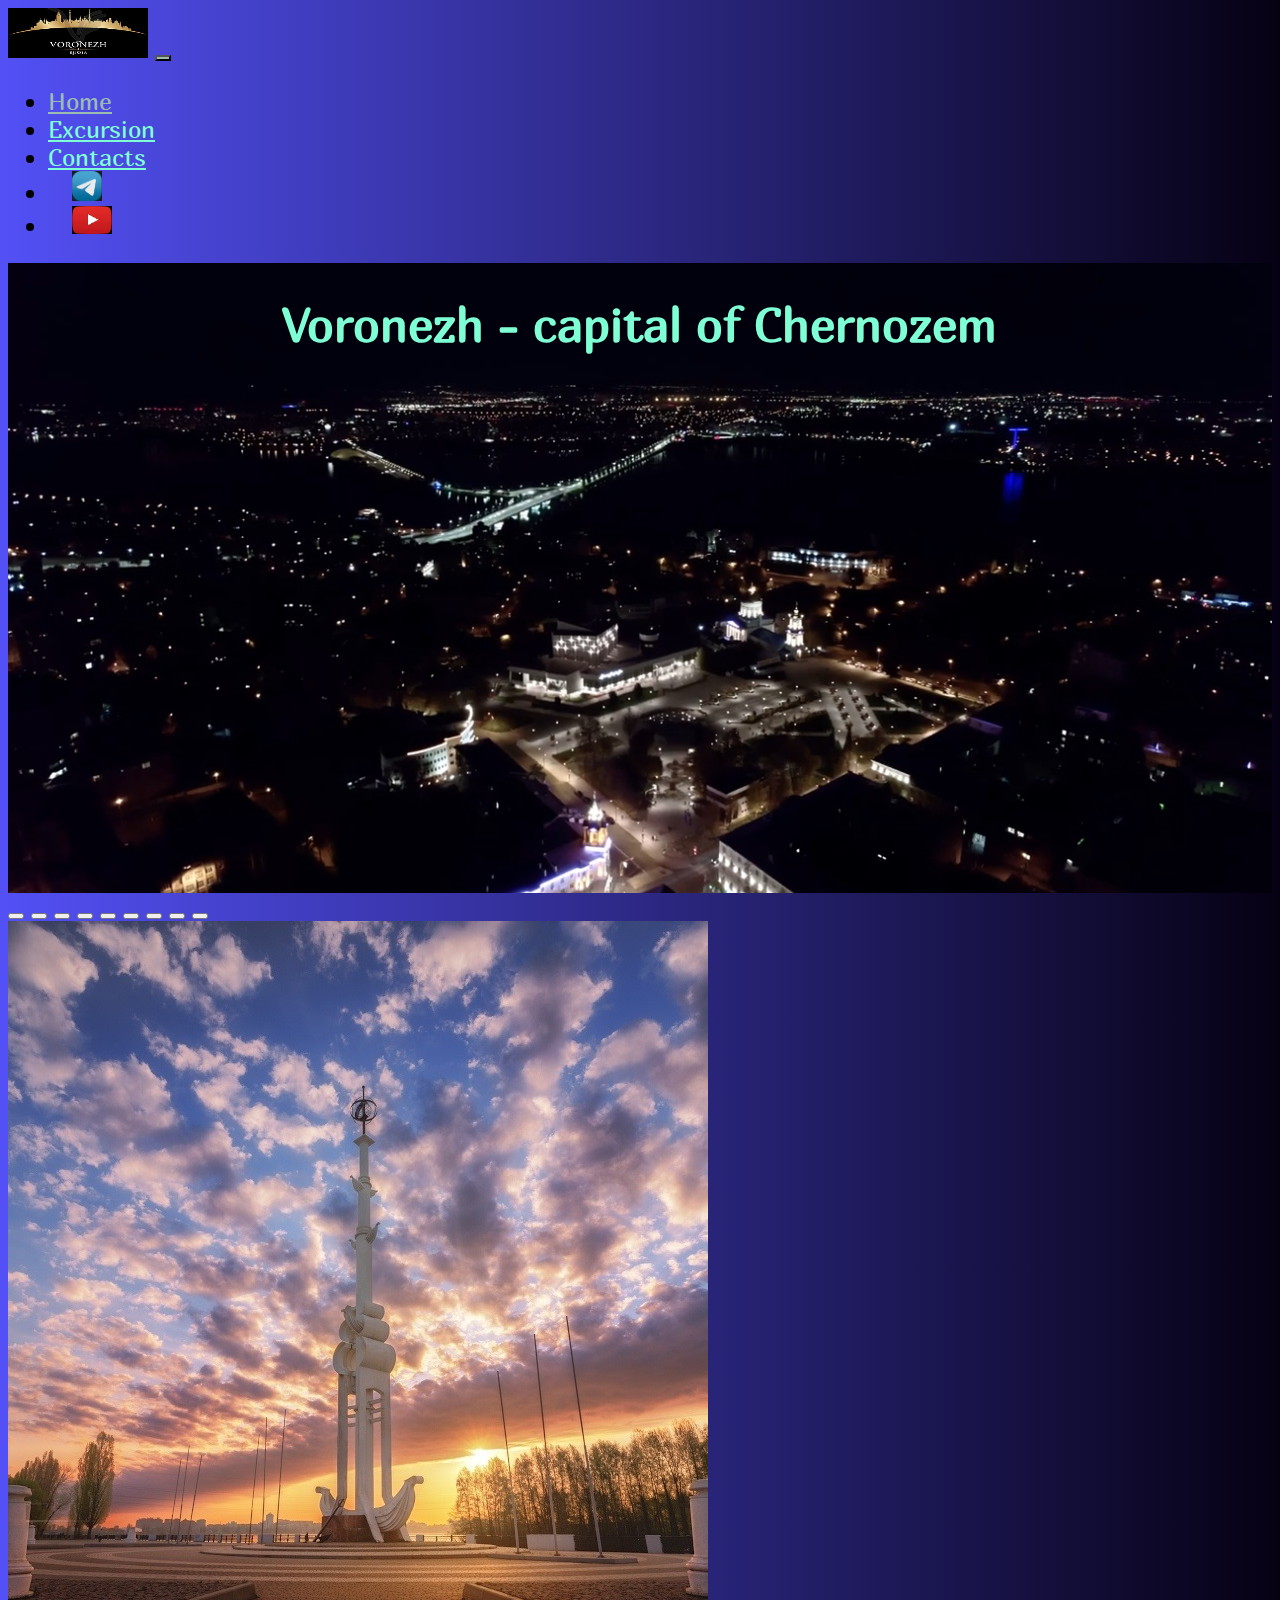
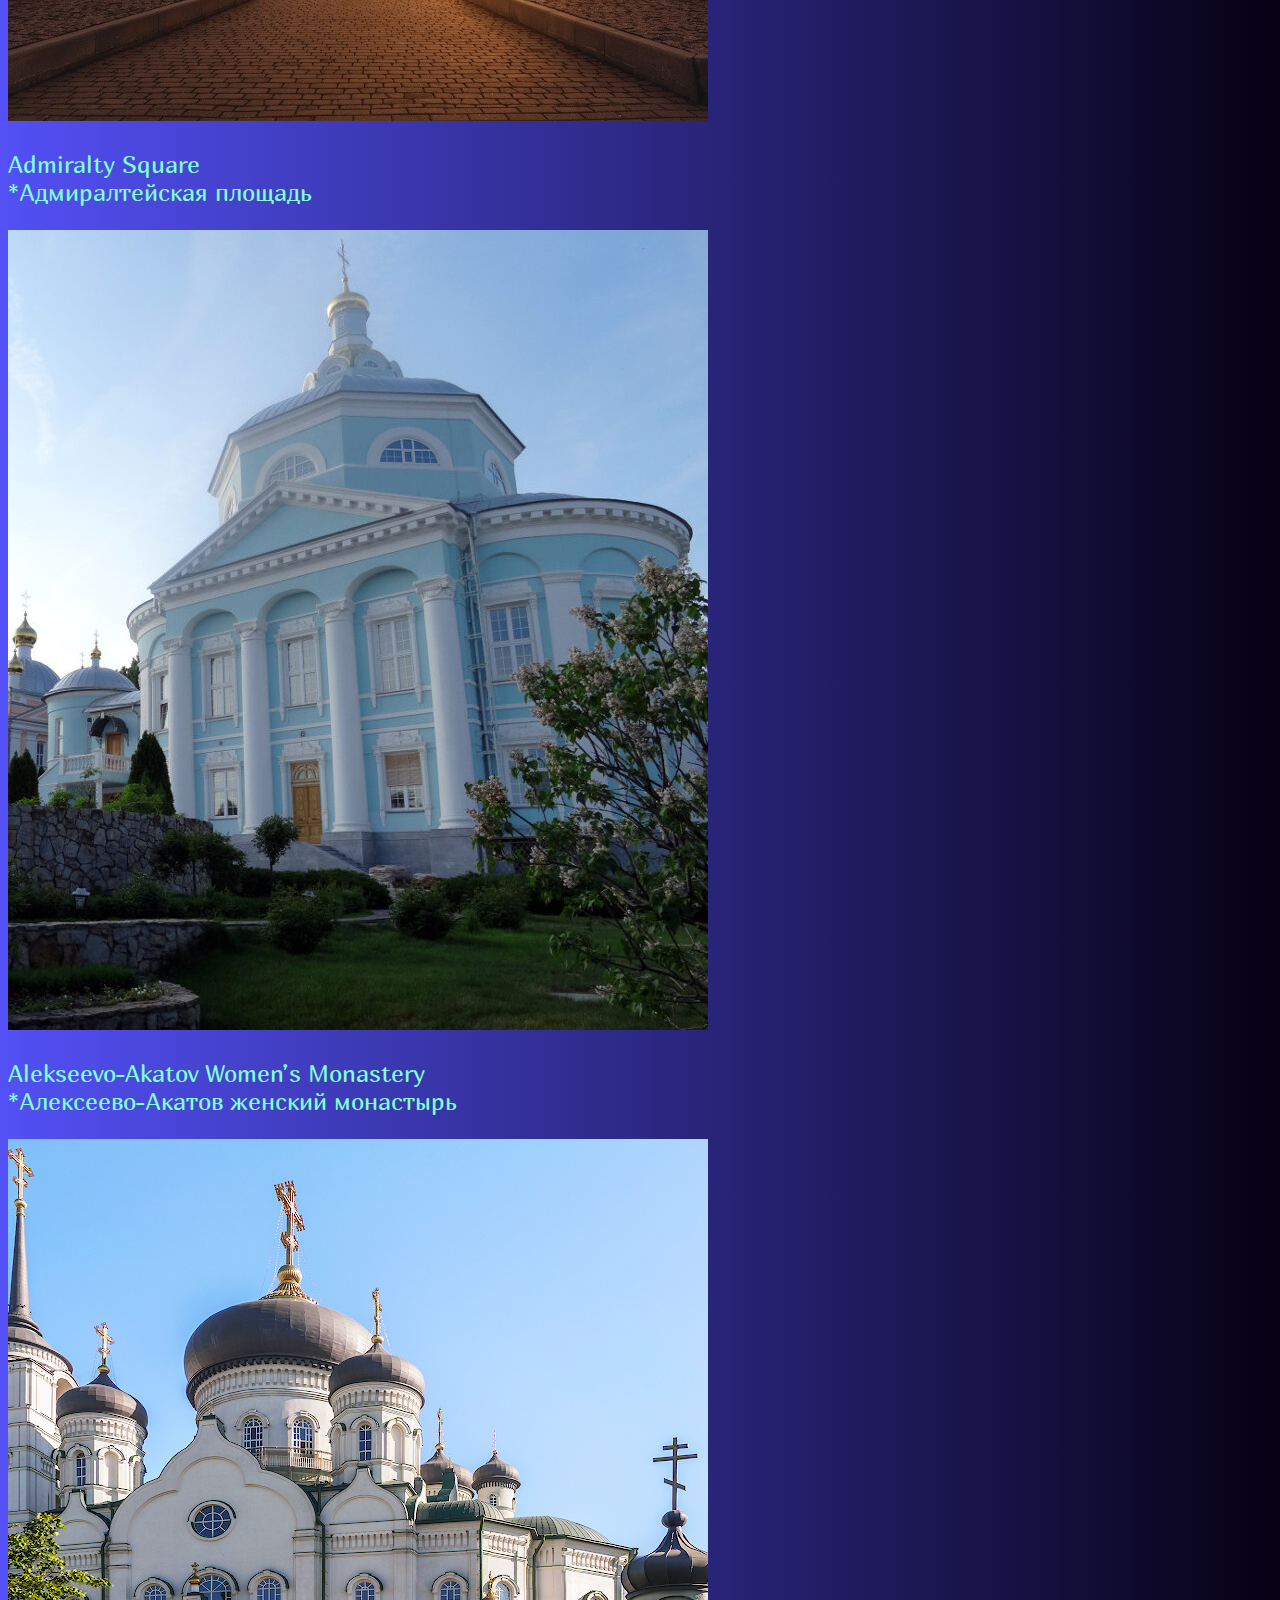
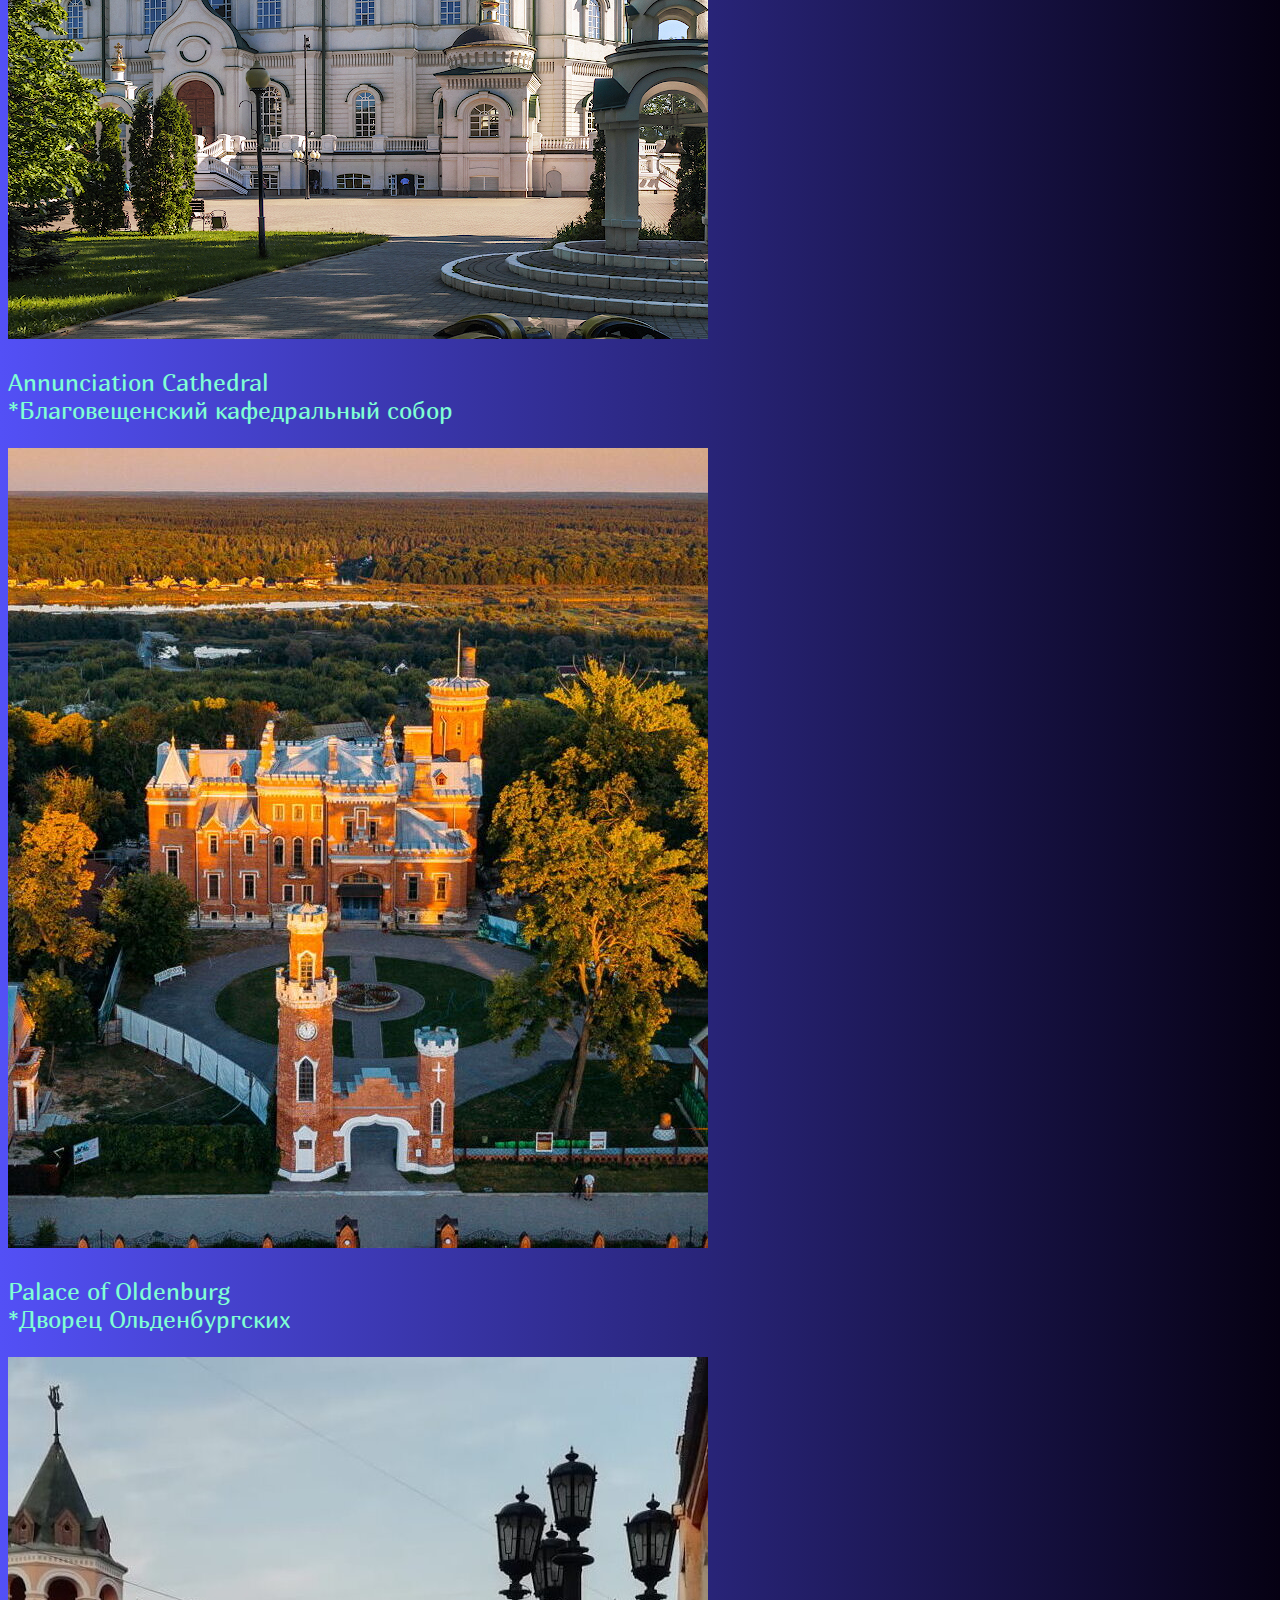
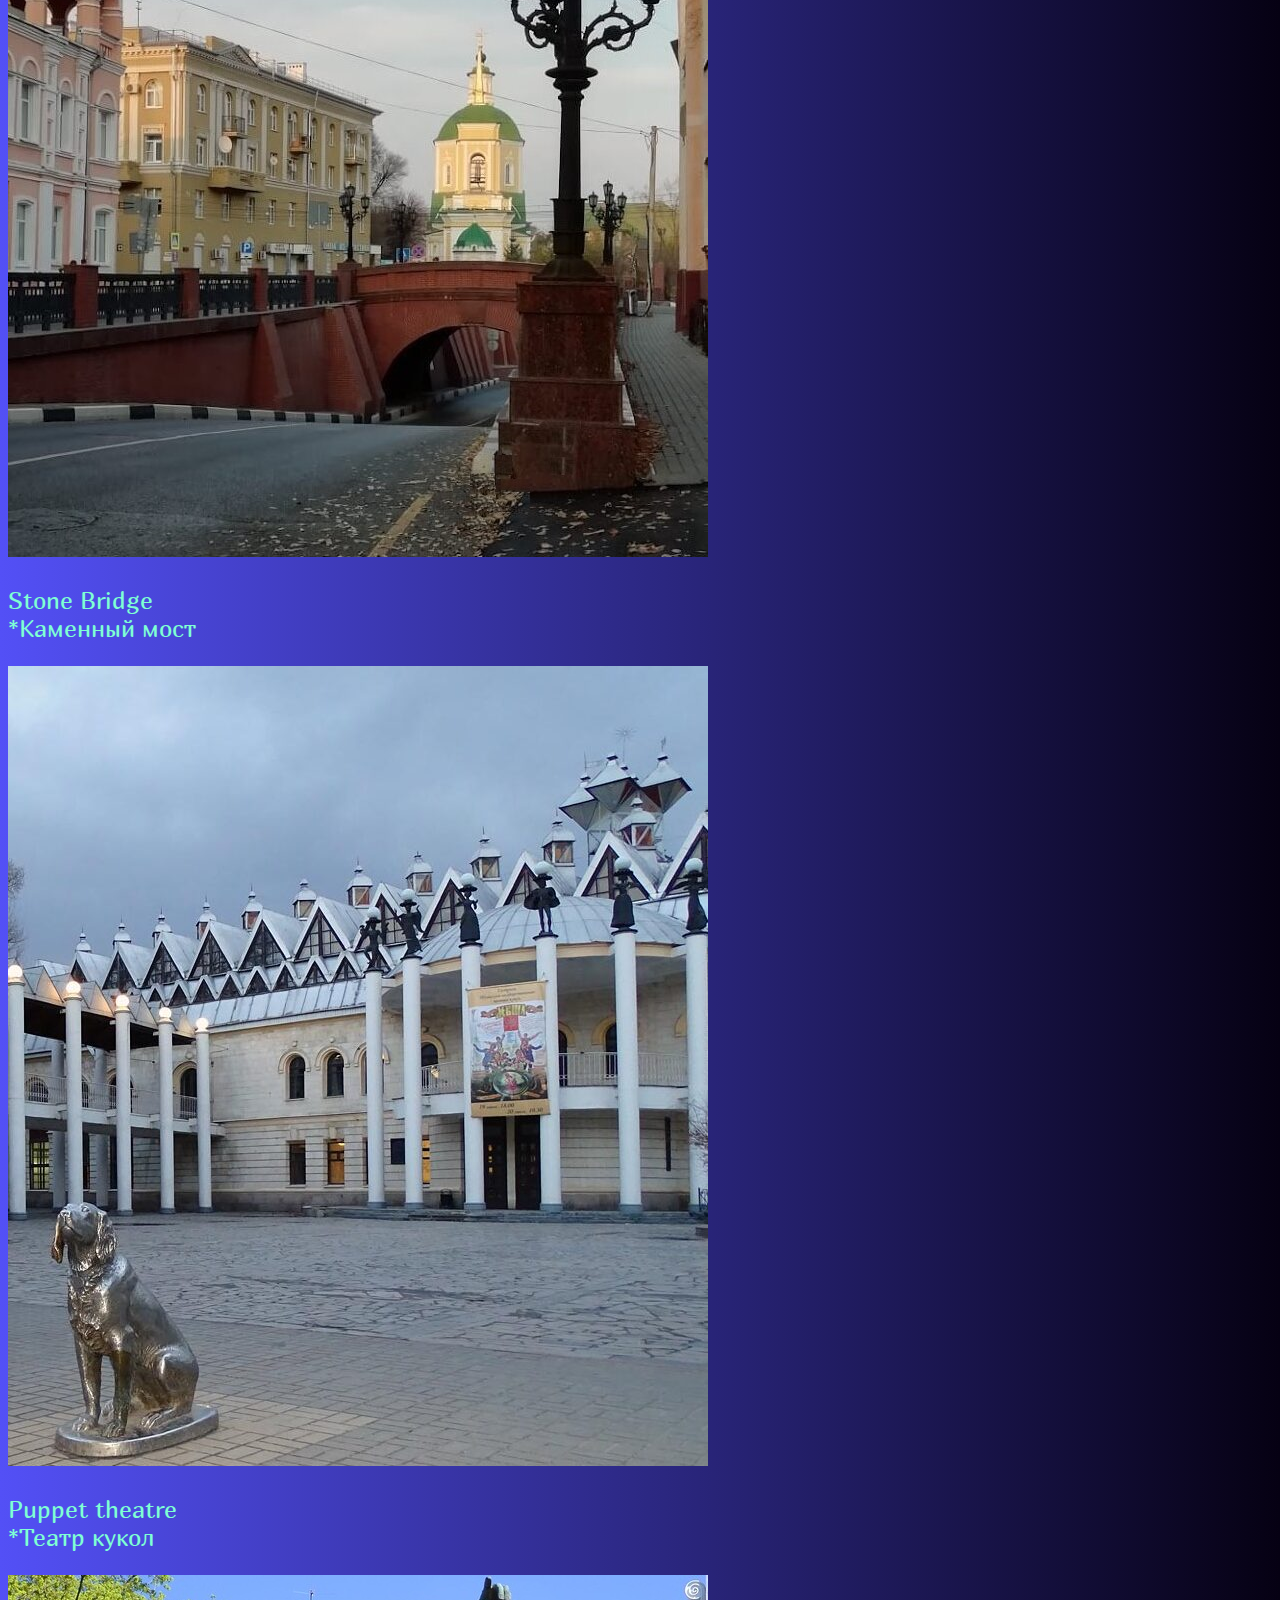
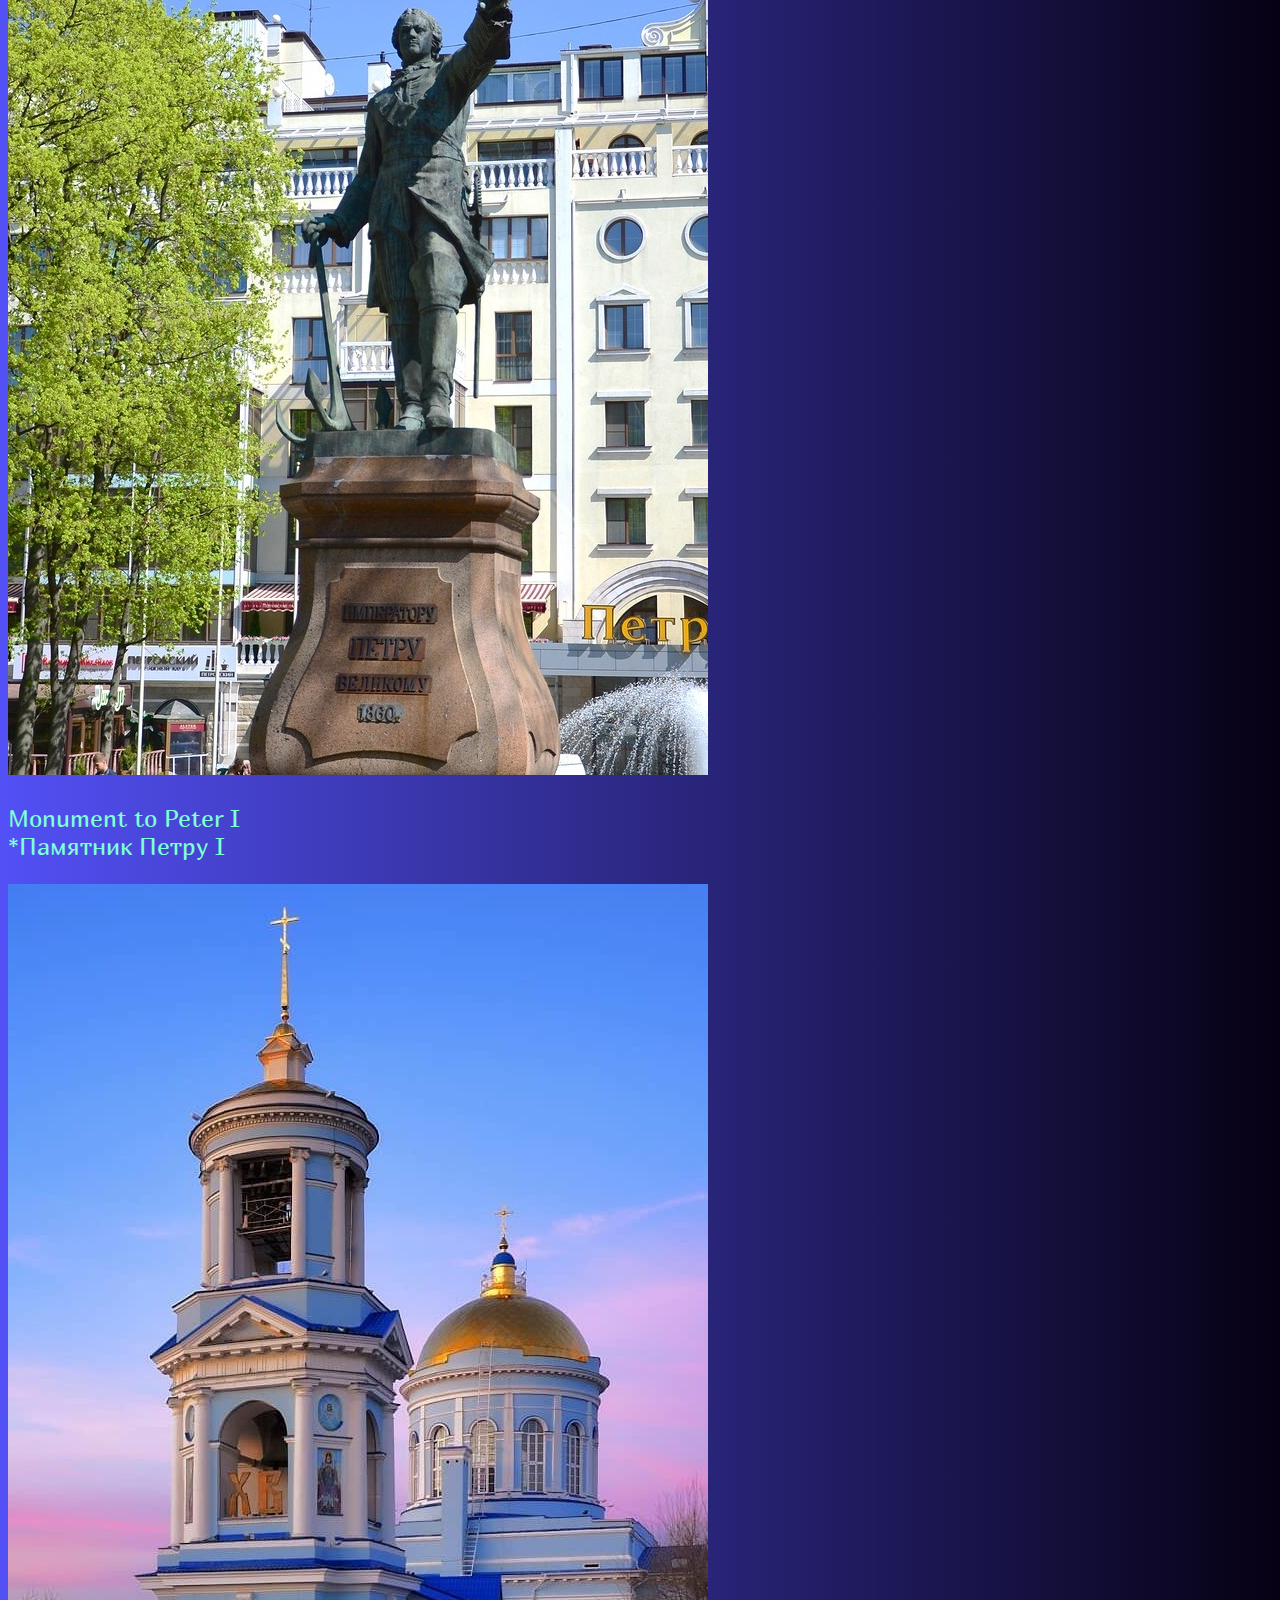
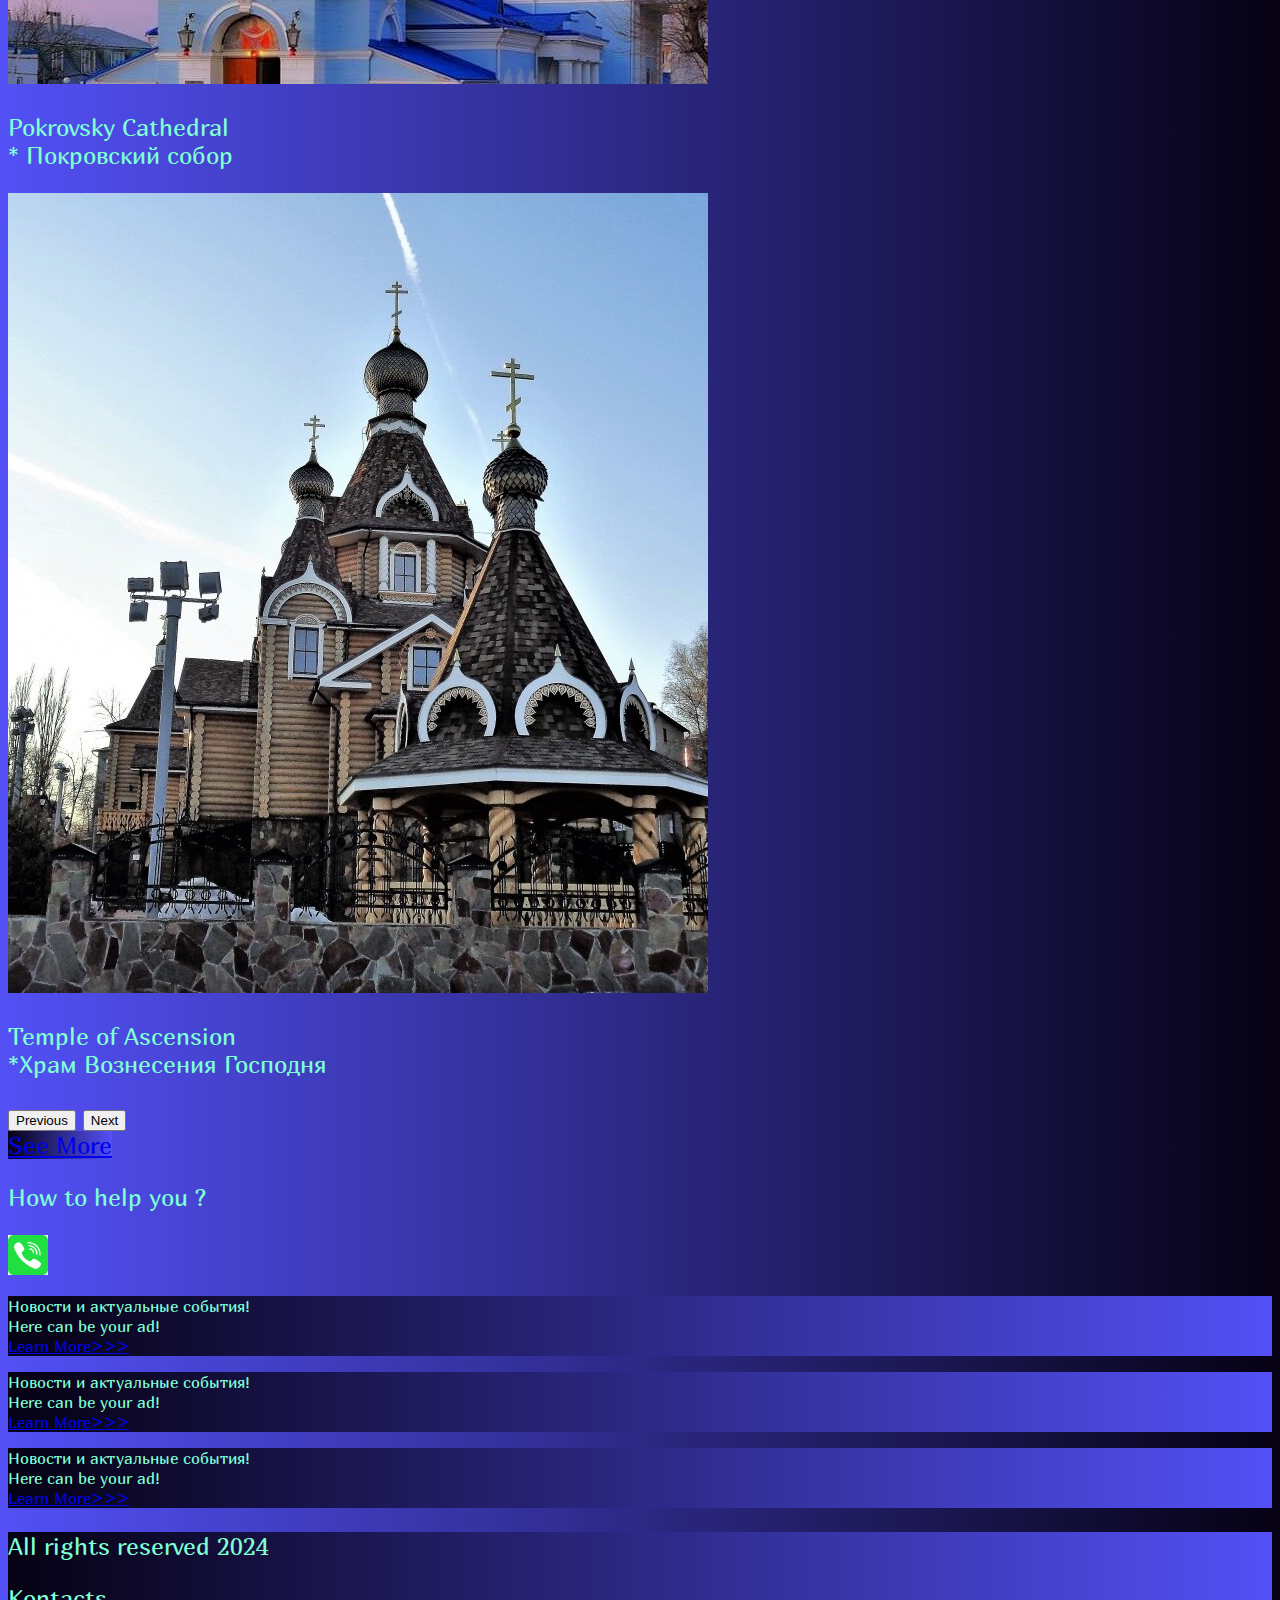
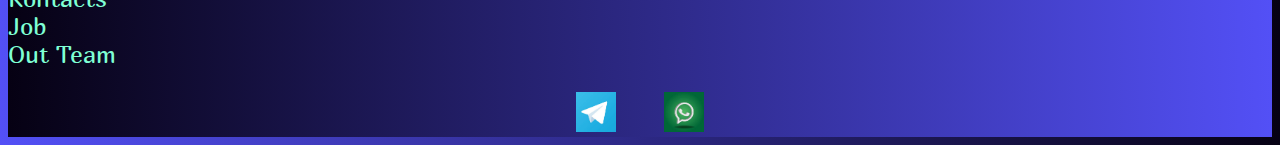
<file: index.html>
<!DOCTYPE html>
<html lang="en">
<head>
    <meta charset="UTF-8">
    <meta http-equiv="X-UA-Cmpatible" content="IE=edge">
    <meta name="viewport" content="width=device-width, initial-scale=1.0">
    <link href="https://cdn.jsdelivr.net/npm/bootstrap@5.2.3/dist/css/bootstrap.min.css" rel="stylesheet"
        integrity="sha384-rbsA2VBKQhggwzxH7pPCaAqO46MgnOM80zW1RWuH61DGLwZJEdK2Kadq2F9CUG65" crossorigin="anonymous">
    <link rel="stylesheet" href="source/styles/mycss.css">
    <link rel="apple-touch-icon" sizes="180x180" href="source/files/с favicon/apple-touch-icon.png">
    <link rel="icon" type="image/png" sizes="32x32" href="source/files/с favicon/favicon-32x32.png">
    <link rel="icon" type="image/png" sizes="16x16" href="source/files/с favicon/favicon-16x16.png">
    <link rel="manifest" href="source/files/с favicon/site.webmanifest">
    <link rel="stylesheet" href="source/styles/bgvideo.css">
    <title>Vrn</title>
</head>
<body>
    <header>
        <nav class="navbar navbar-expand-lg bg-black">
            <div class="container-fluid">
                <a class="navbar-brand" href="index.html"><img src="source/images/img/VRN.jpg" alt="неверно"></a>
                <button class="navbar-toggler" type="button" data-bs-toggle="collapse" data-bs-target="#navbarNav"
                    aria-controls="navbarNav" aria-expanded="false" aria-label="Toggle navigation">
                    <span class="navbar-toggler-icon"></span>
                </button>
                <div class="collapse navbar-collapse" id="navbarNav">
                    <ul class="navbar-nav">
                        <li class="nav-item">
                            <a class="nav-link active" aria-current="page" href="index.html">Home</a>
                        </li>
                        <li class="nav-item">
                            <a class="nav-link" href="pricing.html">Excursion</a>
                        </li>
                        <li class="nav-item">
                            <a class="nav-link" href="contact.html">Contacts</a>
                        </li>
                        <li class="nav-item">
                            <a class="nav-link" href="contact.html">
                                <img style="width: 30px; margin-inline: 1em;" src="source/images/img/Telegb.jpg"
                                    alt="неверно">
                            </a>
                        </li>
                        <li class="nav-item">
                            <a class="nav-link" href="contact.html">
                                <img style="width: 40px; margin-inline: 1em;" src="source/images/img/youitbjpg.jpg"
                                    alt="неверно">
                            </a>
                        </li>
                    </ul>
                </div>
            </div>
        </nav>
    </header>
    <section>
        <div class="bg-video">
            <video src="source/files/Советская площадб.mp4" type="video/mp4" autoplay muted loop> </video>
            <div class="video-text">
                <h1>Voronezh - capital of Chernozem</h1>
            </div>
        </div>
        <div class="container-fluid mt-4">
            <div class="row">
                <div class="col-lg-1">
                </div>
                <div class="col-lg-9 col-md-12">
                    <div class="row">
                        <div id="carouselExampleIndicators" class="carousel carousel-dark slide">
                            <div class="carousel-indicators">
                                <button type="button" data-bs-target="#carouselExampleIndicators" data-bs-slide-to="0"
                                    class="active" aria-current="true" aria-label="Slide 1"></button>
                                <button type="button" data-bs-target="#carouselExampleIndicators" data-bs-slide-to="1"
                                    aria-label="Slide 2"></button>
                                <button type="button" data-bs-target="#carouselExampleIndicators" data-bs-slide-to="2"
                                    aria-label="Slide 3"></button>
                                <button type="button" data-bs-target="#carouselExampleIndicators" data-bs-slide-to="3"
                                    aria-label="Slide 4"></button>
                                <button type="button" data-bs-target="#carouselExampleIndicators" data-bs-slide-to="4"
                                    aria-label="Slide 5"></button>
                                <button type="button" data-bs-target="#carouselExampleIndicators" data-bs-slide-to="5"
                                    aria-label="Slide 6"></button>
                                <button type="button" data-bs-target="#carouselExampleIndicators" data-bs-slide-to="6"
                                    aria-label="Slide 7"></button>
                                <button type="button" data-bs-target="#carouselExampleIndicators" data-bs-slide-to="7"
                                    aria-label="Slide 8"></button>
                                <button type="button" data-bs-target="#carouselExampleIndicators" data-bs-slide-to="8"
                                    aria-label="Slide 9"></button>
                            </div>
                            <div class="carousel-inner">
                                <div class="carousel-item active">
                                    <div class="d-block w-100">
                                        <div class="row">
                                            <div class="col-lg-8 col-md-6">
                                                <img src="source/images/img_main/Адмиралтейская площадь/700_800/mainАдмиралтейская площадь.jpg"
                                                    class="w-100" alt="неверно">
                                            </div>
                                            <div class="col-lg-4 col-md-6 slide-text">
                                                <p>Admiralty Square<br> *Адмиралтейская площадь</p>
                                            </div>
                                        </div>
                                    </div>
                                </div>
                                <div class="carousel-item">
                                    <div class="d-block w-100">
                                        <div class="row">
                                            <div class="col-lg-8 col-md-6">
                                                <img src="source/images/img_main/Алексеево-Акатов монастырь/700_800/mainAkatov-Monastery.jpg"
                                                    class="w-100" alt="неверно">
                                            </div>
                                            <div class="col-lg-4 col-md-6 slide-text">
                                                <p> Alekseevo-Akatov Women’s Monastery<br> *Алексеево-Акатов женский
                                                    монастырь</p>
                                            </div>
                                        </div>
                                    </div>
                                </div>
                                <div class="carousel-item">
                                    <div class="d-block w-100">
                                        <div class="row">
                                            <div class="col-lg-8 col-md-6">
                                                <img src="source/images/img_main/Благовещенский кафедральный собор/700-800/mainБлагов собор.jpg"
                                                    class="w-100" alt="неверно">
                                            </div>
                                            <div class="col-lg-4 col-md-6 slide-text">
                                                <p>Annunciation Cathedral<br> *Благовещенский кафедральный собор</p>
                                            </div>
                                        </div>
                                    </div>
                                </div>
                                <div class="carousel-item">
                                    <div class="d-block w-100">
                                        <div class="row">
                                            <div class="col-lg-8 col-md-6">
                                                <img src="source/images/img_main/Дворец Ольденбугских/700-800/4 (1) (1).jpg"
                                                    class="w-100" alt="неверно">
                                            </div>
                                            <div class="col-lg-4 col-md-6 slide-text">
                                                <p>Palace of Oldenburg<br> *Дворец Ольденбургских</p>
                                            </div>
                                        </div>
                                    </div>
                                </div>
                                <div class="carousel-item">
                                    <div class="d-block w-100">
                                        <div class="row">
                                            <div class="col-lg-8 col-md-6">
                                                <img src="source/images/img_main/Каменный мост/700_800/stonebridge.jpeg"
                                                    class="w-100" alt="неверно">
                                            </div>
                                            <div class="col-lg-4 col-md-6 slide-text">
                                                <p>Stone Bridge<br> *Каменный мост</p>
                                            </div>
                                        </div>
                                    </div>
                                </div>
                                <div class="carousel-item">
                                    <div class="d-block w-100">
                                        <div class="row">
                                            <div class="col-lg-8 col-md-6">
                                                <img src="source/images/img_main/Музей театральной куклы/700_800/maintheater.jpg"
                                                    class="w-100" alt="неверно">
                                            </div>
                                            <div class="col-lg-4 col-md-6 slide-text">
                                                <p> Puppet theatre<br> *Театр кукол</p>
                                            </div>
                                        </div>
                                    </div>
                                </div>
                                <div class="carousel-item">
                                    <div class="d-block w-100">
                                        <div class="row">
                                            <div class="col-lg-8 col-md-6">
                                                <img src="source/images/img_main/Памятник Петру I/700_800/main.jpg"
                                                    class="w-100" alt="неверно">
                                            </div>
                                            <div class="col-lg-4 col-md-6 slide-text">
                                                <p>Monument to Peter I<br> *Памятник Петру I</p>
                                            </div>
                                        </div>
                                    </div>
                                </div>
                                <div class="carousel-item">
                                    <div class="d-block w-100">
                                        <div class="row">
                                            <div class="col-lg-8 col-md-6">
                                                <img src="source/images/img_main/Покровский собор/700_800/3 (1).jpg"
                                                    class="w-100" alt="неверно">
                                            </div>
                                            <div class="col-lg-4 col-md-6 slide-text">
                                                <p>Pokrovsky Cathedral<br> * Покровский собор</p>
                                            </div>
                                        </div>
                                    </div>
                                </div>
                                <div class="carousel-item">
                                    <div class="d-block w-100">
                                        <div class="row">
                                            <div class="col-lg-8 col-md-6">
                                                <img src="source/images/img_main/Храм Вознесения Господня/700-800/5 (2).jpg"
                                                    class="w-100" alt="неверно">
                                            </div>
                                            <div class="col-lg-4 col-md-6 slide-text">
                                                <p>Temple of Ascension<br> *Храм Вознесения Господня</p>
                                            </div>
                                        </div>
                                    </div>
                                </div>
                            </div>
                            <button class="carousel-control-prev" type="button"
                                data-bs-target="#carouselExampleIndicators" data-bs-slide="prev">
                                <span class="carousel-control-prev-icon" aria-hidden="true"></span>
                                <span class="visually-hidden">Previous</span>
                            </button>
                            <button class="carousel-control-next" type="button"
                                data-bs-target="#carouselExampleIndicators" data-bs-slide="next">
                                <span class="carousel-control-next-icon" aria-hidden="true"></span>
                                <span class="visually-hidden">Next</span>
                            </button>
                        </div>
                        <div class="col-lg-12 col-md-12 help-you text-center mt-4">
                            <a class="btn btn-outline-primary btn-lg my-4" href="pricing.html" role="button">See
                                More</a>
                        </div>
                        <div class="col-lg-12 col-md-12 help-you text-center mt-4">
                            <p> How to help you ?</p>
                        </div>
                        <div class="col-lg-12 col-md-12  text-center">
                            <a class="nav-link" href="contact.html">
                                <img class="call-anim" style="width: 40px;" src="source/images/img/Telef.png"
                                    alt="неверно">
                            </a>
                        </div>
                    </div>
                </div>
                <div class="col-lg-2 col-md-12">
                    <div class="row px-2">
                        <div class="col-lg-12 sidebare my-4">
                            <p><p>Новости и актуальные события! <br>Here can be your ad! <br><a href="contact.html">Learn More>>></a></p>
                        </div>
                        <div class="col-lg-12 sidebare my-4">
                            <p><p>Новости и актуальные события! <br>Here can be your ad! <br><a href="contact.html">Learn More>>></a></p>
                        </div>
                        <div class="col-lg-12 sidebare my-4">
                            <p><p>Новости и актуальные события! <br>Here can be your ad! <br> <a href="contact.html">Learn More>>></a></p>
                        </div>
                    </div>
                </div>
            </div>
        </div>
    </section>
    <footer class="mt-4">
        <div class="container-fluid">
            <div class="row">
                <div class="col-lg-4 col-md-12 footer-text text-center">
                    <p>All rights reserved 2024</p>
                </div>
                <div class="col-lg-4 col-md-12 footer-text text-center">
                    <p> Kontacts<br>Job <br>Out Team</p>
                </div>
                <div class="col-lg-4 col-md-12 media-links">
                    <a class="nav-link" href="contact.html">
                        <img style="width: 40px; margin-inline: 1em;" src="source/images/img/Telegr.jpg" alt="неверно">
                    </a>
                    <a class="nav-link" href="contact.html">
                        <img style="width: 40px; margin-inline: 1em;" src="source/images/img/Watt.jpg" alt="неверно">
                    </a>
                </div>
            </div>
        </div>
    </footer>
    <script src="https://cdn.jsdelivr.net/npm/bootstrap@5.2.3/dist/js/bootstrap.bundle.min.js"
        integrity="sha384-kenU1KFdBIe4zVF0s0G1M5b4hcpxyD9F7jL+jjXkk+Q2h455rYXK/7HAuoJl+0I4"
        crossorigin="anonymous"></script>
</body>
</html>
</file>
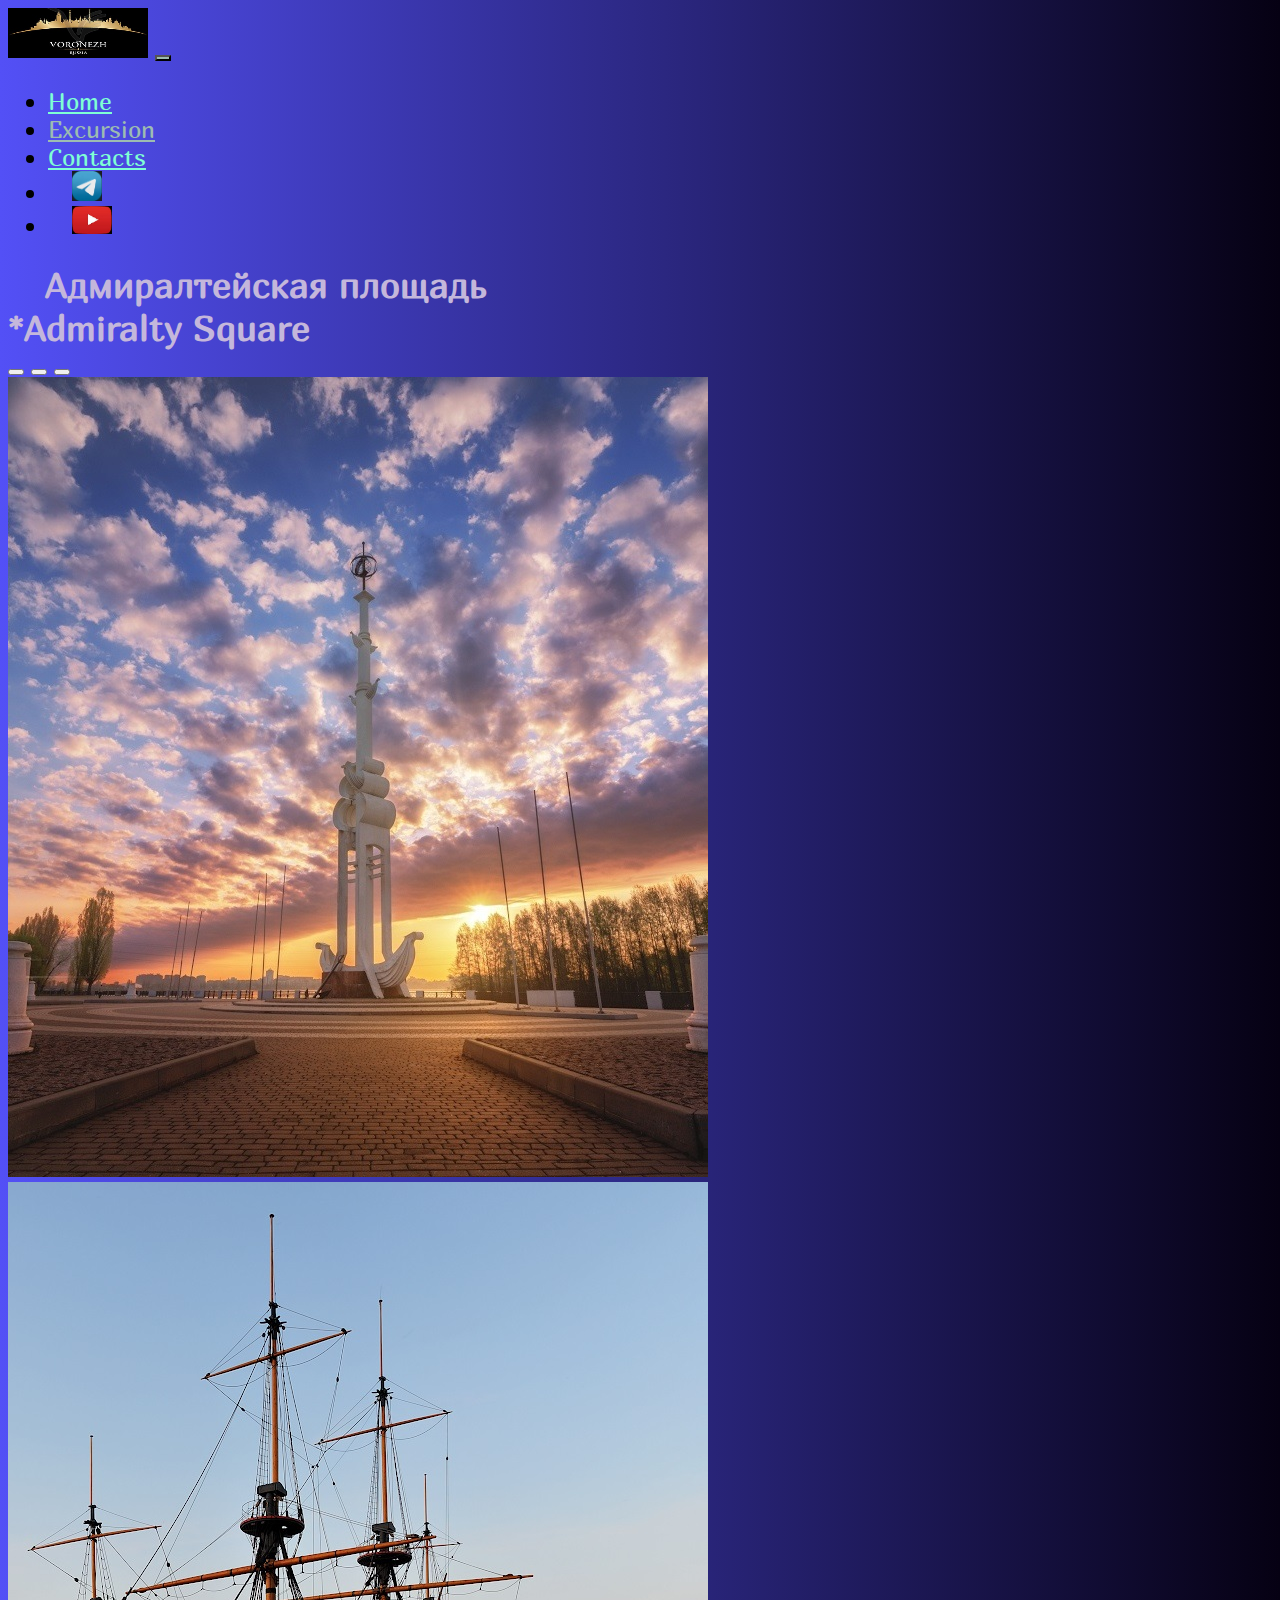
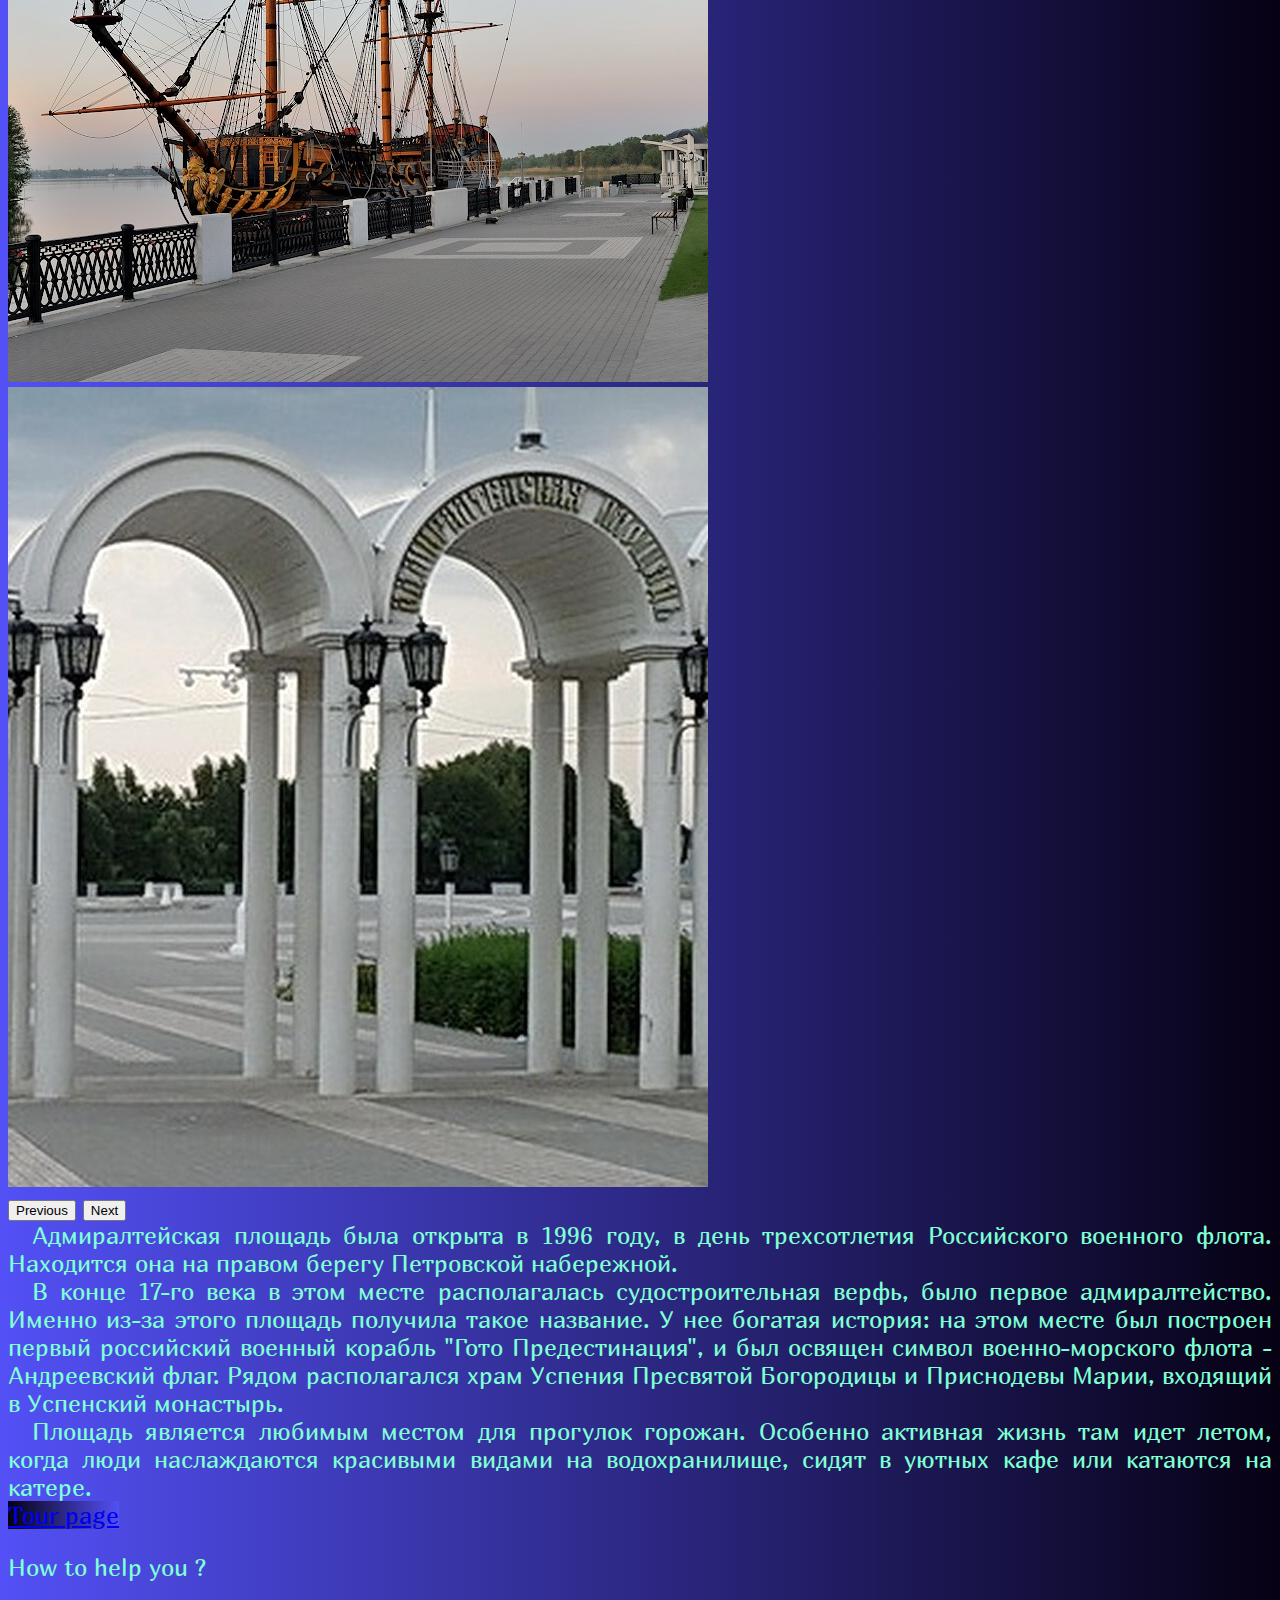
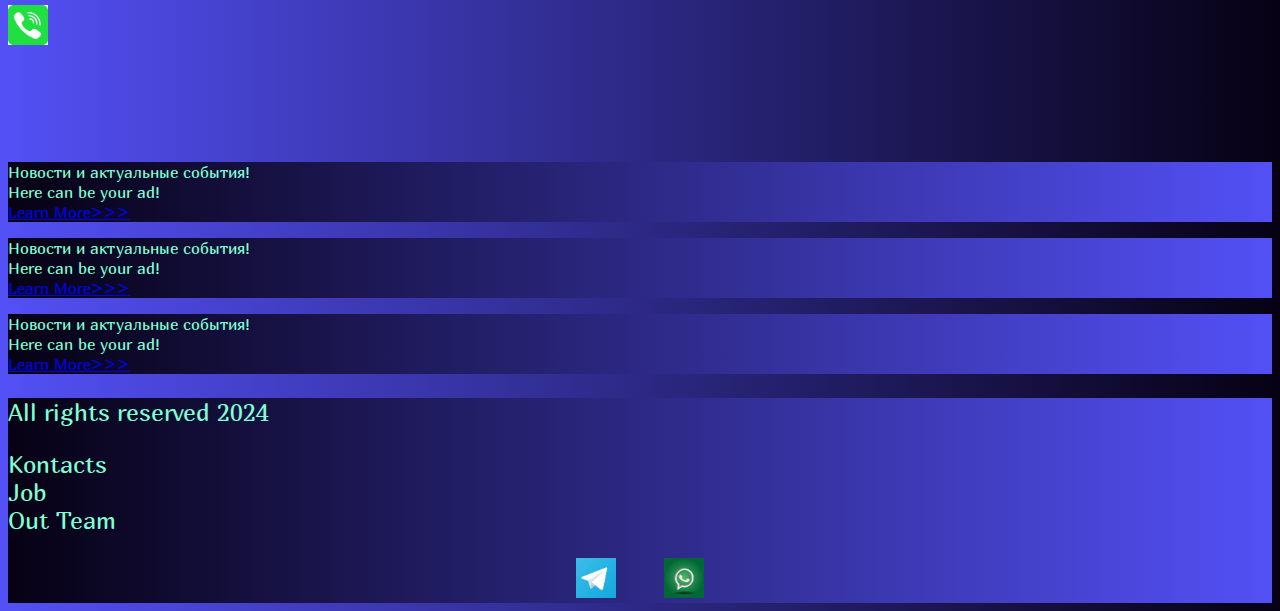
<file: admiral.html>
<!DOCTYPE html>
<html lang="en">
<head>
  <meta charset="UTF-8">
  <meta http-equiv="X-UA-Cmpatible" content="IE=edge">
  <meta name="viewport" content="width=device-width, initial-scale=1.0">
  <link href="https://cdn.jsdelivr.net/npm/bootstrap@5.2.3/dist/css/bootstrap.min.css" rel="stylesheet"
    integrity="sha384-rbsA2VBKQhggwzxH7pPCaAqO46MgnOM80zW1RWuH61DGLwZJEdK2Kadq2F9CUG65" crossorigin="anonymous">
  <link rel="stylesheet" href="source/styles/mycss.css">
  <link rel="apple-touch-icon" sizes="180x180" href="source/files/с favicon/apple-touch-icon.png">
  <link rel="icon" type="image/png" sizes="32x32" href="source/files/с favicon/favicon-32x32.png">
  <link rel="icon" type="image/png" sizes="16x16" href="source/files/с favicon/favicon-16x16.png">
  <link rel="manifest" href="source/files/с favicon/site.webmanifest">
  <title>Vrn</title>
</head>
<body>
  <header>
    <nav class="navbar navbar-expand-lg bg-black">
      <div class="container-fluid">
        <a class="navbar-brand" href="/"><img src="source/images/img/VRN.jpg" alt="неверно"></a>
        <button class="navbar-toggler" type="button" data-bs-toggle="collapse" data-bs-target="#navbarNav"
          aria-controls="navbarNav" aria-expanded="false" aria-label="Toggle navigation">
          <span class="navbar-toggler-icon"></span>
        </button>
        <div class="collapse navbar-collapse" id="navbarNav">
          <ul class="navbar-nav">
            <li class="nav-item">
              <a class="nav-link " aria-current="page" href="/">Home</a>
            </li>
            <li class="nav-item">
              <a class="nav-link active" href="pricing.html">Excursion</a>
            </li>
            <li class="nav-item">
              <a class="nav-link" href="contact.html">Contacts</a>
            </li>
            <li class="nav-item">
              <a class="nav-link" href="contact.html">
                <img style="width: 30px; margin-inline: 1em;" src="source/images/img/Telegb.jpg" alt="неверно">
              </a>
            </li>
            <li class="nav-item">
              <a class="nav-link" href="contact.html">
                <img style="width: 40px; margin-inline: 1em;" src="source/images/img/youitbjpg.jpg" alt="неверно">
              </a>
            </li>
          </ul>
        </div>
      </div>
    </nav>
  </header>
  <section>
    <div class="container-fluid mt-4">
      <div class="row">
        <div class="col-lg-1">
        </div>
        <div class="col-lg-8 col-md-12">
          <div class="row">
            <h2 class="details" style="color: rgb(196, 183, 219);">Адмиралтейская площадь<br>*Admiralty Square</h2>
            <div id="carouselExampleIndicators" class="carousel carousel-dark slide">
              <div class="carousel-indicators">
                <button type="button" data-bs-target="#carouselExampleIndicators" data-bs-slide-to="0" class="active"
                  aria-current="true" aria-label="Slide 1"></button>
                <button type="button" data-bs-target="#carouselExampleIndicators" data-bs-slide-to="1"
                  aria-label="Slide 2"></button>
                <button type="button" data-bs-target="#carouselExampleIndicators" data-bs-slide-to="2"
                  aria-label="Slide 3"></button>
              </div>
              <div class="carousel-inner">
                <div class="carousel-item active">
                  <div class="d-block w-100">
                    <div class="row">
                      <div class="col-lg-12 col-md-12">
                        <img src="source/images/img_main/Адмиралтейская площадь/700_800/mainАдмиралтейская площадь.jpg"
                          class="w-100" alt="неверно">
                      </div>
                    </div>
                  </div>
                </div>
                <div class="carousel-item">
                  <div class="d-block w-100">
                    <div class="row">
                      <div class="col-lg-12 col-md-12">
                        <img src="source/images/img_main/Адмиралтейская площадь/700_800/goto2.jpg" class="w-100"
                          alt="неверно">
                      </div>

                    </div>
                  </div>
                </div>
                <div class="carousel-item">
                  <div class="d-block w-100">
                    <div class="row">
                      <div class="col-lg-12 col-md-12">
                        <img src="source/images/img_main/Адмиралтейская площадь/700_800/белыеарки.jpg" class="w-100"
                          alt="неверно">
                      </div>
                    </div>
                  </div>
                </div>
              </div>
              <button class="carousel-control-prev" type="button" data-bs-target="#carouselExampleIndicators"
                data-bs-slide="prev">
                <span class="carousel-control-prev-icon" aria-hidden="true"></span>
                <span class="visually-hidden">Previous</span>
              </button>
              <button class="carousel-control-next" type="button" data-bs-target="#carouselExampleIndicators"
                data-bs-slide="next">
                <span class="carousel-control-next-icon" aria-hidden="true"></span>
                <span class="visually-hidden">Next</span>
              </button>
            </div>
            <div class="col-lg-12 col-md-12 details-text mt-4">
              <p class="details">Адмиралтейская площадь была открыта
                в 1996 году, в
                день трехсотлетия Российского военного флота. Находится она на правом берегу Петровской набережной.</p>
              <p class="details">В конце 17-го века в этом месте располагалась судостроительная верфь, было первое
                адмиралтейство.
                Именно из-за этого площадь получила такое название. У нее богатая история: на этом месте был построен
                первый российский военный корабль "Гото Предестинация", и был освящен символ военно-морского флота -
                Андреевский флаг. Рядом располагался храм Успения Пресвятой Богородицы и Приснодевы Марии, входящий в
                Успенский монастырь.</p>
              <p class="details"> Площадь является любимым местом для прогулок горожан.
                Особенно активная жизнь там идет летом, когда люди наслаждаются красивыми видами на водохранилище, сидят
                в уютных кафе или катаются на катере. </p>
            </div>
            <div class="col-lg-12 col-md-12 help-you text-center mt-4">
              <a class="btn btn-outline-primary btn-lg my-4" href="pricing.html" role="button">Tour page</a>
            </div>
            <div class="col-lg-12 col-md-12 help-you text-center mt-4">
              <p> How to help you ?</p>
            </div>
            <div class="col-lg-12 col-md-12  text-center">
              <a class="nav-link" href="contact.html">
                <img class="call-anim" style="width: 40px;" src="source/images/img/Telef.png" alt="неверно">
              </a>
            </div>
          </div>
        </div>
        <div class="col-lg-3 col-md-12">
          <div class="row right px-2">
            <div class="col-lg-12 sidebare my-4">
              <p>Новости и актуальные события! <br>Here can be your ad!<br> <a href="contact.html">Learn
                  More>>></a></p>
            </div>
            <div class="col-lg-12 sidebare my-4">
              <p>Новости и актуальные события! <br>Here can be your ad! <br> <a href="contact.html">Learn
                  More>>></a></p>
            </div>
            <div class="col-lg-12 sidebare my-4">
              <p>Новости и актуальные события! <br>Here can be your ad! <br> <a href="contact.html">Learn
                  More>>></a></p>
            </div>
          </div>
        </div>
      </div>
    </div>
  </section>
  <footer class="mt-4">
    <div class="container-fluid">
      <div class="row">
        <div class="col-lg-4 col-md-12 footer-text text-center">
          <p>All rights reserved 2024</p>
        </div>
        <div class="col-lg-4 col-md-12 footer-text text-center">
          <p> Kontacts<br>Job <br>Out Team</p>
        </div>
        <div class="col-lg-4 col-md-12 media-links">
          <a class="nav-link" href="contact.html">
            <img style="width: 40px; margin-inline: 1em;" src="source/images/img/Telegr.jpg" alt="неверно">
          </a>
          <a class="nav-link" href="contact.html">
            <img style="width: 40px; margin-inline: 1em;" src="source/images/img/Watt.jpg" alt="неверно">
          </a>
        </div>
      </div>
    </div>
  </footer>
  <script src="https://cdn.jsdelivr.net/npm/bootstrap@5.2.3/dist/js/bootstrap.bundle.min.js"
    integrity="sha384-kenU1KFdBIe4zVF0s0G1M5b4hcpxyD9F7jL+jjXkk+Q2h455rYXK/7HAuoJl+0I4"
    crossorigin="anonymous"></script>
</body>
</html>
</file>
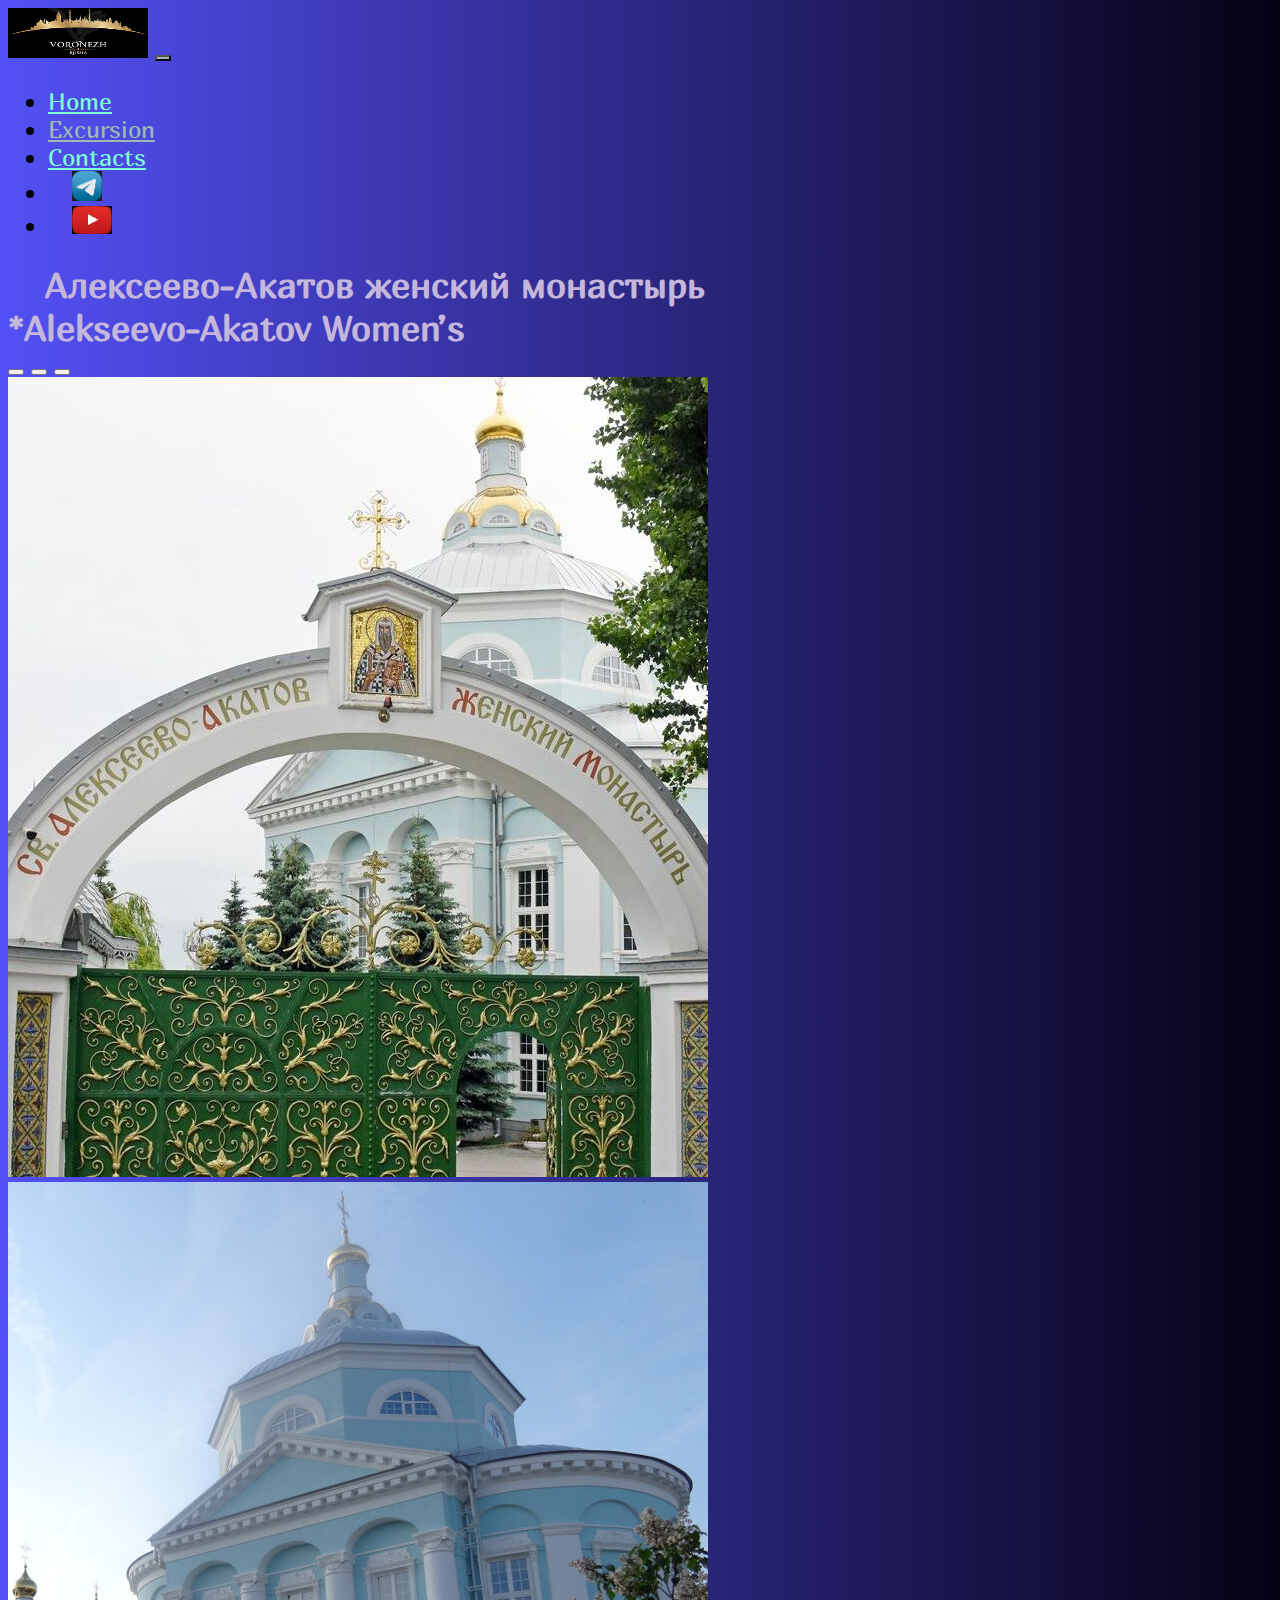
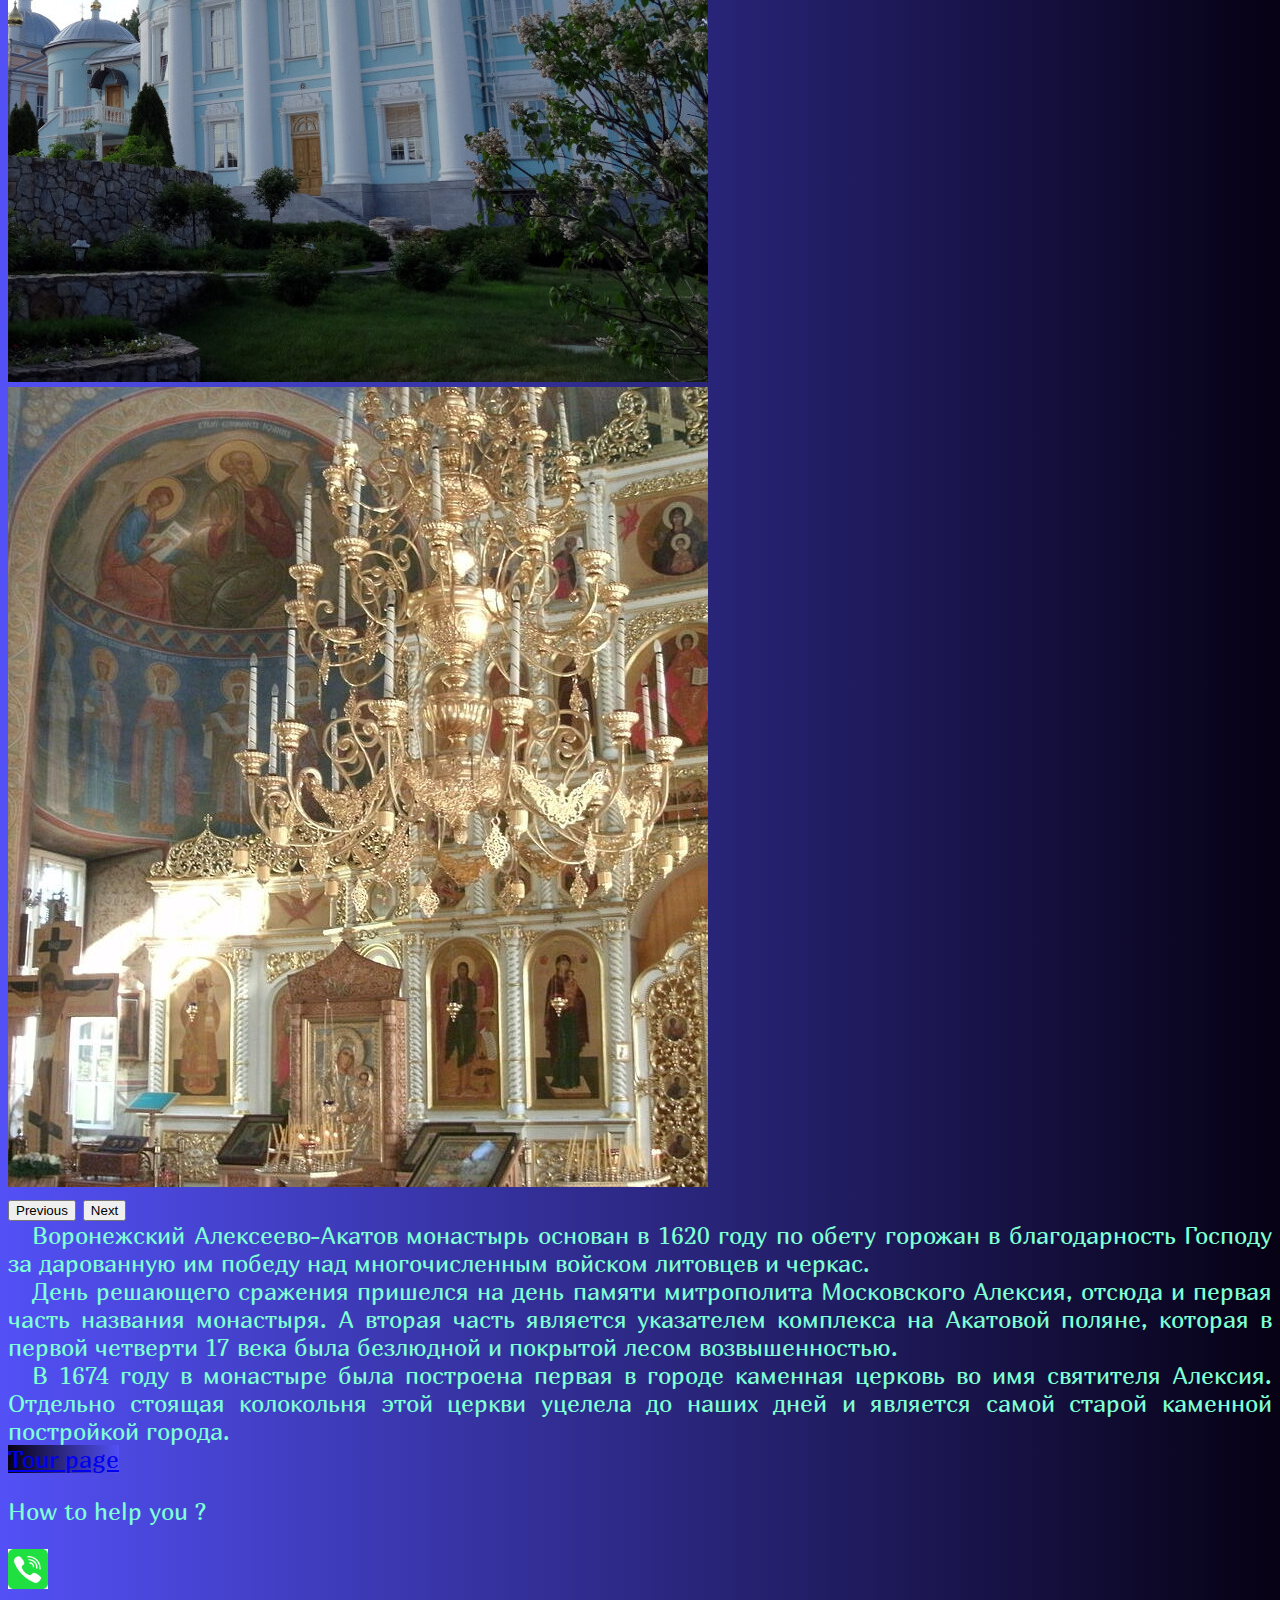
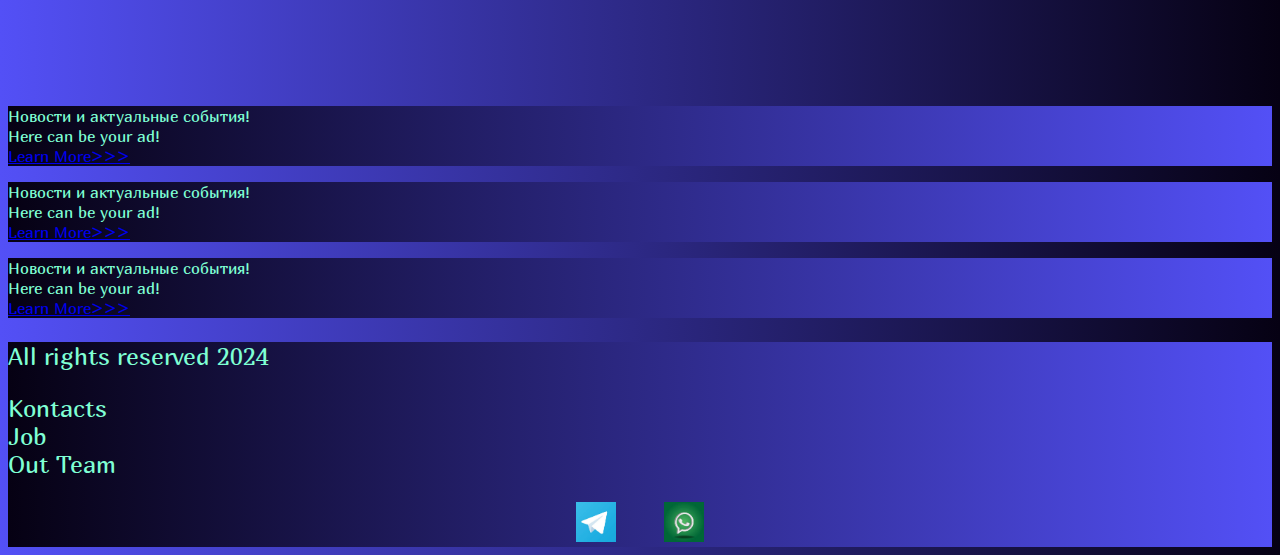
<file: alak.html>
<!DOCTYPE html>
<html lang="en">
<head>
  <meta charset="UTF-8">
  <meta http-equiv="X-UA-Cmpatible" content="IE=edge">
  <meta name="viewport" content="width=device-width, initial-scale=1.0">
  <link href="https://cdn.jsdelivr.net/npm/bootstrap@5.2.3/dist/css/bootstrap.min.css" rel="stylesheet"
    integrity="sha384-rbsA2VBKQhggwzxH7pPCaAqO46MgnOM80zW1RWuH61DGLwZJEdK2Kadq2F9CUG65" crossorigin="anonymous">
  <link rel="stylesheet" href="source/styles/mycss.css">
  <link rel="apple-touch-icon" sizes="180x180" href="source/files/с favicon/apple-touch-icon.png">
  <link rel="icon" type="image/png" sizes="32x32" href="source/files/с favicon/favicon-32x32.png">
  <link rel="icon" type="image/png" sizes="16x16" href="source/files/с favicon/favicon-16x16.png">
  <link rel="manifest" href="source/files/с favicon/site.webmanifest">
  <title>Vrn</title>
</head>
<body>
  <header>
    <nav class="navbar navbar-expand-lg bg-black">
      <div class="container-fluid">
        <a class="navbar-brand" href="index.html"><img src="source/images/img/VRN.jpg" alt="неверно"></a>
        <button class="navbar-toggler" type="button" data-bs-toggle="collapse" data-bs-target="#navbarNav"
          aria-controls="navbarNav" aria-expanded="false" aria-label="Toggle navigation">
          <span class="navbar-toggler-icon"></span>
        </button>
        <div class="collapse navbar-collapse" id="navbarNav">
          <ul class="navbar-nav">
            <li class="nav-item">
              <a class="nav-link " aria-current="page" href="index.html">Home</a>
            </li>
            <li class="nav-item">
              <a class="nav-link active" href="pricing.html">Excursion</a>
            </li>
            <li class="nav-item">
              <a class="nav-link" href="contact.html">Contacts</a>
            </li>
            <li class="nav-item">
              <a class="nav-link" href="contact.html">
                <img style="width: 30px; margin-inline: 1em;" src="source/images/img/Telegb.jpg" alt="неверно">
              </a>
            </li>
            <li class="nav-item">
              <a class="nav-link" href="contact.html">
                <img style="width: 40px; margin-inline: 1em;" src="source/images/img/youitbjpg.jpg" alt="неверно">
              </a>
            </li>
          </ul>
        </div>
      </div>
    </nav>
  </header>
  <section>
    <div class="container-fluid mt-4">
      <div class="row">
        <div class="col-lg-1">
        </div>
        <div class="col-lg-8 col-md-12">
          <div class="row">
            <h2 class="details" style="color: rgb(196, 183, 219);">Алексеево-Акатов женский монастырь <br>*Alekseevo-Akatov Women’s</h2>
            <div id="carouselExampleIndicators" class="carousel carousel-dark slide">
              <div class="carousel-indicators">
                <button type="button" data-bs-target="#carouselExampleIndicators" data-bs-slide-to="0" class="active"
                  aria-current="true" aria-label="Slide 1"></button>
                <button type="button" data-bs-target="#carouselExampleIndicators" data-bs-slide-to="1"
                  aria-label="Slide 2"></button>
                <button type="button" data-bs-target="#carouselExampleIndicators" data-bs-slide-to="2"
                  aria-label="Slide 3"></button>
              </div>
              <div class="carousel-inner">
                <div class="carousel-item active">
                  <div class="d-block w-100">
                    <div class="row">
                      <div class="col-lg-12 col-md-12">
                        <img src="source/images/img_main/Алексеево-Акатов монастырь/700_800/2-2.jpg" class="w-100"
                          alt="неверно">
                      </div>
                    </div>
                  </div>
                </div>
                <div class="carousel-item">
                  <div class="d-block w-100">
                    <div class="row">
                      <div class="col-lg-12 col-md-12">
                        <img src="source/images/img_main/Алексеево-Акатов монастырь/700_800/mainAkatov-Monastery.jpg"
                          class="w-100" alt="неверно">
                      </div>
                    </div>
                  </div>
                </div>
                <div class="carousel-item">
                  <div class="d-block w-100">
                    <div class="row">
                      <div class="col-lg-12 col-md-12">
                        <img src="source/images/img_main/Алексеево-Акатов монастырь/700_800/1.jpg" class="w-100"
                          alt="неверно">
                      </div>
                    </div>
                  </div>
                </div>
              </div>
              <button class="carousel-control-prev" type="button" data-bs-target="#carouselExampleIndicators"
                data-bs-slide="prev">
                <span class="carousel-control-prev-icon" aria-hidden="true"></span>
                <span class="visually-hidden">Previous</span>
              </button>
              <button class="carousel-control-next" type="button" data-bs-target="#carouselExampleIndicators"
                data-bs-slide="next">
                <span class="carousel-control-next-icon" aria-hidden="true"></span>
                <span class="visually-hidden">Next</span>
              </button>
            </div>
            <div class="col-lg-12 col-md-12 details-text mt-4">
              <p class="details">Воронежский Алексеево-Акатов монастырь основан в 1620 году по обету горожан в
                благодарность Господу за дарованную им победу над многочисленным войском литовцев и черкас. </p>
              <p class="details">День решающего сражения пришелся на день памяти митрополита Московского Алексия, отсюда
                и первая часть названия монастыря. А вторая часть является указателем комплекса на Акатовой поляне,
                которая в первой четверти 17 века была безлюдной и покрытой лесом возвышенностью.</p>
              <p class="details">В 1674 году в монастыре была построена первая в городе каменная церковь во имя
                святителя Алексия. Отдельно стоящая колокольня этой церкви уцелела до наших дней и является самой старой
                каменной постройкой города. </p>
            </div>
            <div class="col-lg-12 col-md-12 help-you text-center mt-4">
              <a class="btn btn-outline-primary btn-lg my-4" href="pricing.html" role="button">Tour page</a>
            </div>
            <div class="col-lg-12 col-md-12 help-you text-center mt-4">
              <p> How to help you ?</p>
            </div>
            <div class="col-lg-12 col-md-12  text-center">
              <a class="nav-link" href="contact.html">
                <img class="call-anim" style="width: 40px;" src="source/images/img/Telef.png" alt="неверно">
              </a>
            </div>
          </div>
        </div>
        <div class="col-lg-3 col-md-12">
          <div class="row right px-2">
            <div class="col-lg-12 sidebare my-4">
              <p>Новости и актуальные события! <br>Here can be your ad!<br> <a href="contact.html">Learn
                  More>>></a></p>
            </div>
            <div class="col-lg-12 sidebare my-4">
              <p>Новости и актуальные события! <br>Here can be your ad! <br> <a href="contact.html">Learn
                  More>>></a></p>
            </div>
            <div class="col-lg-12 sidebare my-4">
              <p>Новости и актуальные события! <br>Here can be your ad! <br> <a href="contact.html">Learn
                  More>>></a></p>
            </div>
          </div>
        </div>
      </div>
    </div>
  </section>
  <footer class="mt-4">
    <div class="container-fluid">
      <div class="row">
        <div class="col-lg-4 col-md-12 footer-text text-center">
          <p>All rights reserved 2024</p>
        </div>
        <div class="col-lg-4 col-md-12 footer-text text-center">
          <p> Kontacts<br>Job <br>Out Team</p>
        </div>
        <div class="col-lg-4 col-md-12 media-links">
          <a class="nav-link" href="contact.html">
            <img style="width: 40px; margin-inline: 1em;" src="source/images/img/Telegr.jpg" alt="неверно">
          </a>
          <a class="nav-link" href="contact.html">
            <img style="width: 40px; margin-inline: 1em;" src="source/images/img/Watt.jpg" alt="неверно">
          </a>
        </div>
      </div>
    </div>
  </footer>
  <script src="https://cdn.jsdelivr.net/npm/bootstrap@5.2.3/dist/js/bootstrap.bundle.min.js"
    integrity="sha384-kenU1KFdBIe4zVF0s0G1M5b4hcpxyD9F7jL+jjXkk+Q2h455rYXK/7HAuoJl+0I4"
    crossorigin="anonymous"></script>
</body>
</html>
</file>
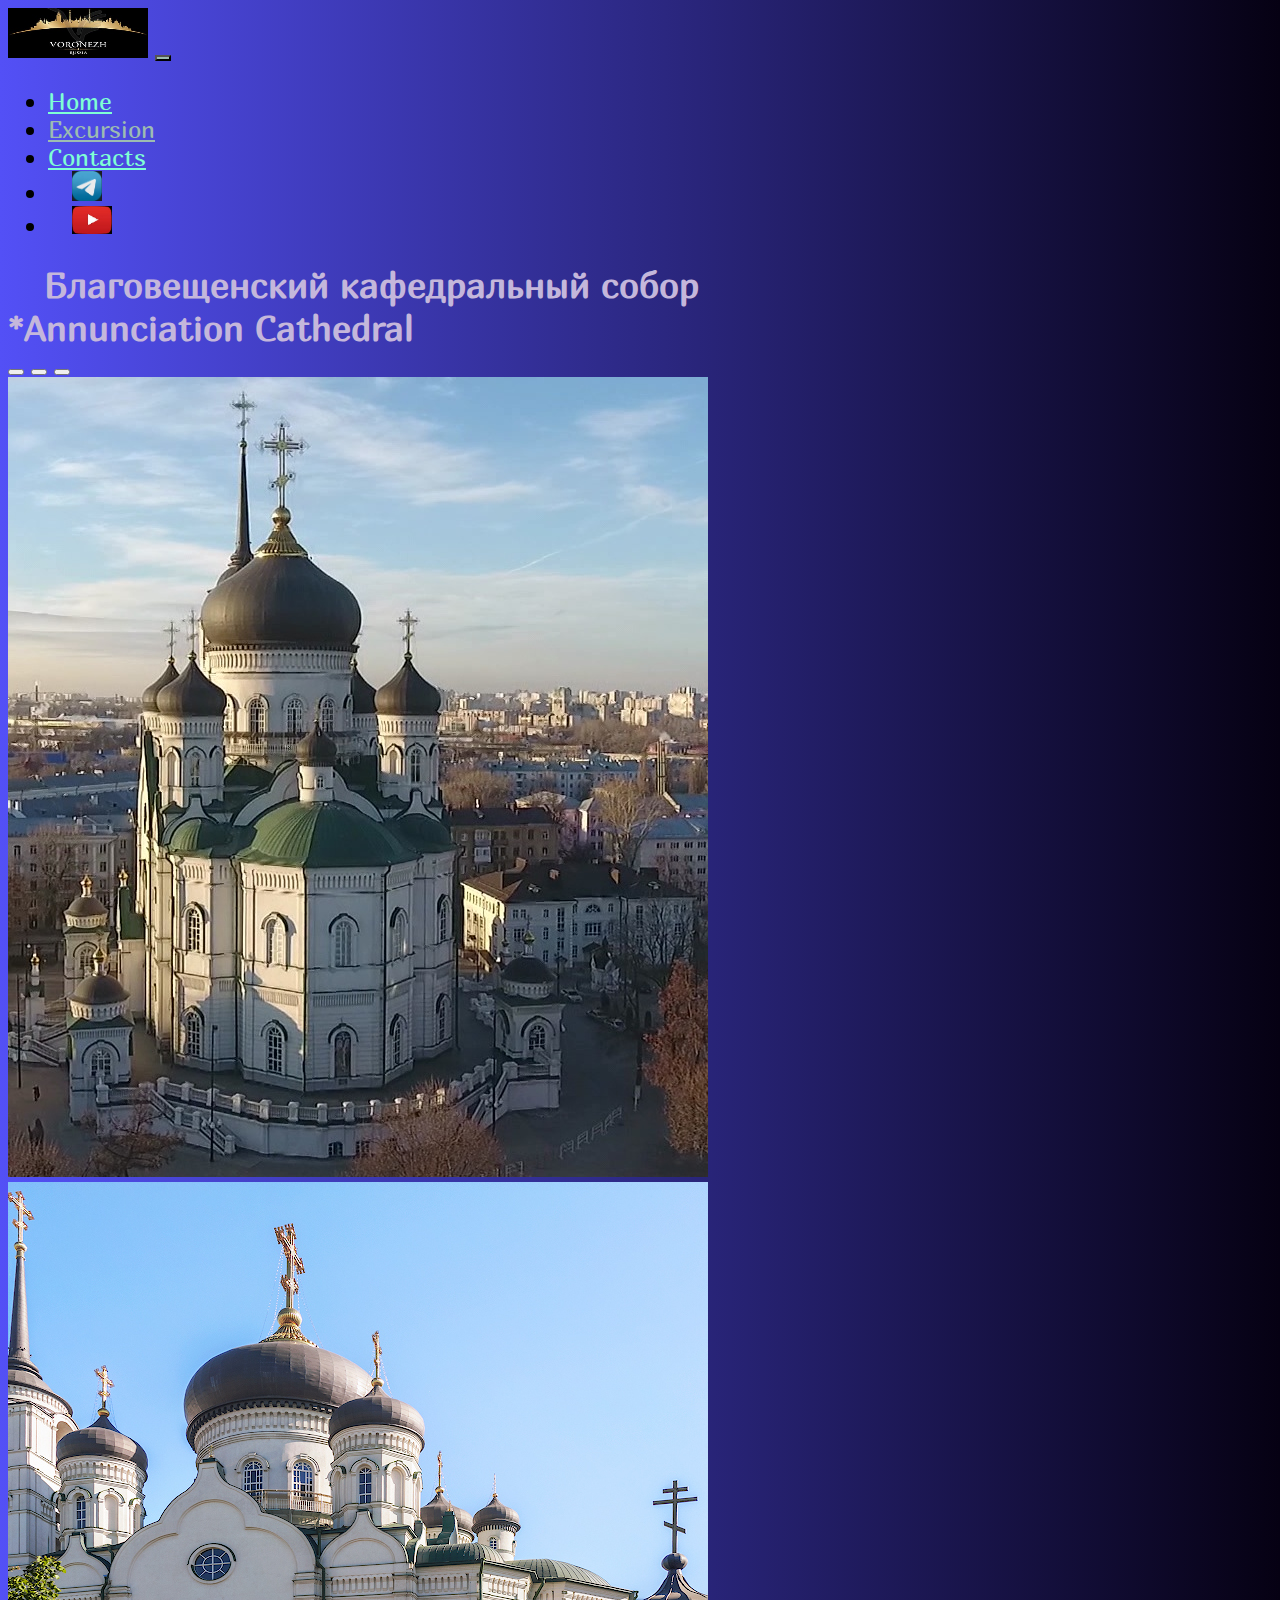
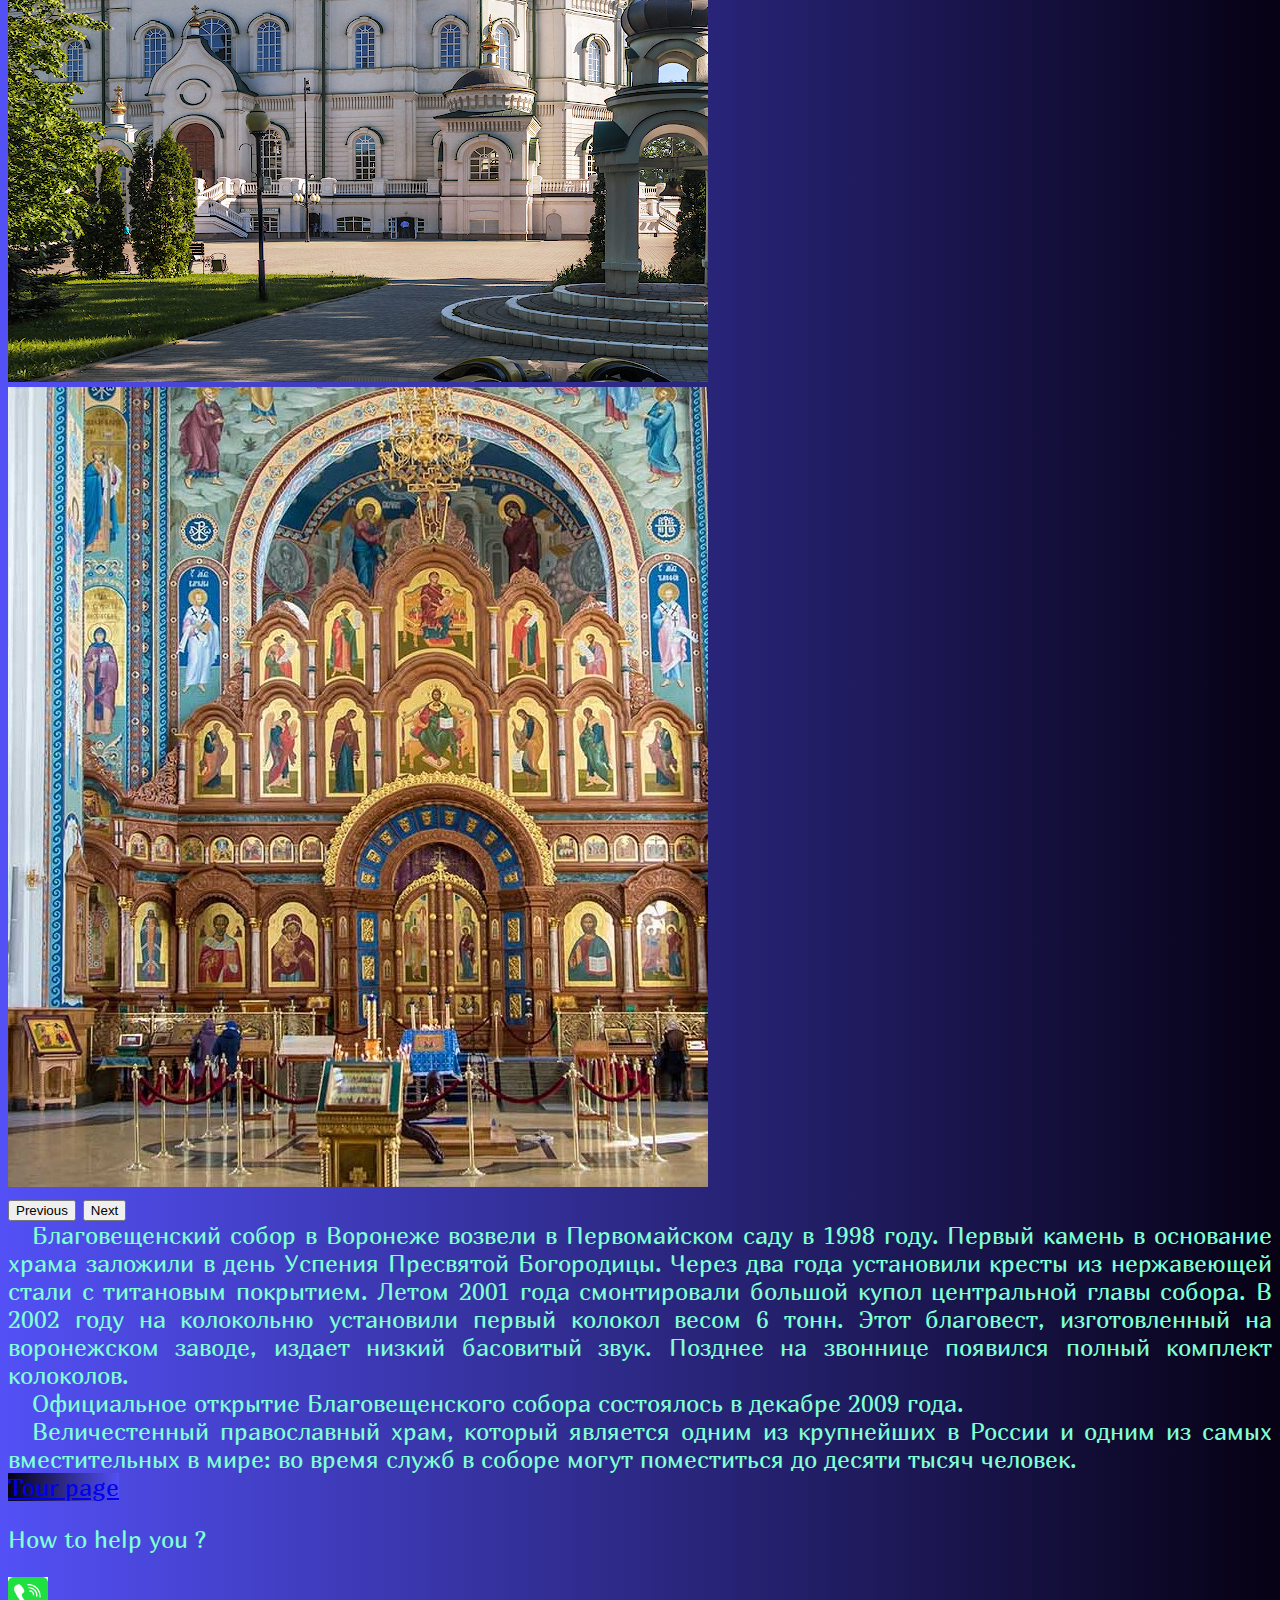
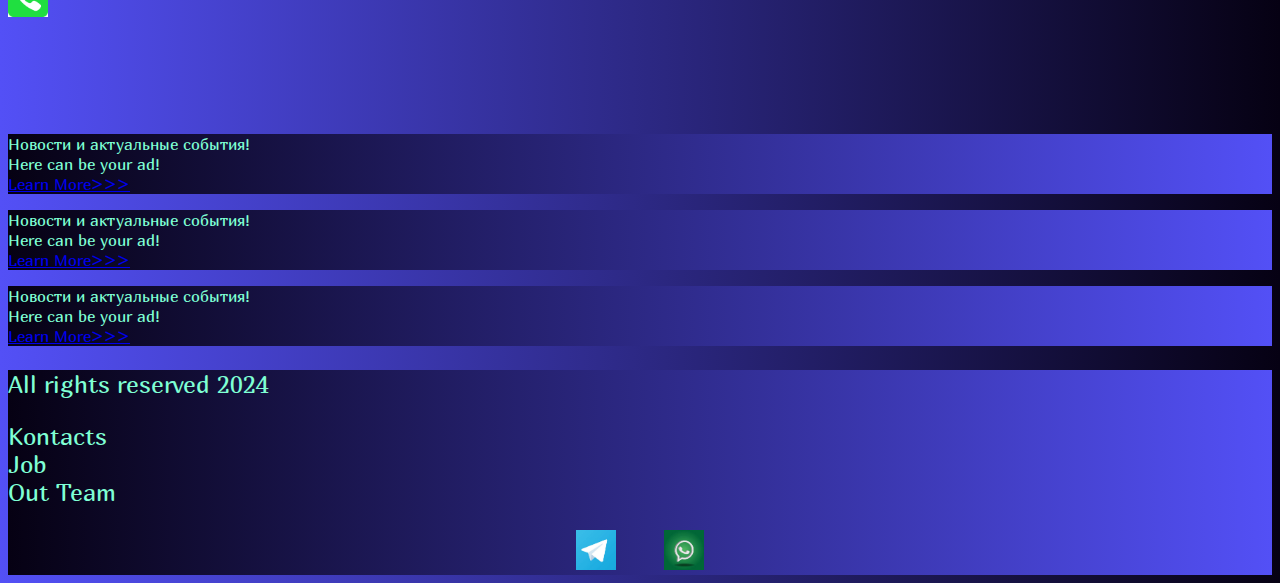
<file: blag.html>
<!DOCTYPE html>
<html lang="en">
<head>
  <meta charset="UTF-8">
  <meta http-equiv="X-UA-Cmpatible" content="IE=edge">
  <meta name="viewport" content="width=device-width, initial-scale=1.0">
  <link href="https://cdn.jsdelivr.net/npm/bootstrap@5.2.3/dist/css/bootstrap.min.css" rel="stylesheet"
    integrity="sha384-rbsA2VBKQhggwzxH7pPCaAqO46MgnOM80zW1RWuH61DGLwZJEdK2Kadq2F9CUG65" crossorigin="anonymous">
  <link rel="stylesheet" href="source/styles/mycss.css">
  <link rel="apple-touch-icon" sizes="180x180" href="source/files/с favicon/apple-touch-icon.png">
  <link rel="icon" type="image/png" sizes="32x32" href="source/files/с favicon/favicon-32x32.png">
  <link rel="icon" type="image/png" sizes="16x16" href="source/files/с favicon/favicon-16x16.png">
  <link rel="manifest" href="source/files/с favicon/site.webmanifest">
  <title>Vrn</title>
</head>
<body>
  <header>
    <nav class="navbar navbar-expand-lg bg-black">
      <div class="container-fluid">
        <a class="navbar-brand" href="index.html"><img src="source/images/img/VRN.jpg" alt="неверно"></a>
        <button class="navbar-toggler" type="button" data-bs-toggle="collapse" data-bs-target="#navbarNav"
          aria-controls="navbarNav" aria-expanded="false" aria-label="Toggle navigation">
          <span class="navbar-toggler-icon"></span>
        </button>
        <div class="collapse navbar-collapse" id="navbarNav">
          <ul class="navbar-nav">
            <li class="nav-item">
              <a class="nav-link " aria-current="page" href="index.html">Home</a>
            </li>
            <li class="nav-item">
              <a class="nav-link active" href="pricing.html">Excursion</a>
            </li>
            <li class="nav-item">
              <a class="nav-link" href="contact.html">Contacts</a>
            </li>
            <li class="nav-item">
              <a class="nav-link" href="contact.html">
                <img style="width: 30px; margin-inline: 1em;" src="source/images/img/Telegb.jpg" alt="неверно">
              </a>
            </li>
            <li class="nav-item">
              <a class="nav-link" href="contact.html">
                <img style="width: 40px; margin-inline: 1em;" src="source/images/img/youitbjpg.jpg" alt="неверно">
              </a>
            </li>
          </ul>
        </div>
      </div>
    </nav>
  </header>
  <section>
    <div class="container-fluid mt-4">
      <div class="row">
        <div class="col-lg-1">
        </div>
        <div class="col-lg-8 col-md-12">
          <div class="row">
            <h2 class="details" style="color: rgb(196, 183, 219);">Благовещенский кафедральный собор <br>*Annunciation Cathedral</h2>
            <div id="carouselExampleIndicators" class="carousel carousel-dark slide">
              <div class="carousel-indicators">
                <button type="button" data-bs-target="#carouselExampleIndicators" data-bs-slide-to="0" class="active"
                  aria-current="true" aria-label="Slide 1"></button>
                <button type="button" data-bs-target="#carouselExampleIndicators" data-bs-slide-to="1"
                  aria-label="Slide 2"></button>
                <button type="button" data-bs-target="#carouselExampleIndicators" data-bs-slide-to="2"
                  aria-label="Slide 3"></button>
              </div>
              <div class="carousel-inner">
                <div class="carousel-item active">
                  <div class="d-block w-100">
                    <div class="row">
                      <div class="col-lg-12 col-md-12">
                        <img src="source/images/img_main/Благовещенский кафедральный собор/700-800/blagcob.jpg"
                          class="w-100" alt="неверно">
                      </div>
                    </div>
                  </div>
                </div>
                <div class="carousel-item">
                  <div class="d-block w-100">
                    <div class="row">
                      <div class="col-lg-12 col-md-12">
                        <img src="source/images/img_main/Благовещенский кафедральный собор/700-800/mainБлагов собор.jpg"
                          class="w-100" alt="неверно">
                      </div>
                    </div>
                  </div>
                </div>
                <div class="carousel-item">
                  <div class="d-block w-100">
                    <div class="row">
                      <div class="col-lg-12 col-md-12">
                        <img src="source/images/img_main/Благовещенский кафедральный собор/700-800/blagcobo.jpg"
                          class="w-100" alt="неверно">
                      </div>
                    </div>
                  </div>
                </div>
              </div>
              <button class="carousel-control-prev" type="button" data-bs-target="#carouselExampleIndicators"
                data-bs-slide="prev">
                <span class="carousel-control-prev-icon" aria-hidden="true"></span>
                <span class="visually-hidden">Previous</span>
              </button>
              <button class="carousel-control-next" type="button" data-bs-target="#carouselExampleIndicators"
                data-bs-slide="next">
                <span class="carousel-control-next-icon" aria-hidden="true"></span>
                <span class="visually-hidden">Next</span>
              </button>
            </div>
            <div class="col-lg-12 col-md-12 details-text mt-4">
              <p class="details">
                Благовещенский собор в Воронеже возвели в Первомайском саду в 1998 году. Первый камень в основание храма
                заложили в день Успения Пресвятой Богородицы. Через два года установили кресты из нержавеющей стали с
                титановым покрытием. Летом 2001 года смонтировали большой купол центральной главы собора.
                В 2002 году на колокольню установили первый колокол весом 6 тонн. Этот благовест, изготовленный на
                воронежском заводе, издает низкий басовитый звук. Позднее на звоннице появился полный комплект
                колоколов.
              </p>
              <p class="details">
                Официальное открытие Благовещенского собора состоялось в декабре 2009 года.
              </p>
              <p class="details">
                Величестенный православный храм, который является одним из крупнейших в России и одним из самых
                вместительных в мире: во время служб в соборе могут поместиться до десяти тысяч человек.
              </p>
            </div>
            <div class="col-lg-12 col-md-12 help-you text-center mt-4">
              <a class="btn btn-outline-primary btn-lg my-4" href="pricing.html" role="button">Tour page</a>
            </div>
            <div class="col-lg-12 col-md-12 help-you text-center mt-4">
              <p> How to help you ?</p>
            </div>
            <div class="col-lg-12 col-md-12  text-center">
              <a class="nav-link" href="contact.html">
                <img class="call-anim" style="width: 40px;" src="source/images/img/Telef.png" alt="неверно">
              </a>
            </div>
          </div>
        </div>
        <div class="col-lg-3 col-md-12">
          <div class="row right px-2">
            <div class="col-lg-12 sidebare my-4">
              <p>Новости и актуальные события! <br>Here can be your ad!<br> <a href="contact.html">Learn
                  More>>></a></p>
            </div>
            <div class="col-lg-12 sidebare my-4">
              <p>Новости и актуальные события! <br>Here can be your ad! <br> <a href="contact.html">Learn
                  More>>></a></p>
            </div>
            <div class="col-lg-12 sidebare my-4">
              <p>Новости и актуальные события! <br>Here can be your ad! <br> <a href="contact.html">Learn
                  More>>></a></p>
            </div>
          </div>
        </div>
      </div>
    </div>
  </section>
  <footer class="mt-4">
    <div class="container-fluid">
      <div class="row">
        <div class="col-lg-4 col-md-12 footer-text text-center">
          <p>All rights reserved 2024</p>
        </div>
        <div class="col-lg-4 col-md-12 footer-text text-center">
          <p> Kontacts<br>Job <br>Out Team</p>
        </div>
        <div class="col-lg-4 col-md-12 media-links">
          <a class="nav-link" href="contact.html">
            <img style="width: 40px; margin-inline: 1em;" src="source/images/img/Telegr.jpg" alt="неверно">
          </a>
          <a class="nav-link" href="contact.html">
            <img style="width: 40px; margin-inline: 1em;" src="source/images/img/Watt.jpg" alt="неверно">
          </a>
        </div>
      </div>
    </div>
  </footer>
  <script src="https://cdn.jsdelivr.net/npm/bootstrap@5.2.3/dist/js/bootstrap.bundle.min.js"
    integrity="sha384-kenU1KFdBIe4zVF0s0G1M5b4hcpxyD9F7jL+jjXkk+Q2h455rYXK/7HAuoJl+0I4"
    crossorigin="anonymous"></script>
</body>
</html>
</file>
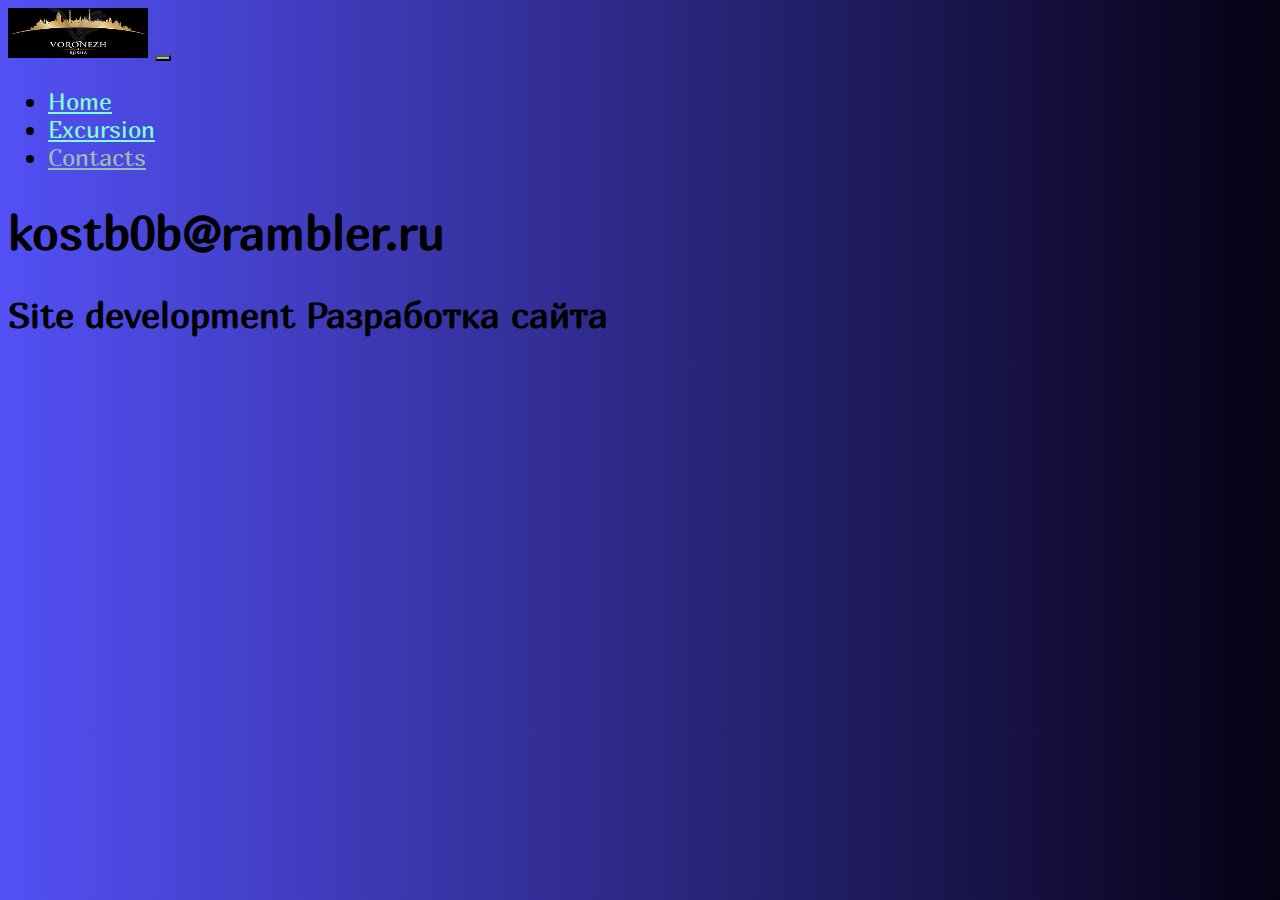
<file: contact.html>
<!DOCTYPE html>
<html lang="en">
<head>
  <meta charset="UTF-8">
  <meta http-equiv="X-UA-Cmpatible" content="IE=edge">
  <meta name="viewport" content="width=device-width, initial-scale=1.0">
  <link href="https://cdn.jsdelivr.net/npm/bootstrap@5.2.3/dist/css/bootstrap.min.css" rel="stylesheet"
    integrity="sha384-rbsA2VBKQhggwzxH7pPCaAqO46MgnOM80zW1RWuH61DGLwZJEdK2Kadq2F9CUG65" crossorigin="anonymous">
  <link rel="stylesheet" href="source/styles/mycss.css">
  <link rel="apple-touch-icon" sizes="180x180" href="source/files/с favicon/apple-touch-icon.png">
  <link rel="icon" type="image/png" sizes="32x32" href="source/files/с favicon/favicon-32x32.png">
  <link rel="icon" type="image/png" sizes="16x16" href="source/files/с favicon/favicon-16x16.png">
  <link rel="manifest" href="source/files/с favicon/site.webmanifest">
 <title>Vrn</title>
</head>
<body>
  <header>
    <nav class="navbar navbar-expand-lg bg-black">
      <div class="container-fluid">
        <a class="navbar-brand" href="index.html"><img src="source/images/img/VRN.jpg" alt="неверно"></a>
        <button class="navbar-toggler" type="button" data-bs-toggle="collapse" data-bs-target="#navbarNav"
          aria-controls="navbarNav" aria-expanded="false" aria-label="Toggle navigation">
          <span class="navbar-toggler-icon"></span>
        </button>
        <div class="collapse navbar-collapse" id="navbarNav">
          <ul class="navbar-nav">
            <li class="nav-item">
              <a class="nav-link " aria-current="page" href="index.html">Home</a>
            </li>
            <li class="nav-item">
              <a class="nav-link " href="pricing.html">Excursion</a>
            </li>
            <li class="nav-item">
              <a class="nav-link active" href="contact.html">Contacts</a>
            </li>
          </ul>
        </div>
      </div>
    </nav>
  </header>
  <section>
    <h1>kostb0b@rambler.ru</h1>
    <h2>Site development Разработка сайта</h2>
  </section>
  <footer class="mt-4"></footer>
  <script src="https://cdn.jsdelivr.net/npm/bootstrap@5.2.3/dist/js/bootstrap.bundle.min.js"
    integrity="sha384-kenU1KFdBIe4zVF0s0G1M5b4hcpxyD9F7jL+jjXkk+Q2h455rYXK/7HAuoJl+0I4"
    crossorigin="anonymous"></script>
</body>
</html>
</file>
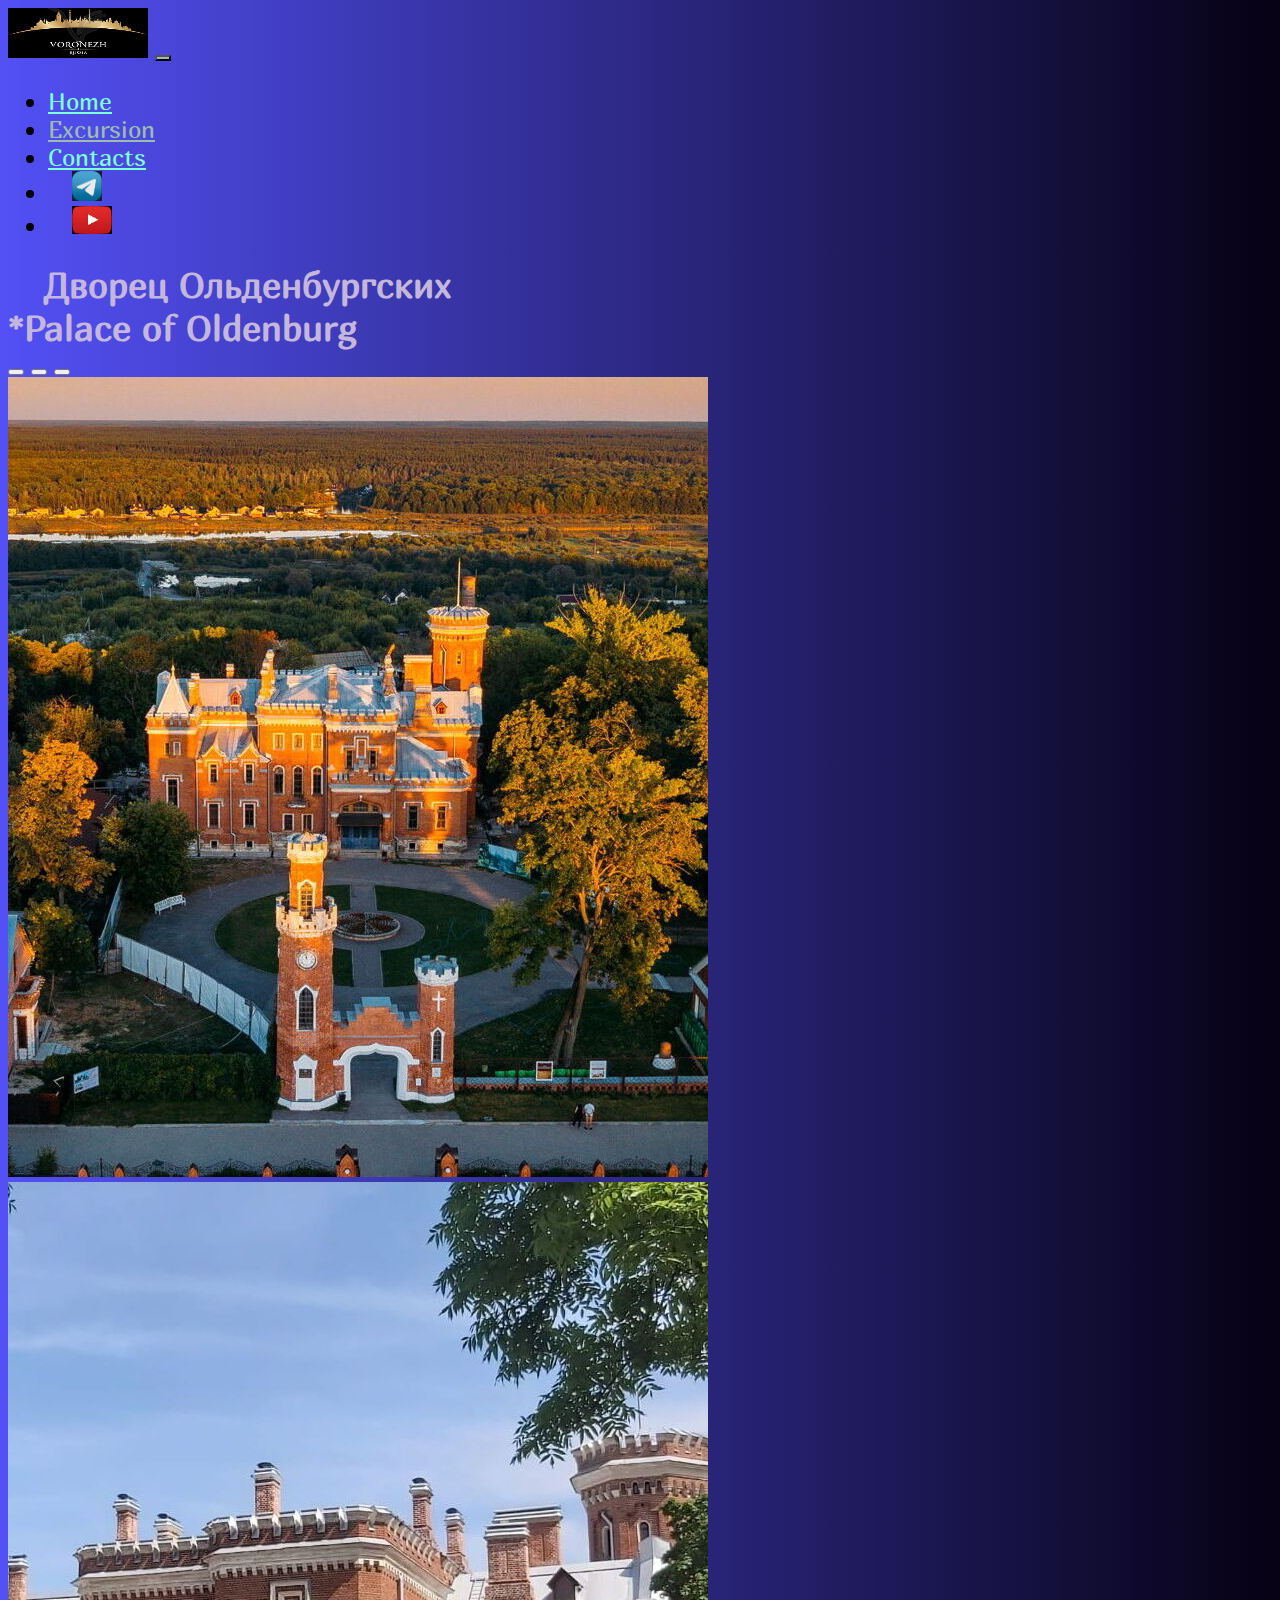
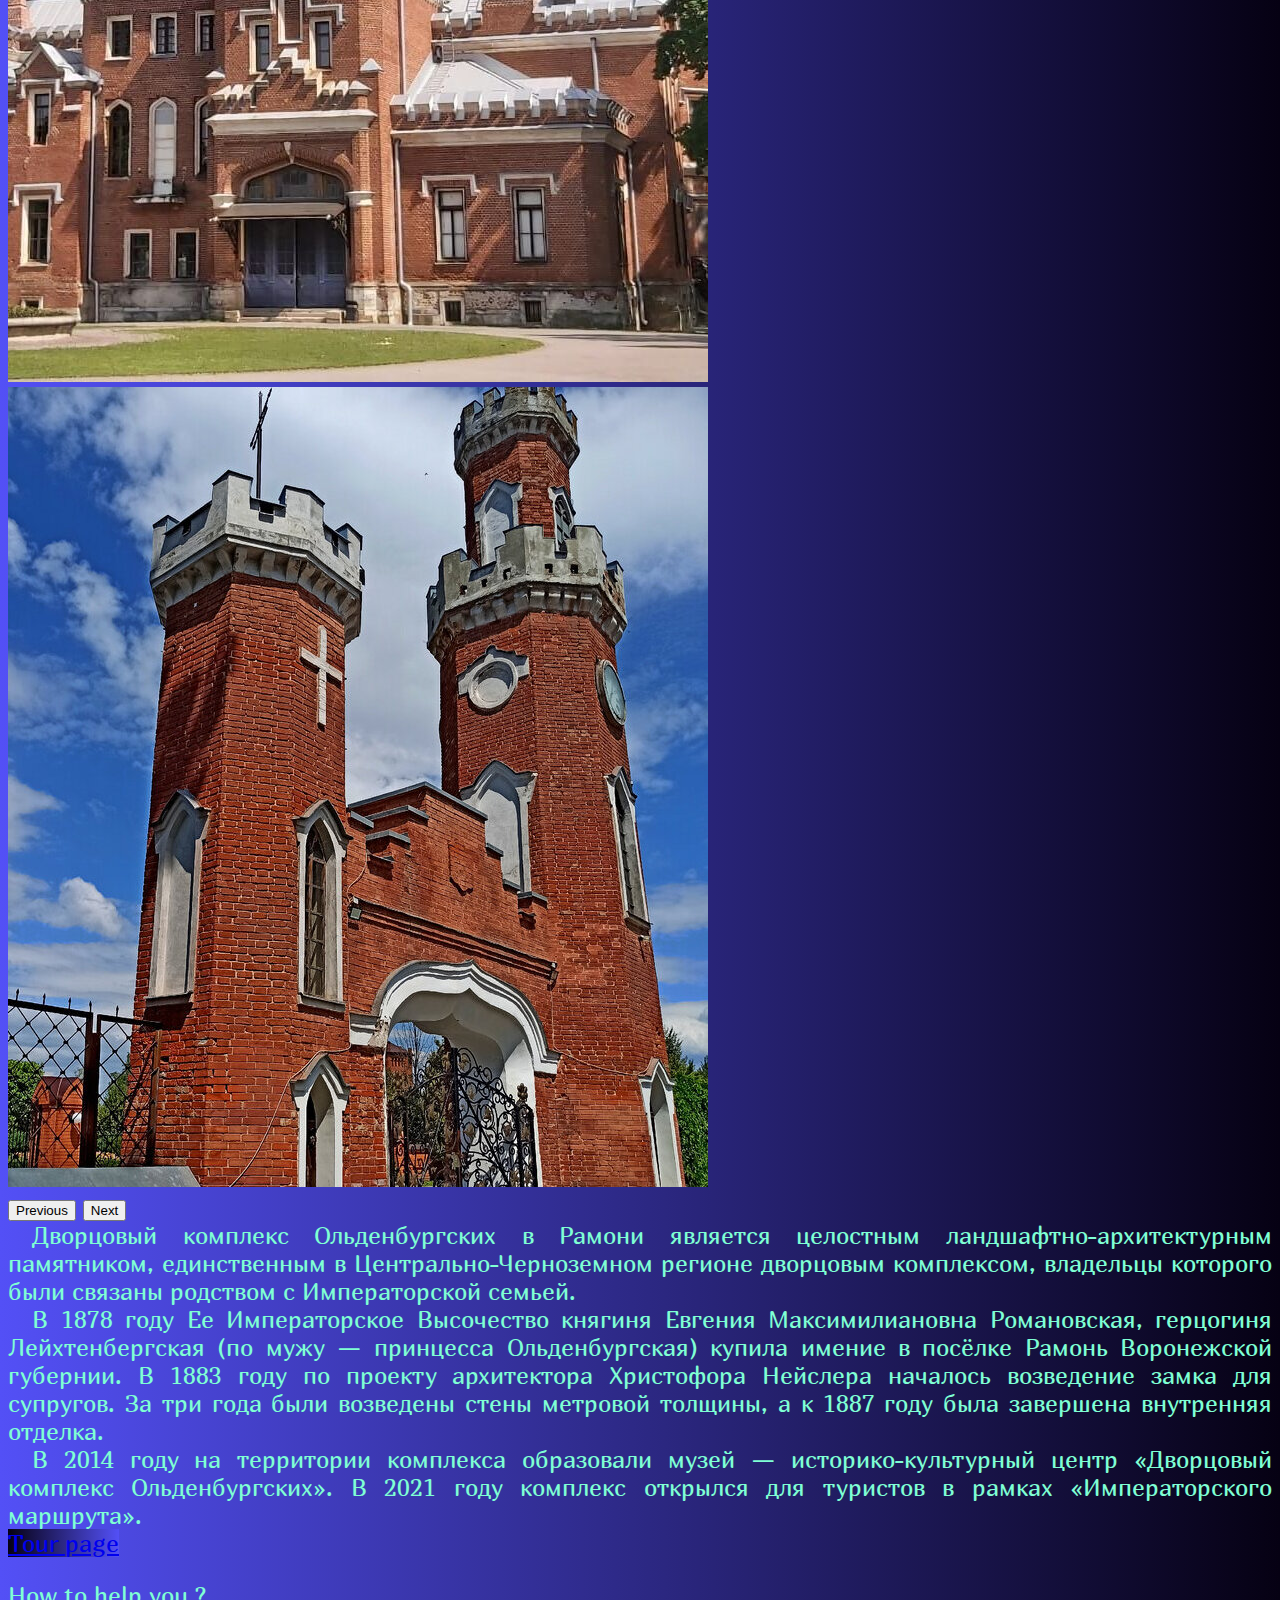
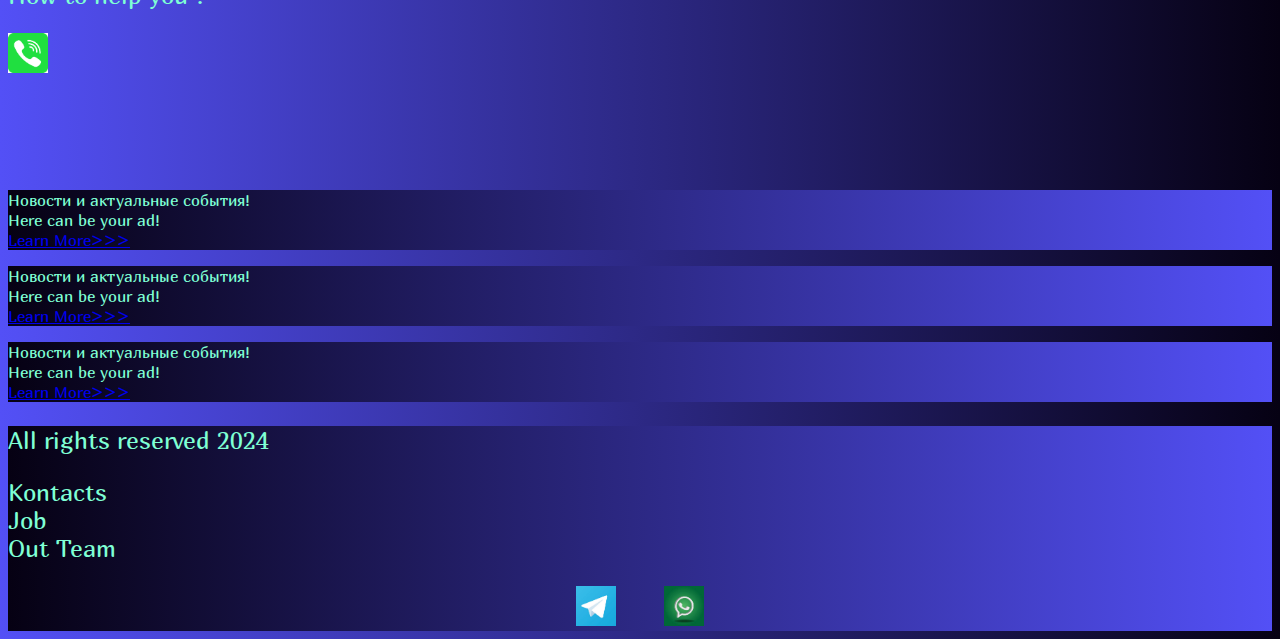
<file: olden.html>
<!DOCTYPE html>
<html lang="en">
<head>
  <meta charset="UTF-8">
  <meta http-equiv="X-UA-Cmpatible" content="IE=edge">
  <meta name="viewport" content="width=device-width, initial-scale=1.0">
  <link href="https://cdn.jsdelivr.net/npm/bootstrap@5.2.3/dist/css/bootstrap.min.css" rel="stylesheet"
    integrity="sha384-rbsA2VBKQhggwzxH7pPCaAqO46MgnOM80zW1RWuH61DGLwZJEdK2Kadq2F9CUG65" crossorigin="anonymous">
  <link rel="stylesheet" href="source/styles/mycss.css">
  <link rel="apple-touch-icon" sizes="180x180" href="source/files/с favicon/apple-touch-icon.png">
  <link rel="icon" type="image/png" sizes="32x32" href="source/files/с favicon/favicon-32x32.png">
  <link rel="icon" type="image/png" sizes="16x16" href="source/files/с favicon/favicon-16x16.png">
  <link rel="manifest" href="source/files/с favicon/site.webmanifest">
  <title>Vrn</title>
</head>
<body>
  <header>
    <nav class="navbar navbar-expand-lg bg-black">
      <div class="container-fluid">
        <a class="navbar-brand" href="/"><img src="source/images/img/VRN.jpg" alt="неверно"></a>
        <button class="navbar-toggler" type="button" data-bs-toggle="collapse" data-bs-target="#navbarNav"
          aria-controls="navbarNav" aria-expanded="false" aria-label="Toggle navigation">
          <span class="navbar-toggler-icon"></span>
        </button>
        <div class="collapse navbar-collapse" id="navbarNav">
          <ul class="navbar-nav">
            <li class="nav-item">
              <a class="nav-link " aria-current="page" href="/">Home</a>
            </li>
            <li class="nav-item">
              <a class="nav-link active" href="pricing.html">Excursion</a>
            </li>
            <li class="nav-item">
              <a class="nav-link" href="contact.html">Contacts</a>
            </li>
            <li class="nav-item">
              <a class="nav-link" href="contact.html">
                <img style="width: 30px; margin-inline: 1em;" src="source/images/img/Telegb.jpg" alt="неверно">
              </a>
            </li>
            <li class="nav-item">
              <a class="nav-link" href="contact.html">
                <img style="width: 40px; margin-inline: 1em;" src="source/images/img/youitbjpg.jpg" alt="неверно">
              </a>
            </li>
          </ul>
        </div>
      </div>
    </nav>
  </header>
  <section>
    <div class="container-fluid mt-4">
      <div class="row">
        <div class="col-lg-1">
        </div>
        <div class="col-lg-8 col-md-12">
          <div class="row">
            <h2 class="details" style="color: rgb(196, 183, 219);">Дворец Ольденбургских<br>*Palace of Oldenburg
            </h2>
            <div id="carouselExampleIndicators" class="carousel carousel-dark slide">
              <div class="carousel-indicators">
                <button type="button" data-bs-target="#carouselExampleIndicators" data-bs-slide-to="0" class="active"
                  aria-current="true" aria-label="Slide 1"></button>
                <button type="button" data-bs-target="#carouselExampleIndicators" data-bs-slide-to="1"
                  aria-label="Slide 2"></button>
                <button type="button" data-bs-target="#carouselExampleIndicators" data-bs-slide-to="2"
                  aria-label="Slide 3"></button>
              </div>
              <div class="carousel-inner">
                <div class="carousel-item active">
                  <div class="d-block w-100">
                    <div class="row">
                      <div class="col-lg-12 col-md-12">
                        <img src="source/images/img_main/Дворец Ольденбугских/700-800/4 (1) (1).jpg" class="w-100"
                          alt="неверно">
                      </div>
                    </div>
                  </div>
                </div>
                <div class="carousel-item">
                  <div class="d-block w-100">
                    <div class="row">
                      <div class="col-lg-12 col-md-12">
                        <img src="source/images/img_main/Дворец Ольденбугских/700-800/2.jpg" class="w-100"
                          alt="неверно">
                      </div>
                    </div>
                  </div>
                </div>
                <div class="carousel-item">
                  <div class="d-block w-100">
                    <div class="row">
                      <div class="col-lg-12 col-md-12">
                        <img src="source/images/img_main/Дворец Ольденбугских/700-800/scale_1200.jpg" class="w-100"
                          alt="неверно">
                      </div>
                    </div>
                  </div>
                </div>
              </div>
              <button class="carousel-control-prev" type="button" data-bs-target="#carouselExampleIndicators"
                data-bs-slide="prev">
                <span class="carousel-control-prev-icon" aria-hidden="true"></span>
                <span class="visually-hidden">Previous</span>
              </button>
              <button class="carousel-control-next" type="button" data-bs-target="#carouselExampleIndicators"
                data-bs-slide="next">
                <span class="carousel-control-next-icon" aria-hidden="true"></span>
                <span class="visually-hidden">Next</span>
              </button>
            </div>
            <div class="col-lg-12 col-md-12 details-text mt-4">
              <p class="details">
                Дворцовый комплекс Ольденбургских в Рамони является целостным ландшафтно-архитектурным памятником,
                единственным в Центрально-Черноземном регионе дворцовым комплексом, владельцы которого были связаны
                родством с Императорской семьей.
              </p>
              <p class="details">
                В 1878 году Ее Императорское Высочество княгиня Евгения Максимилиановна Романовская, герцогиня
                Лейхтенбергская (по мужу — принцесса Ольденбургская) купила имение в посёлке Рамонь Воронежской
                губернии. В 1883 году по проекту архитектора Христофора Нейслера началось возведение замка для супругов.
                За три года были возведены стены метровой толщины, а к 1887 году была завершена внутренняя отделка.
              </p>
              <p class="details">
                В 2014 году на территории комплекса образовали музей — историко-культурный центр «Дворцовый комплекс
                Ольденбургских». В 2021 году комплекс открылся для туристов в рамках «Императорского маршрута».
              </p>
            </div>
            <div class="col-lg-12 col-md-12 help-you text-center mt-4">
              <a class="btn btn-outline-primary btn-lg my-4" href="pricing.html" role="button">Tour page</a>
            </div>
            <div class="col-lg-12 col-md-12 help-you text-center mt-4">
              <p> How to help you ?</p>
            </div>
            <div class="col-lg-12 col-md-12  text-center">
              <a class="nav-link" href="contact.html">
                <img class="call-anim" style="width: 40px;" src="source/images/img/Telef.png" alt="неверно">
              </a>
            </div>
          </div>
        </div>
        <div class="col-lg-3 col-md-12">
          <div class="row right px-2">
            <div class="col-lg-12 sidebare my-4">
              <p>Новости и актуальные события! <br>Here can be your ad!<br> <a href="contact.html">Learn
                  More>>></a></p>
            </div>
            <div class="col-lg-12 sidebare my-4">
              <p>Новости и актуальные события! <br>Here can be your ad! <br> <a href="contact.html">Learn
                  More>>></a></p>
            </div>
            <div class="col-lg-12 sidebare my-4">
              <p>Новости и актуальные события! <br>Here can be your ad! <br> <a href="contact.html">Learn
                  More>>></a></p>
            </div>
          </div>
        </div>
      </div>
    </div>
  </section>
  <footer class="mt-4">
    <div class="container-fluid">
      <div class="row">
        <div class="col-lg-4 col-md-12 footer-text text-center">
          <p>All rights reserved 2024</p>
        </div>
        <div class="col-lg-4 col-md-12 footer-text text-center">
          <p> Kontacts<br>Job <br>Out Team</p>
        </div>
        <div class="col-lg-4 col-md-12 media-links">
          <a class="nav-link" href="contact.html">
            <img style="width: 40px; margin-inline: 1em;" src="source/images/img/Telegr.jpg" alt="неверно">
          </a>
          <a class="nav-link" href="contact.html">
            <img style="width: 40px; margin-inline: 1em;" src="source/images/img/Watt.jpg" alt="неверно">
          </a>
        </div>
      </div>
    </div>
  </footer>
  <script src="https://cdn.jsdelivr.net/npm/bootstrap@5.2.3/dist/js/bootstrap.bundle.min.js"
    integrity="sha384-kenU1KFdBIe4zVF0s0G1M5b4hcpxyD9F7jL+jjXkk+Q2h455rYXK/7HAuoJl+0I4"
    crossorigin="anonymous"></script>
</body>

</html>
</file>
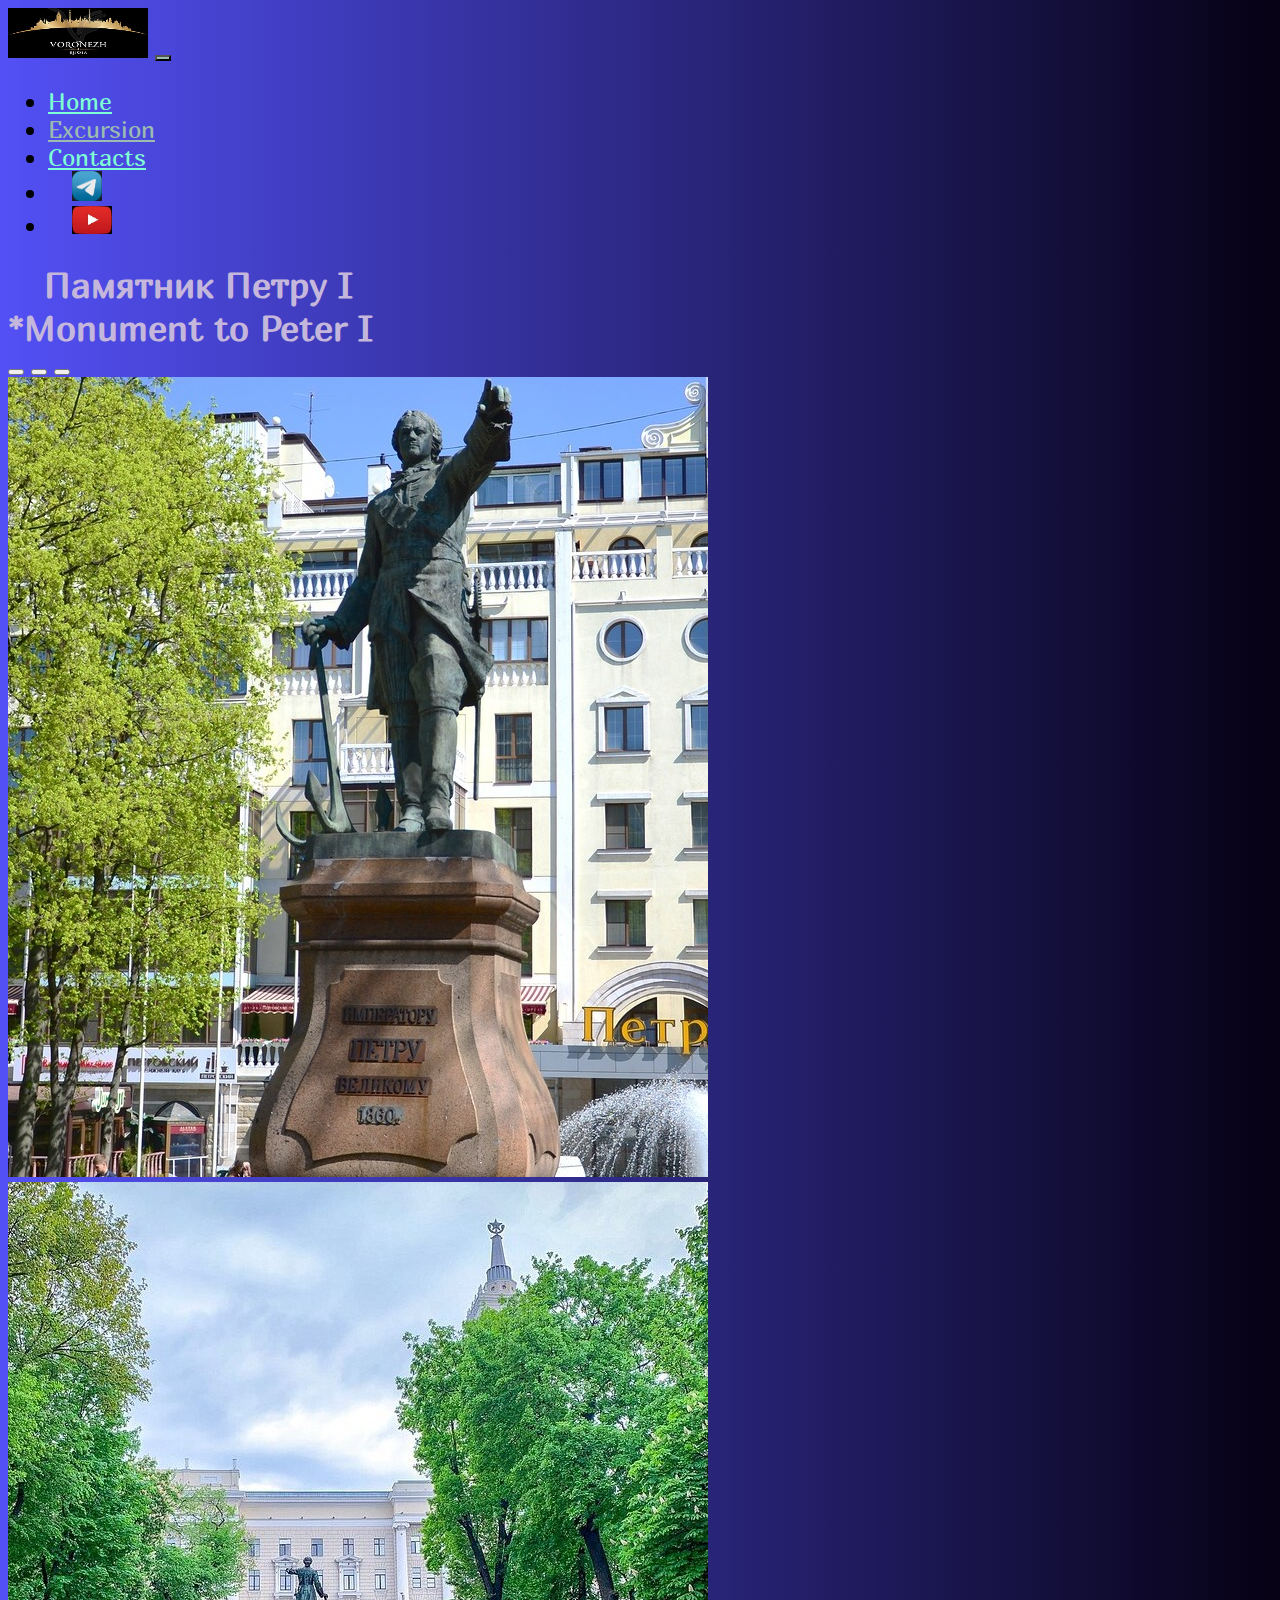
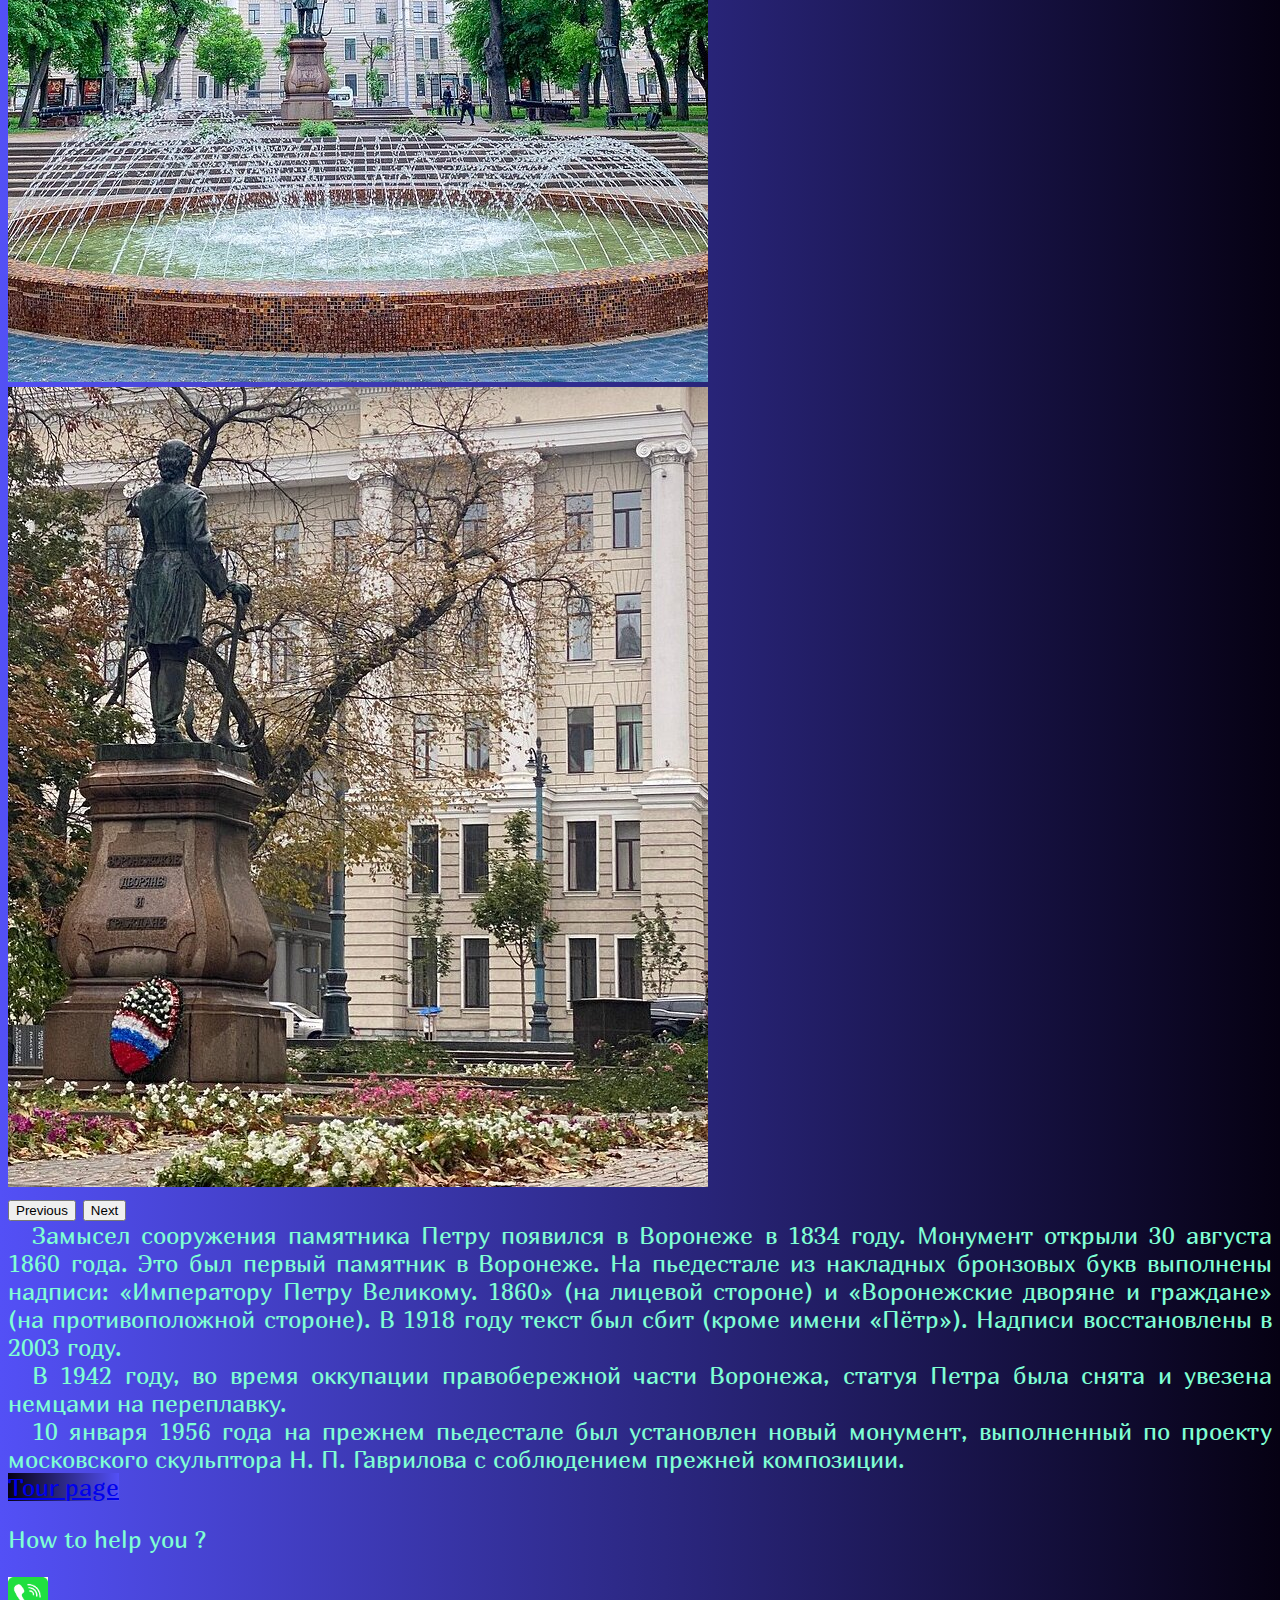
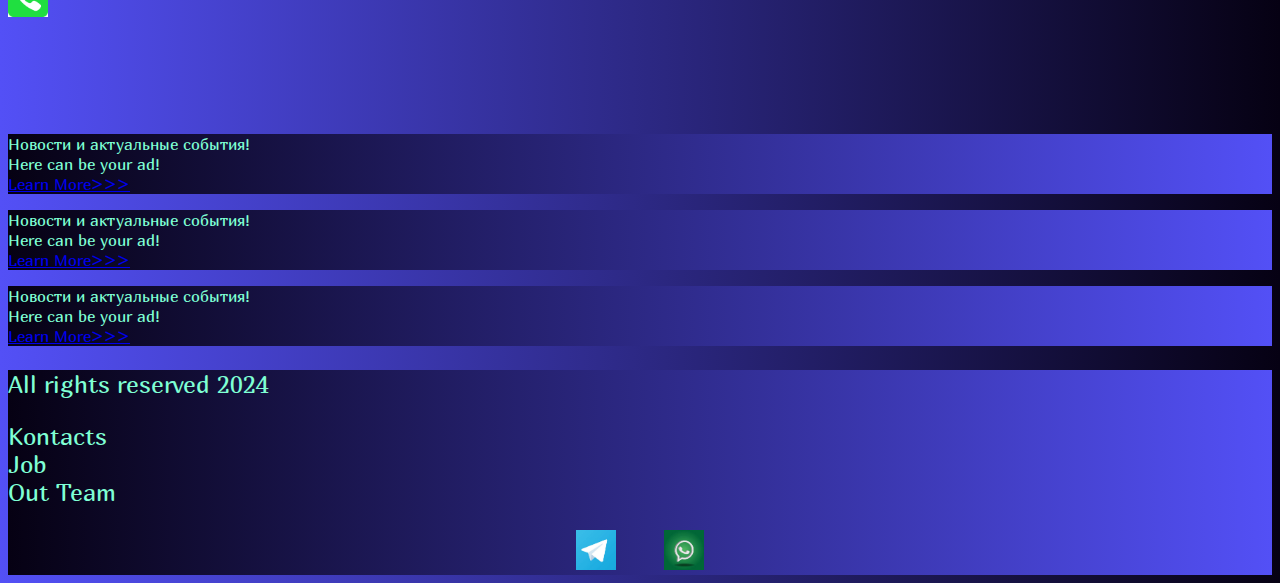
<file: peter.html>
<!DOCTYPE html>
<html lang="en">
<head>
  <meta charset="UTF-8">
  <meta http-equiv="X-UA-Cmpatible" content="IE=edge">
  <meta name="viewport" content="width=device-width, initial-scale=1.0">
  <link href="https://cdn.jsdelivr.net/npm/bootstrap@5.2.3/dist/css/bootstrap.min.css" rel="stylesheet"
    integrity="sha384-rbsA2VBKQhggwzxH7pPCaAqO46MgnOM80zW1RWuH61DGLwZJEdK2Kadq2F9CUG65" crossorigin="anonymous">
  <link rel="stylesheet" href="source/styles/mycss.css">
  <link rel="apple-touch-icon" sizes="180x180" href="source/files/с favicon/apple-touch-icon.png">
  <link rel="icon" type="image/png" sizes="32x32" href="source/files/с favicon/favicon-32x32.png">
  <link rel="icon" type="image/png" sizes="16x16" href="source/files/с favicon/favicon-16x16.png">
  <link rel="manifest" href="source/files/с favicon/site.webmanifest">
  <title>Vrn</title>
</head>
<body>
  <header>
    <nav class="navbar navbar-expand-lg bg-black">
      <div class="container-fluid">
        <a class="navbar-brand" href="/"><img src="source/images/img/VRN.jpg" alt="неверно"></a>
        <button class="navbar-toggler" type="button" data-bs-toggle="collapse" data-bs-target="#navbarNav"
          aria-controls="navbarNav" aria-expanded="false" aria-label="Toggle navigation">
          <span class="navbar-toggler-icon"></span>
        </button>
        <div class="collapse navbar-collapse" id="navbarNav">
          <ul class="navbar-nav">
            <li class="nav-item">
              <a class="nav-link " aria-current="page" href="/">Home</a>
            </li>
            <li class="nav-item">
              <a class="nav-link active" href="pricing.html">Excursion</a>
            </li>
            <li class="nav-item">
              <a class="nav-link" href="contact.html">Contacts</a>
            </li>
            <li class="nav-item">
              <a class="nav-link" href="contact.html">
                <img style="width: 30px; margin-inline: 1em;" src="source/images/img/Telegb.jpg" alt="неверно">
              </a>
            </li>
            <li class="nav-item">
              <a class="nav-link" href="contact.html">
                <img style="width: 40px; margin-inline: 1em;" src="source/images/img/youitbjpg.jpg" alt="неверно">
              </a>
            </li>
          </ul>
        </div>
      </div>
    </nav>
  </header>
  <section>
    <div class="container-fluid mt-4">
      <div class="row">
        <div class="col-lg-1">
        </div>
        <div class="col-lg-8 col-md-12">
          <div class="row">
            <h2 class="details" style="color: rgb(196, 183, 219);"> Памятник Петру I <br>*Monument to Peter I</h2>
            <div id="carouselExampleIndicators" class="carousel carousel-dark slide">
              <div class="carousel-indicators">
                <button type="button" data-bs-target="#carouselExampleIndicators" data-bs-slide-to="0" class="active"
                  aria-current="true" aria-label="Slide 1"></button>
                <button type="button" data-bs-target="#carouselExampleIndicators" data-bs-slide-to="1"
                  aria-label="Slide 2"></button>
                <button type="button" data-bs-target="#carouselExampleIndicators" data-bs-slide-to="2"
                  aria-label="Slide 3"></button>
              </div>
              <div class="carousel-inner">
                <div class="carousel-item active">
                  <div class="d-block w-100">
                    <div class="row">
                      <div class="col-lg-12 col-md-12">
                        <img src="source/images/img_main/Памятник Петру I/700_800/main.jpg" class="w-100" alt="неверно">
                      </div>
                    </div>
                  </div>
                </div>
                <div class="carousel-item">
                  <div class="d-block w-100">
                    <div class="row">
                      <div class="col-lg-12 col-md-12">
                        <img src="source/images/img_main/Памятник Петру I/700_800/photo9jpg.jpg" class="w-100"
                          alt="неверно">
                      </div>
                    </div>
                  </div>
                </div>
                <div class="carousel-item">
                  <div class="d-block w-100">
                    <div class="row">
                      <div class="col-lg-12 col-md-12">
                        <img src="source/images/img_main/Памятник Петру I/700_800/caption.jpg" class="w-100"
                          alt="неверно">
                      </div>
                    </div>
                  </div>
                </div>
              </div>
              <button class="carousel-control-prev" type="button" data-bs-target="#carouselExampleIndicators"
                data-bs-slide="prev">
                <span class="carousel-control-prev-icon" aria-hidden="true"></span>
                <span class="visually-hidden">Previous</span>
              </button>
              <button class="carousel-control-next" type="button" data-bs-target="#carouselExampleIndicators"
                data-bs-slide="next">
                <span class="carousel-control-next-icon" aria-hidden="true"></span>
                <span class="visually-hidden">Next</span>
              </button>
            </div>
            <div class="col-lg-12 col-md-12 details-text mt-4">
              <p class="details">
                Замысел сооружения памятника Петру появился в Воронеже в 1834 году. Монумент открыли 30 августа 1860
                года. Это был первый памятник в Воронеже. На пьедестале из накладных бронзовых букв выполнены надписи:
                «Императору Петру Великому. 1860» (на лицевой стороне) и «Воронежские дворяне и граждане» (на
                противоположной стороне). В 1918 году текст был сбит (кроме имени «Пётр»). Надписи восстановлены в 2003
                году.
              </p>
              <p class="details">
                В 1942 году, во время оккупации правобережной части Воронежа, статуя Петра была снята и увезена немцами
                на переплавку.
              </p>
              <p class="details">
                10 января 1956 года на прежнем пьедестале был установлен новый монумент, выполненный по проекту
                московского скульптора Н. П. Гаврилова с соблюдением прежней композиции.
              </p>
            </div>
            <div class="col-lg-12 col-md-12 help-you text-center mt-4">
              <a class="btn btn-outline-primary btn-lg my-4" href="pricing.html" role="button">Tour page</a>
            </div>
            <div class="col-lg-12 col-md-12 help-you text-center mt-4">
              <p> How to help you ?</p>
            </div>
            <div class="col-lg-12 col-md-12  text-center">
              <a class="nav-link" href="contact.html">
                <img class="call-anim" style="width: 40px;" src="source/images/img/Telef.png" alt="неверно">
              </a>
            </div>
          </div>
        </div>
        <div class="col-lg-3 col-md-12">
          <div class="row right px-2">
            <div class="col-lg-12 sidebare my-4">
              <p>Новости и актуальные события! <br>Here can be your ad!<br> <a href="contact.html">Learn
                  More>>></a></p>
            </div>
            <div class="col-lg-12 sidebare my-4">
              <p>Новости и актуальные события! <br>Here can be your ad! <br> <a href="contact.html">Learn
                  More>>></a></p>
            </div>
            <div class="col-lg-12 sidebare my-4">
              <p>Новости и актуальные события! <br>Here can be your ad! <br> <a href="contact.html">Learn
                  More>>></a></p>
            </div>
          </div>
        </div>
      </div>
    </div>
  </section>
  <footer class="mt-4">
    <div class="container-fluid">
      <div class="row">
        <div class="col-lg-4 col-md-12 footer-text text-center">
          <p>All rights reserved 2024</p>
        </div>
        <div class="col-lg-4 col-md-12 footer-text text-center">
          <p> Kontacts<br>Job <br>Out Team</p>
        </div>
        <div class="col-lg-4 col-md-12 media-links">
          <a class="nav-link" href="contact.html">
            <img style="width: 40px; margin-inline: 1em;" src="source/images/img/Telegr.jpg" alt="неверно">
          </a>
          <a class="nav-link" href="contact.html">
            <img style="width: 40px; margin-inline: 1em;" src="source/images/img/Watt.jpg" alt="неверно">
          </a>
        </div>
      </div>
    </div>
  </footer>
  <script src="https://cdn.jsdelivr.net/npm/bootstrap@5.2.3/dist/js/bootstrap.bundle.min.js"
    integrity="sha384-kenU1KFdBIe4zVF0s0G1M5b4hcpxyD9F7jL+jjXkk+Q2h455rYXK/7HAuoJl+0I4"
    crossorigin="anonymous"></script>
</body>
</html>
</file>
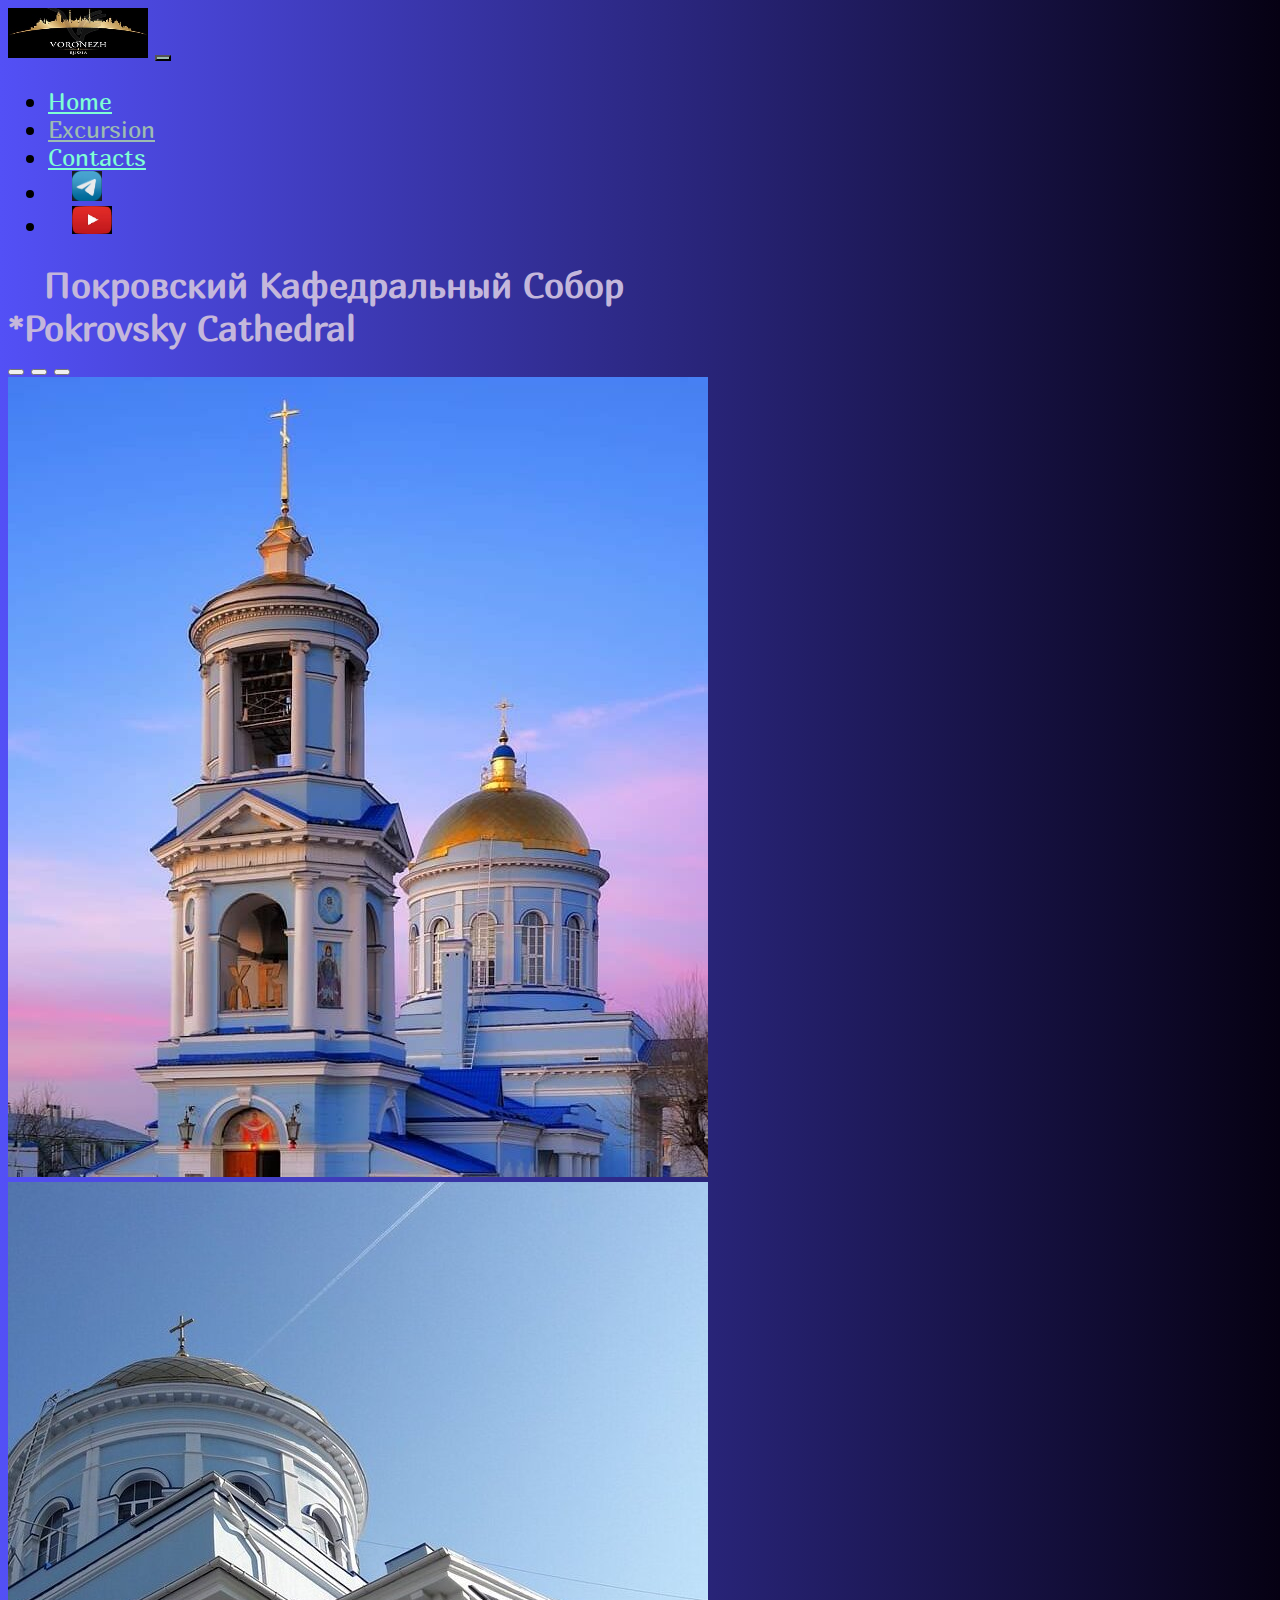
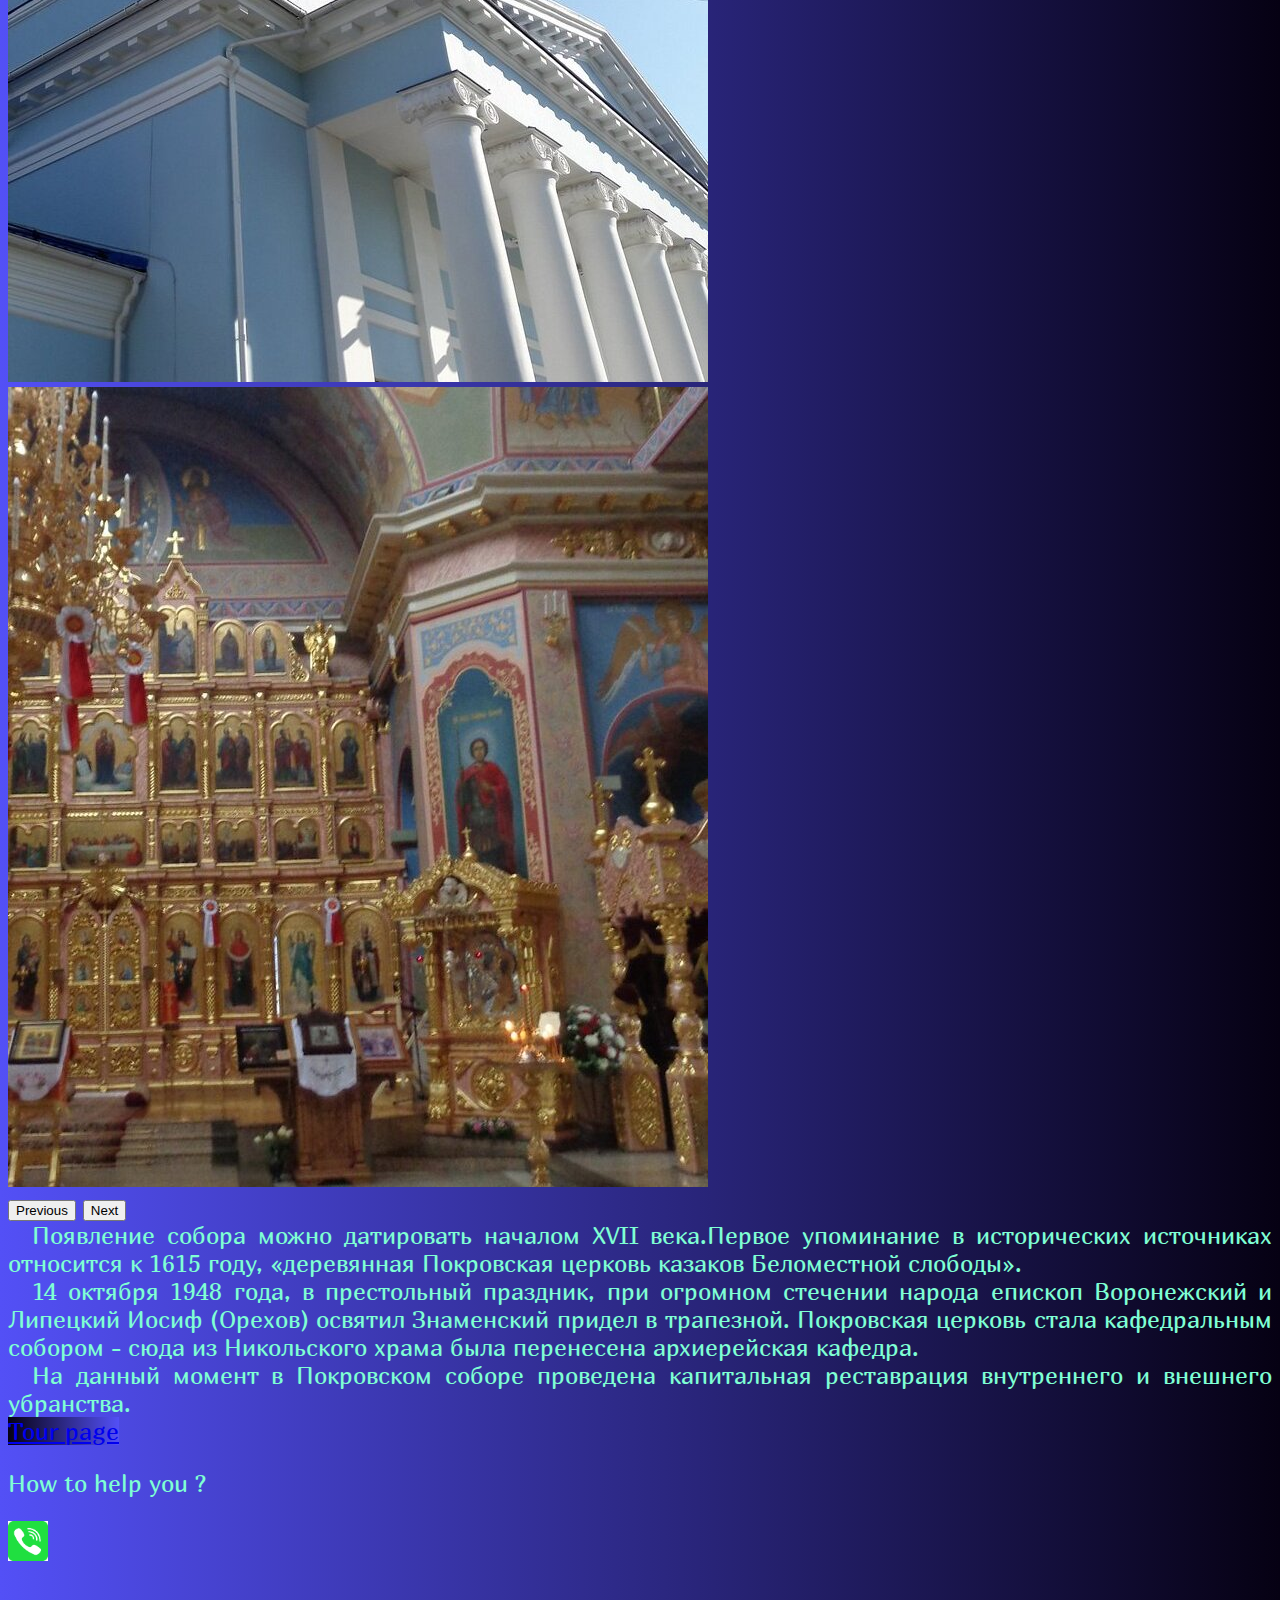
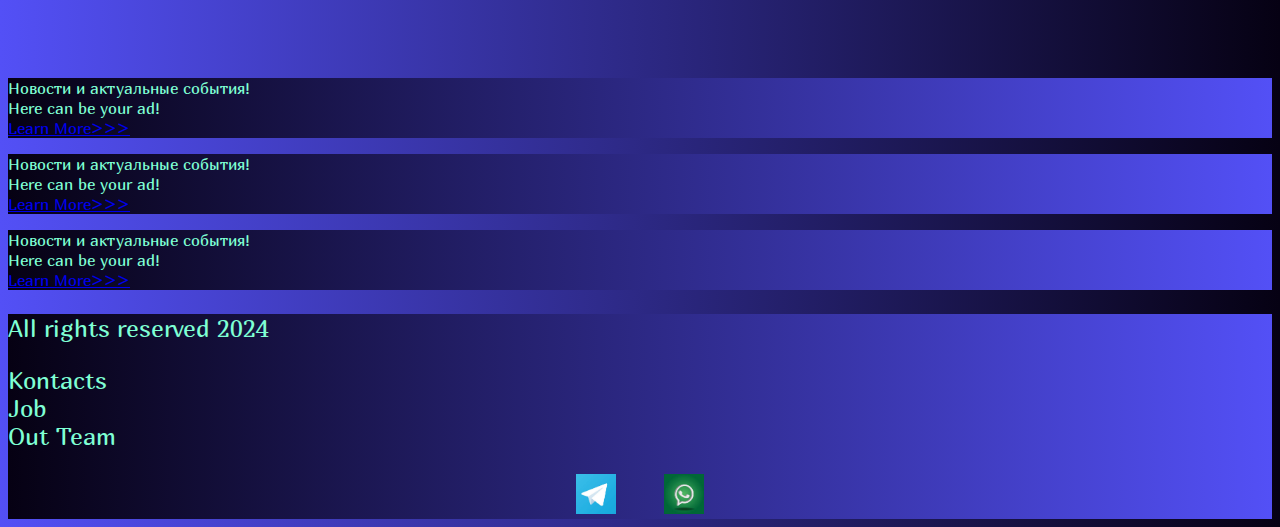
<file: pokrov.html>
<!DOCTYPE html>
<html lang="en">
<head>
  <meta charset="UTF-8">
  <meta http-equiv="X-UA-Cmpatible" content="IE=edge">
  <meta name="viewport" content="width=device-width, initial-scale=1.0">
  <link href="https://cdn.jsdelivr.net/npm/bootstrap@5.2.3/dist/css/bootstrap.min.css" rel="stylesheet"
    integrity="sha384-rbsA2VBKQhggwzxH7pPCaAqO46MgnOM80zW1RWuH61DGLwZJEdK2Kadq2F9CUG65" crossorigin="anonymous">
  <link rel="stylesheet" href="source/styles/mycss.css">
  <link rel="apple-touch-icon" sizes="180x180" href="source/files/с favicon/apple-touch-icon.png">
  <link rel="icon" type="image/png" sizes="32x32" href="source/files/с favicon/favicon-32x32.png">
  <link rel="icon" type="image/png" sizes="16x16" href="source/files/с favicon/favicon-16x16.png">
  <link rel="manifest" href="source/files/с favicon/site.webmanifest">
  <title>Vrn</title>
</head>
<body>
  <header>
    <nav class="navbar navbar-expand-lg bg-black">
      <div class="container-fluid">
        <a class="navbar-brand" href="index.html"><img src="source/images/img/VRN.jpg" alt="неверно"></a>
        <button class="navbar-toggler" type="button" data-bs-toggle="collapse" data-bs-target="#navbarNav"
          aria-controls="navbarNav" aria-expanded="false" aria-label="Toggle navigation">
          <span class="navbar-toggler-icon"></span>
        </button>
        <div class="collapse navbar-collapse" id="navbarNav">
          <ul class="navbar-nav">
            <li class="nav-item">
              <a class="nav-link " aria-current="page" href="index.html">Home</a>
            </li>
            <li class="nav-item">
              <a class="nav-link active" href="pricing.html">Excursion</a>
            </li>
            <li class="nav-item">
              <a class="nav-link" href="contact.html">Contacts</a>
            </li>
            <li class="nav-item">
              <a class="nav-link" href="contact.html">
                <img style="width: 30px; margin-inline: 1em;" src="source/images/img/Telegb.jpg" alt="неверно">
              </a>
            </li>
            <li class="nav-item">
              <a class="nav-link" href="contact.html">
                <img style="width: 40px; margin-inline: 1em;" src="source/images/img/youitbjpg.jpg" alt="неверно">
              </a>
            </li>
          </ul>
        </div>
      </div>
    </nav>
  </header>
  <section>
    <div class="container-fluid mt-4">
      <div class="row">
        <div class="col-lg-1">
        </div>
        <div class="col-lg-8 col-md-12">
          <div class="row">
            <h2 class="details" style="color: rgb(196, 183, 219);"> Покровский Кафедральный Собор<br>*Pokrovsky
              Cathedral  </h2>
            <div id="carouselExampleIndicators" class="carousel carousel-dark slide">
              <div class="carousel-indicators">
                <button type="button" data-bs-target="#carouselExampleIndicators" data-bs-slide-to="0" class="active"
                  aria-current="true" aria-label="Slide 1"></button>
                <button type="button" data-bs-target="#carouselExampleIndicators" data-bs-slide-to="1"
                  aria-label="Slide 2"></button>
                <button type="button" data-bs-target="#carouselExampleIndicators" data-bs-slide-to="2"
                  aria-label="Slide 3"></button>
              </div>
              <div class="carousel-inner">
                <div class="carousel-item active">
                  <div class="d-block w-100">
                    <div class="row">
                      <div class="col-lg-12 col-md-12">
                        <img src="source/images/img_main/Покровский собор/700_800/3 (1).jpg" class="w-100"
                          alt="неверно">
                      </div>
                    </div>
                  </div>
                </div>
                <div class="carousel-item">
                  <div class="d-block w-100">
                    <div class="row">
                      <div class="col-lg-12 col-md-12">
                        <img src="source/images/img_main/Покровский собор/700_800/caption (1).jpg" class="w-100"
                          alt="неверно">
                      </div>
                    </div>
                  </div>
                </div>
                <div class="carousel-item">
                  <div class="d-block w-100">
                    <div class="row">
                      <div class="col-lg-12 col-md-12">
                        <img src="source/images/img_main/Покровский собор/700_800/caption (2).jpg" class="w-100"
                          alt="неверно">
                      </div>
                    </div>
                  </div>
                </div>
              </div>
              <button class="carousel-control-prev" type="button" data-bs-target="#carouselExampleIndicators"
                data-bs-slide="prev">
                <span class="carousel-control-prev-icon" aria-hidden="true"></span>
                <span class="visually-hidden">Previous</span>
              </button>
              <button class="carousel-control-next" type="button" data-bs-target="#carouselExampleIndicators"
                data-bs-slide="next">
                <span class="carousel-control-next-icon" aria-hidden="true"></span>
                <span class="visually-hidden">Next</span>
              </button>
            </div>
            <div class="col-lg-12 col-md-12 details-text mt-4">
              <p class="details">
                Появление собора можно датировать началом XVII века.Первое упоминание в исторических источниках
                относится к 1615 году, «деревянная Покровская церковь казаков Беломестной слободы».
              </p>
              <p class="details">
                14 октября 1948 года, в престольный праздник, при огромном стечении народа епископ Воронежский и
                Липецкий Иосиф (Орехов) освятил Знаменский придел в трапезной. Покровская церковь стала кафедральным
                собором - сюда из Никольского храма была перенесена архиерейская кафедра.
              </p>
              <p class="details">
                На данный момент в Покровском соборе проведена капитальная реставрация внутреннего и внешнего убранства.
              </p>
            </div>
            <div class="col-lg-12 col-md-12 help-you text-center mt-4">
              <a class="btn btn-outline-primary btn-lg my-4" href="pricing.html" role="button">Tour page</a>
            </div>
            <div class="col-lg-12 col-md-12 help-you text-center mt-4">
              <p> How to help you ?</p>
            </div>
            <div class="col-lg-12 col-md-12  text-center">
              <a class="nav-link" href="contact.html">
                <img class="call-anim" style="width: 40px;" src="source/images/img/Telef.png" alt="неверно">
              </a>
            </div>
          </div>
        </div>
        <div class="col-lg-3 col-md-12">
          <div class="row right px-2">
            <div class="col-lg-12 sidebare my-4">
              <p>Новости и актуальные события! <br>Here can be your ad!<br> <a href="contact.html">Learn
                  More>>></a></p>
            </div>
            <div class="col-lg-12 sidebare my-4">
              <p>Новости и актуальные события! <br>Here can be your ad! <br> <a href="contact.html">Learn
                  More>>></a></p>
            </div>
            <div class="col-lg-12 sidebare my-4">
              <p>Новости и актуальные события! <br>Here can be your ad! <br> <a href="contact.html">Learn
                  More>>></a></p>
            </div>
          </div>
        </div>
      </div>
    </div>
  </section>
  <footer class="mt-4">
    <div class="container-fluid">
      <div class="row">
        <div class="col-lg-4 col-md-12 footer-text text-center">
          <p>All rights reserved 2024</p>
        </div>
        <div class="col-lg-4 col-md-12 footer-text text-center">
          <p> Kontacts<br>Job <br>Out Team</p>
        </div>
        <div class="col-lg-4 col-md-12 media-links">
          <a class="nav-link" href="contact.html">
            <img style="width: 40px; margin-inline: 1em;" src="source/images/img/Telegr.jpg" alt="неверно">
          </a>
          <a class="nav-link" href="contact.html">
            <img style="width: 40px; margin-inline: 1em;" src="source/images/img/Watt.jpg" alt="неверно">
          </a>
        </div>
      </div>
    </div>
  </footer>
  <script src="https://cdn.jsdelivr.net/npm/bootstrap@5.2.3/dist/js/bootstrap.bundle.min.js"
    integrity="sha384-kenU1KFdBIe4zVF0s0G1M5b4hcpxyD9F7jL+jjXkk+Q2h455rYXK/7HAuoJl+0I4"
    crossorigin="anonymous"></script>
</body>
</html>
</file>
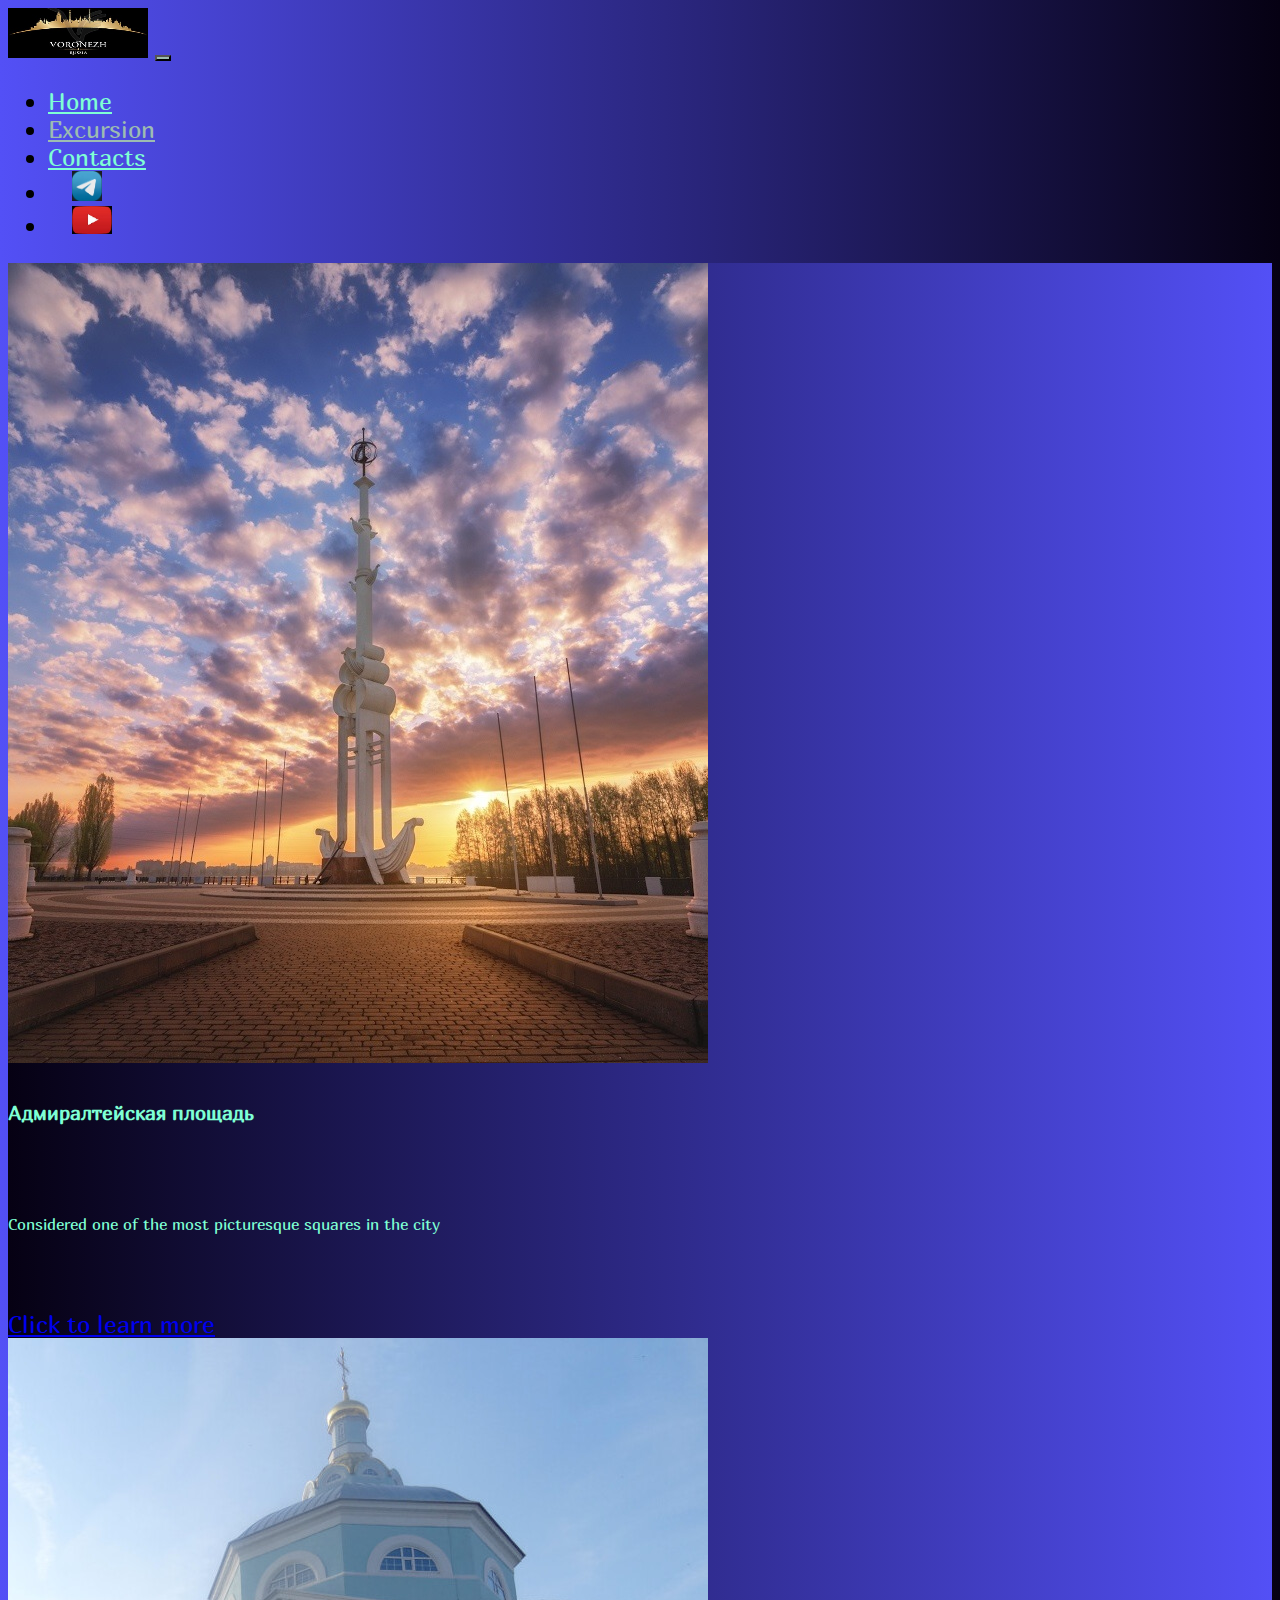
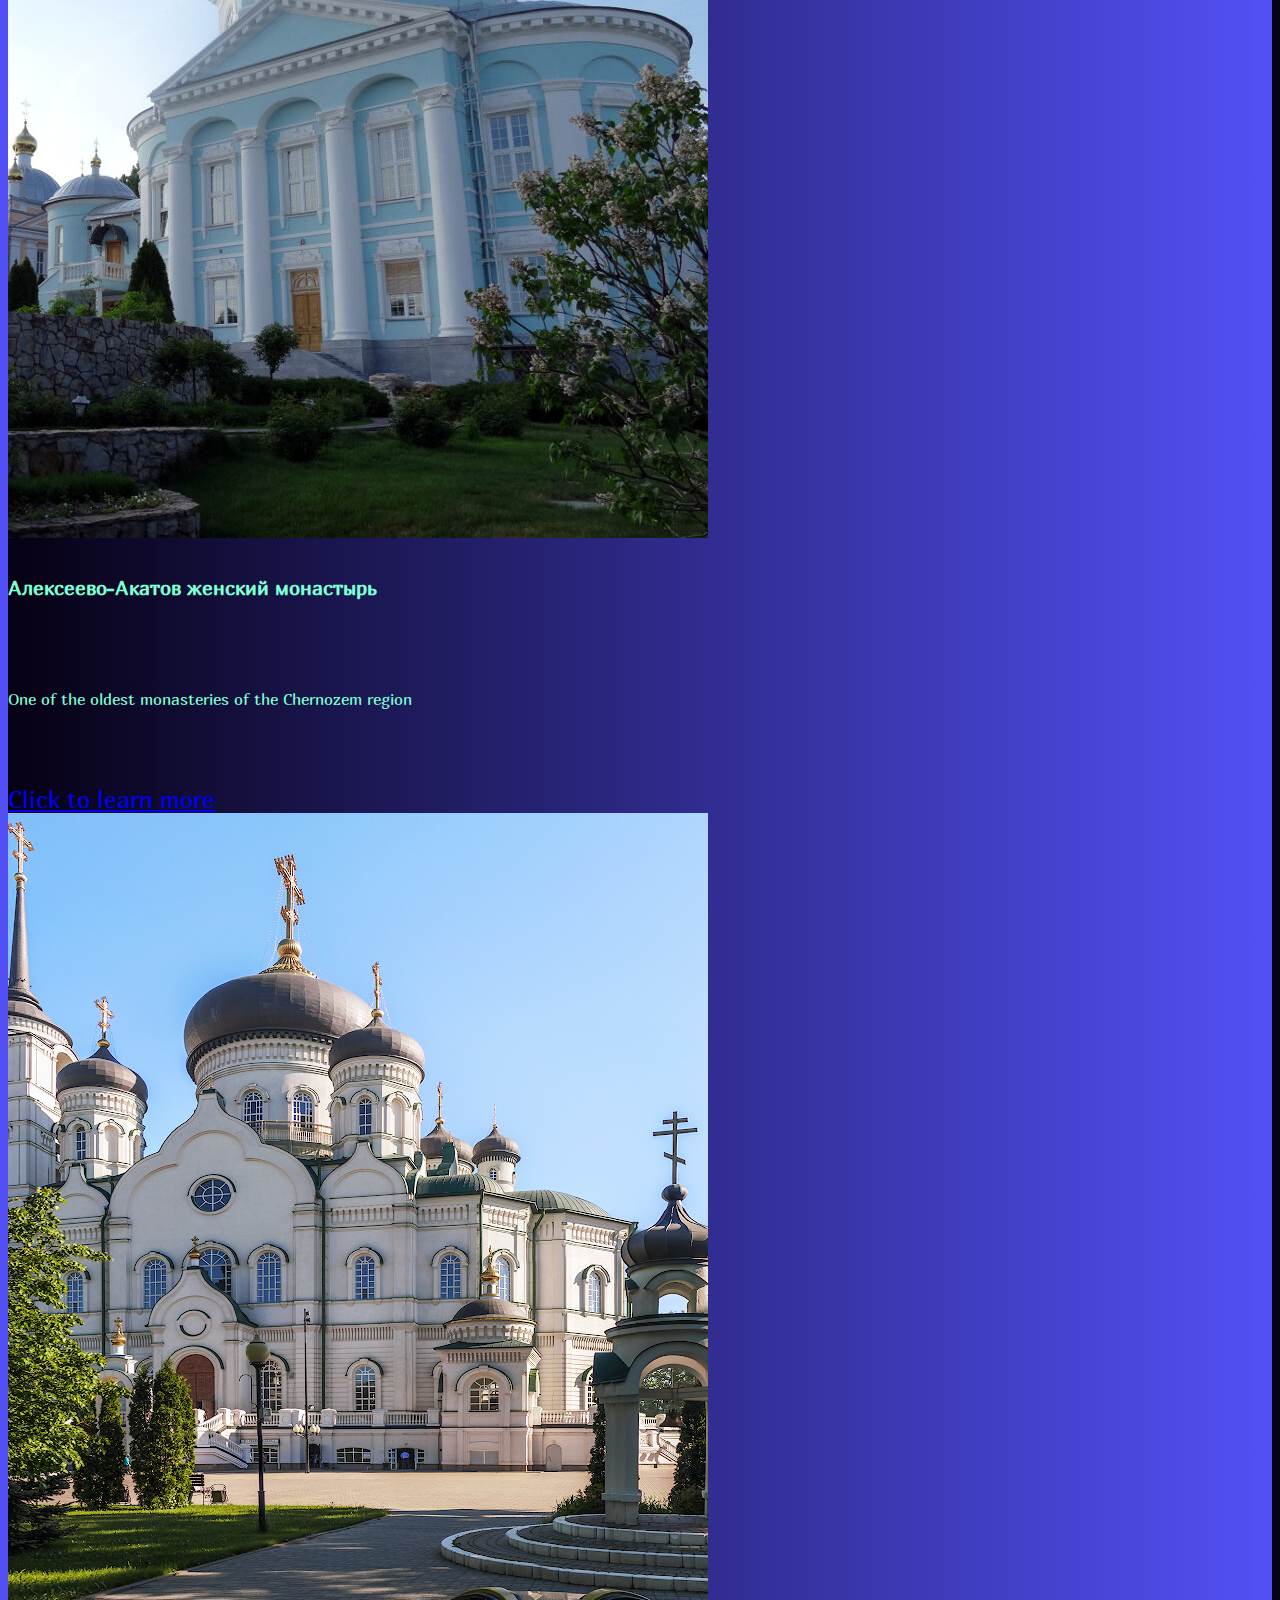
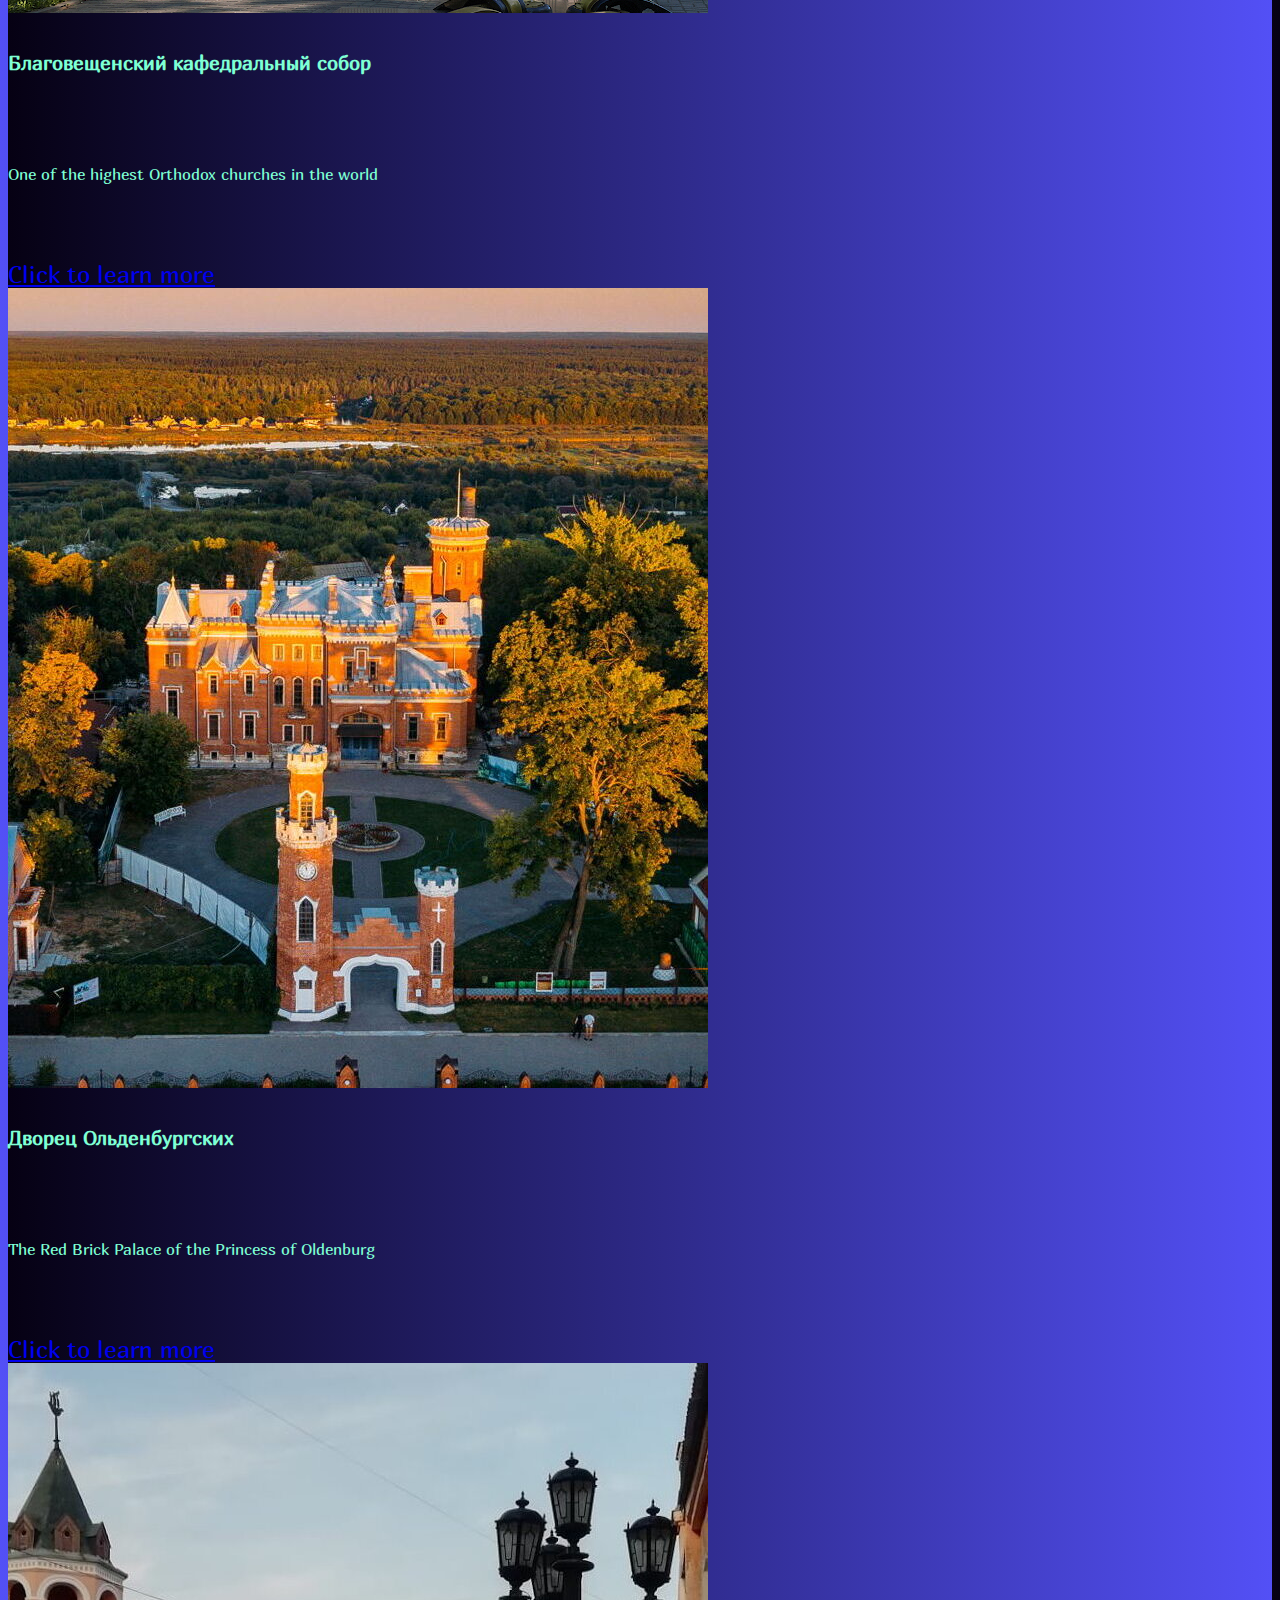
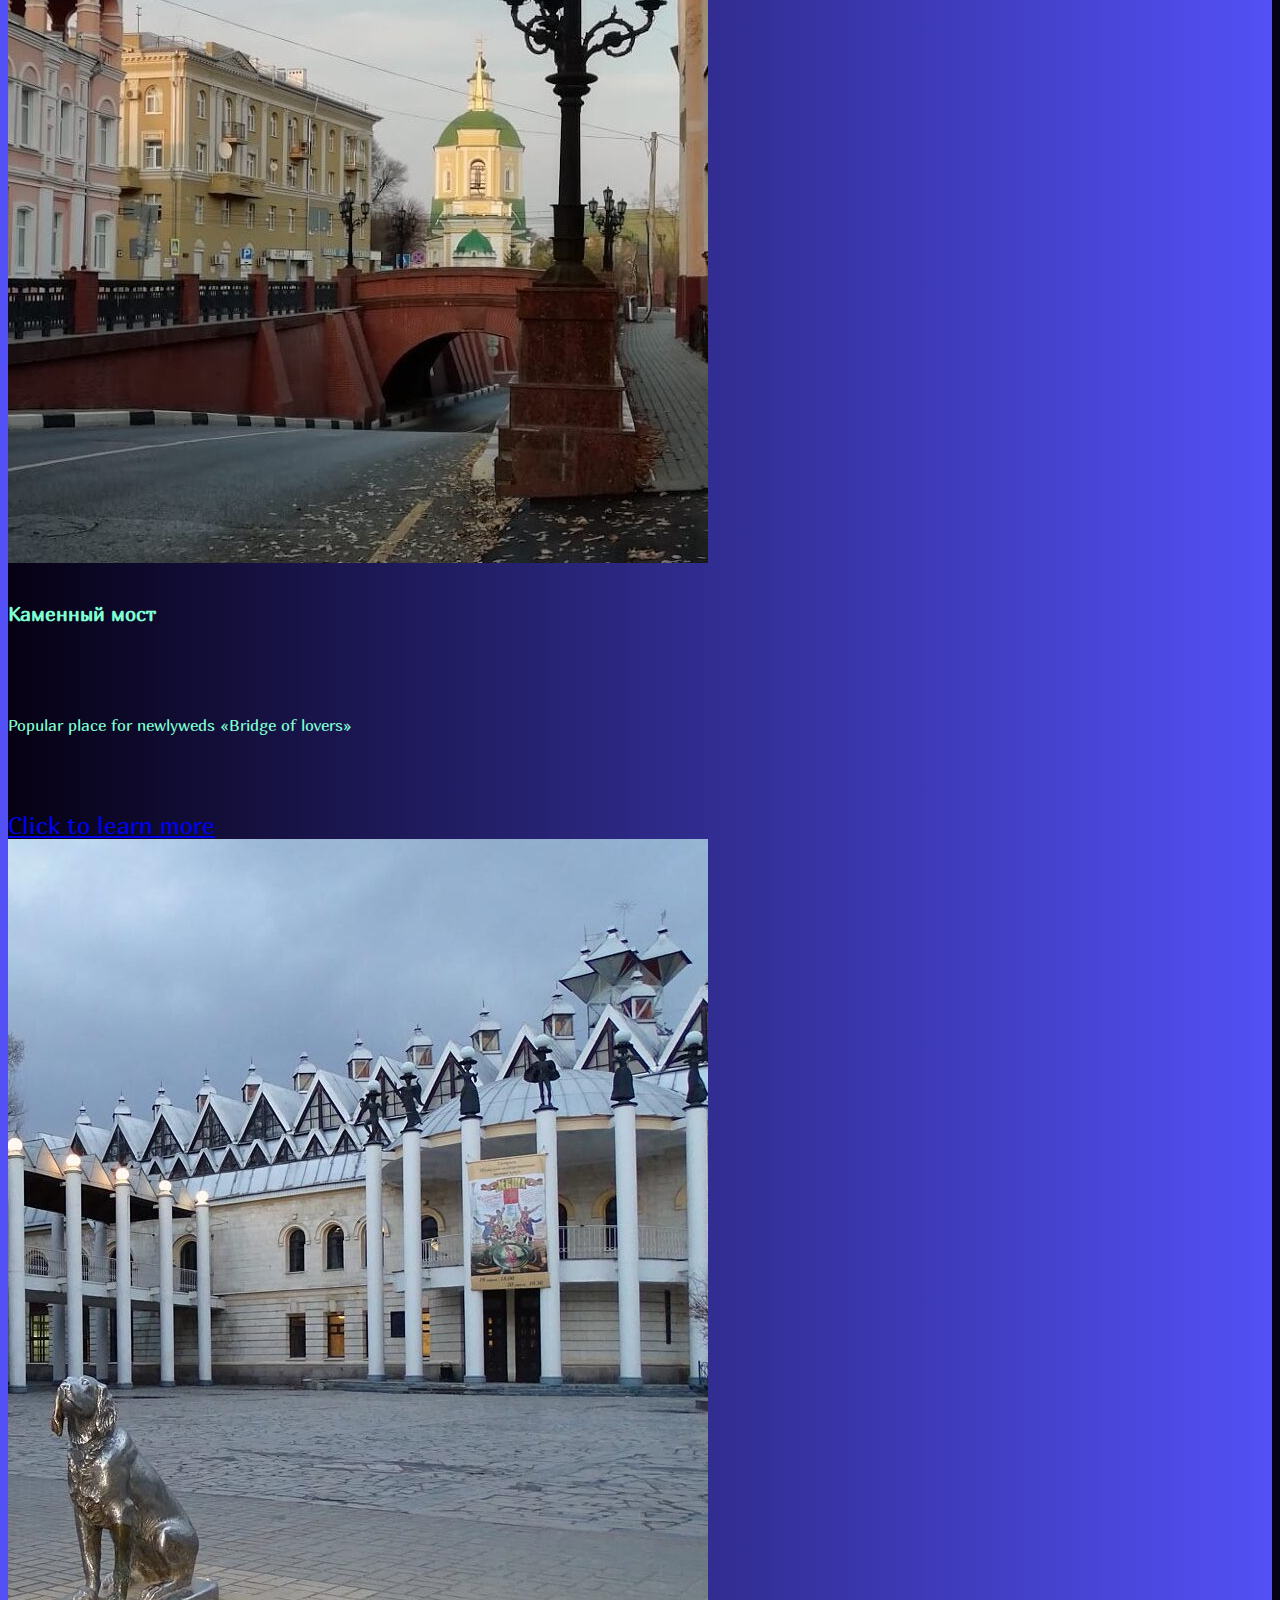
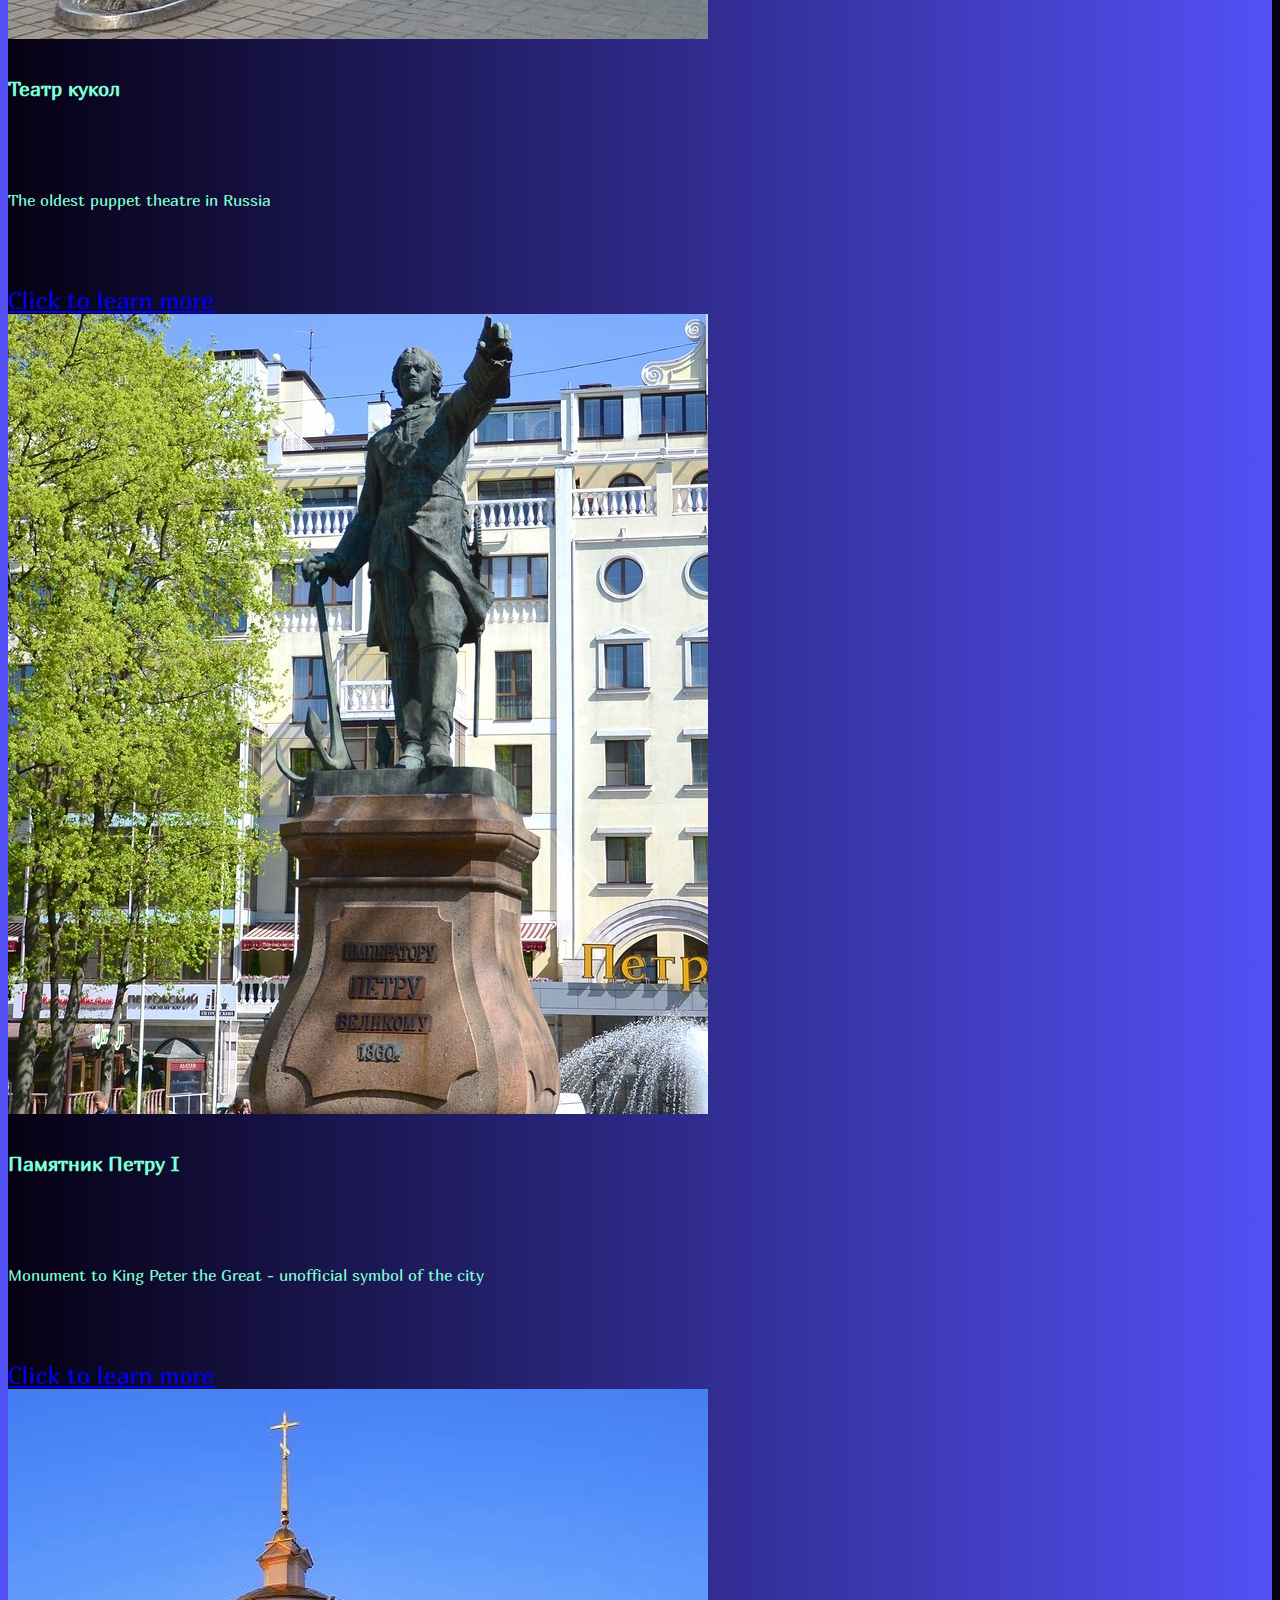
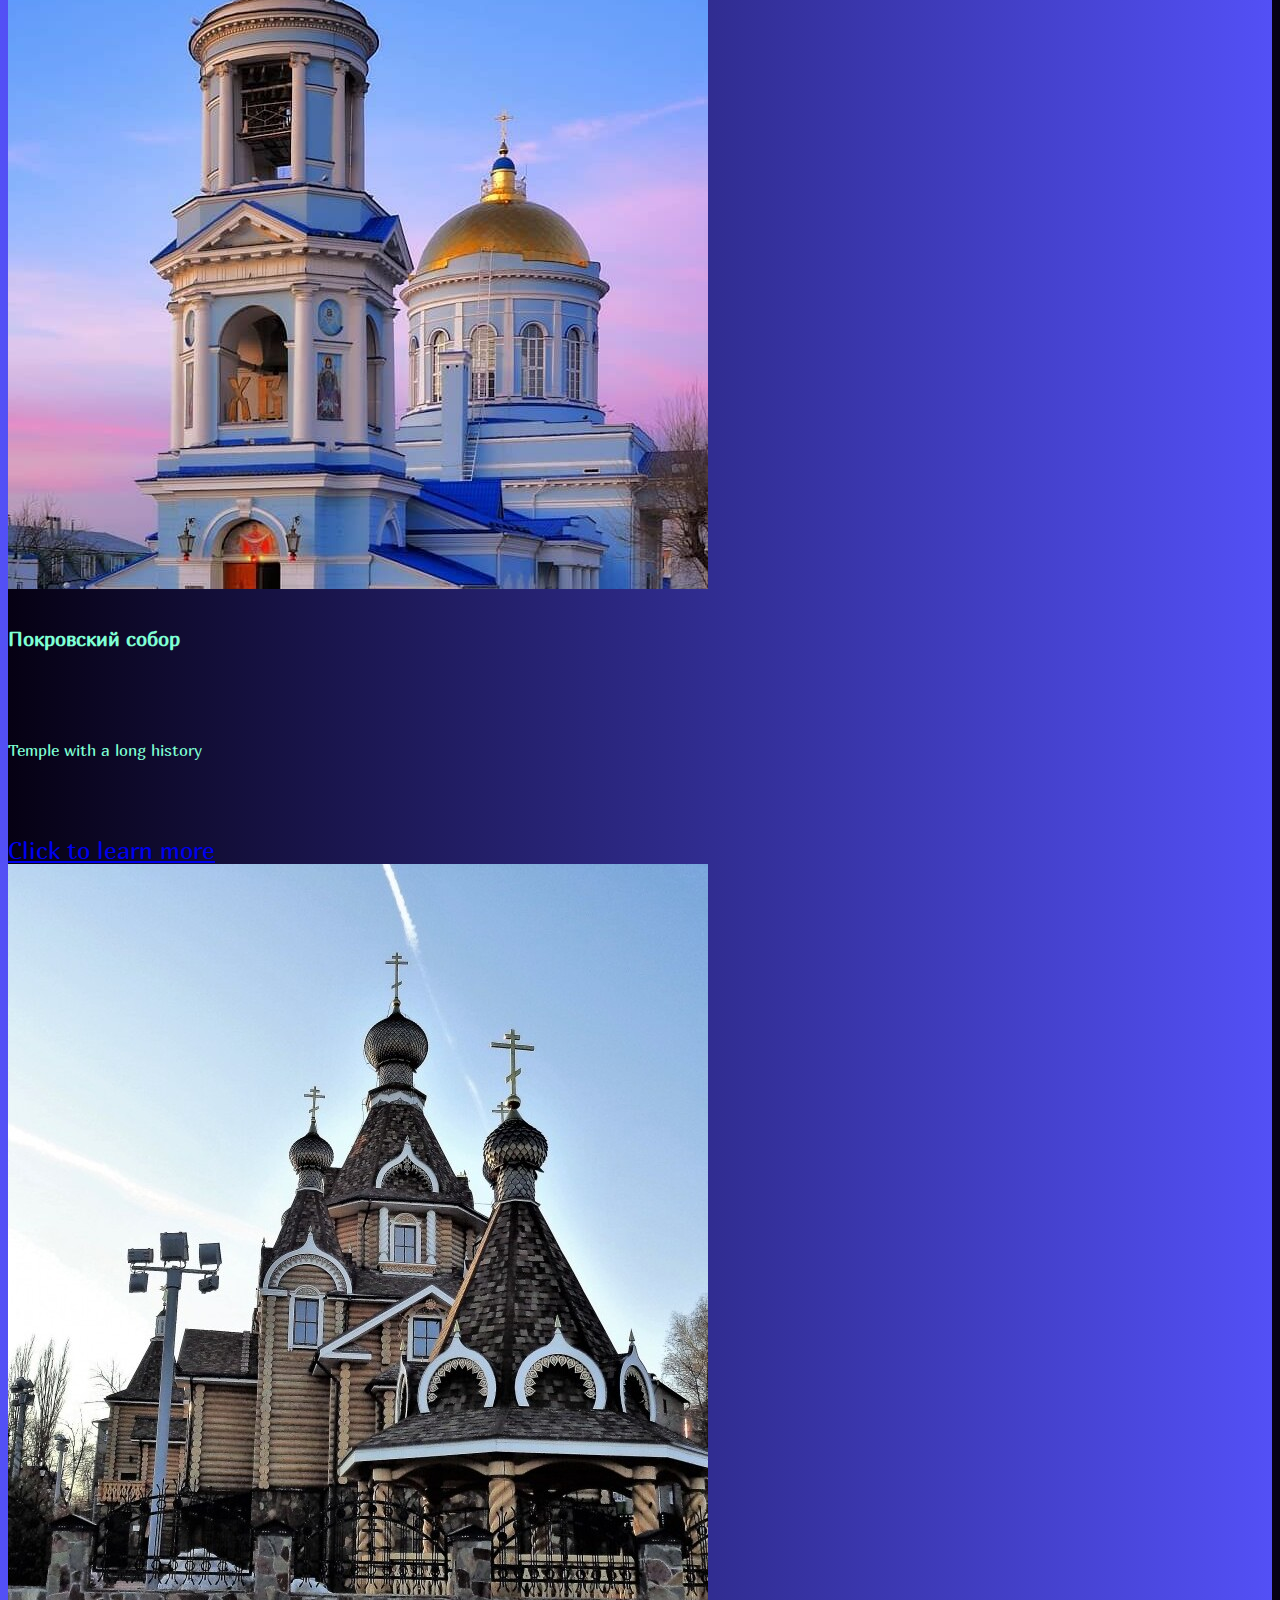
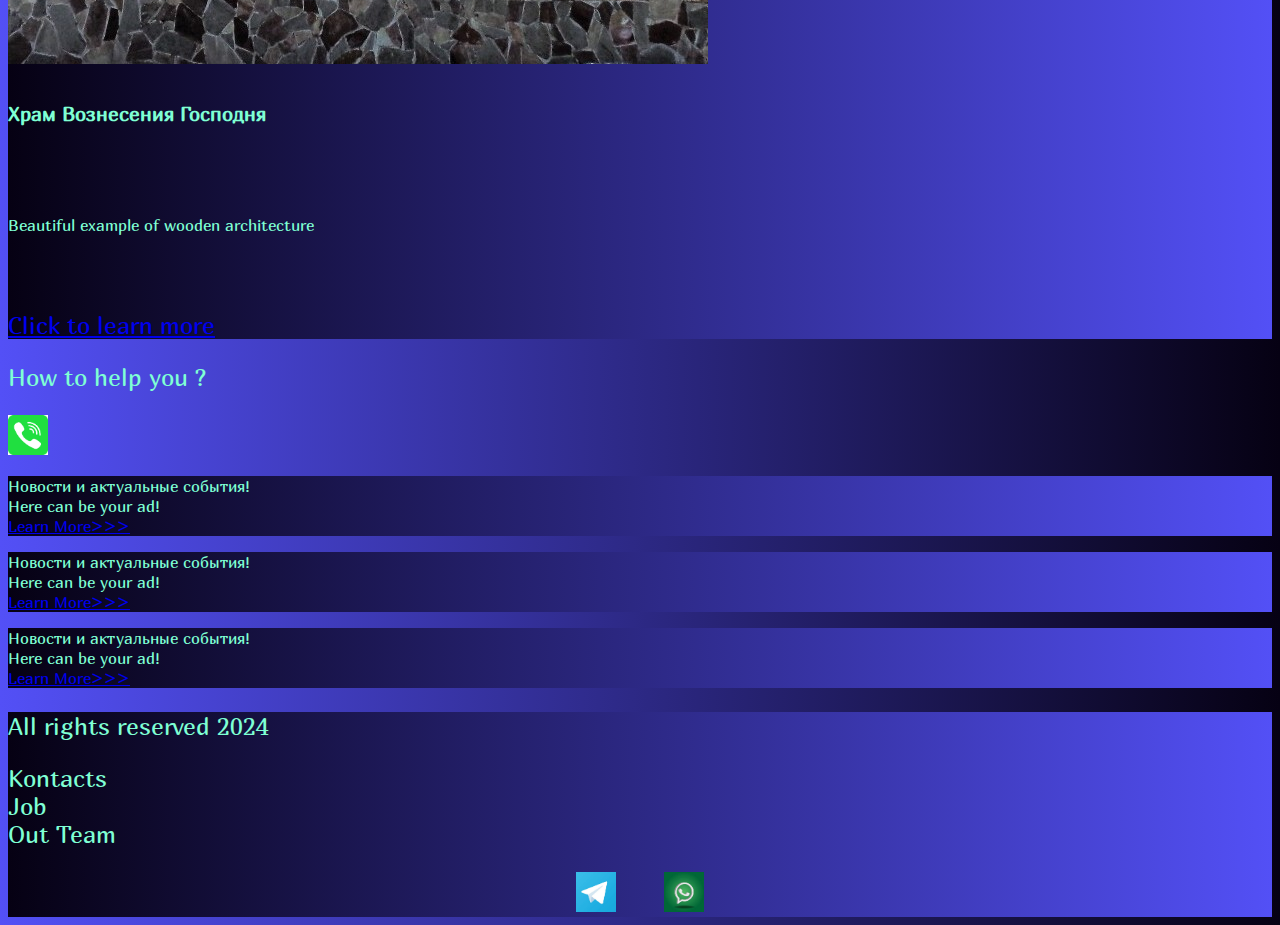
<file: pricing.html>
<!DOCTYPE html>
<html lang="en">
<head>
  <meta charset="UTF-8">
  <meta http-equiv="X-UA-Cmpatible" content="IE=edge">
  <meta name="viewport" content="width=device-width, initial-scale=1.0">
  <link href="https://cdn.jsdelivr.net/npm/bootstrap@5.2.3/dist/css/bootstrap.min.css" rel="stylesheet"
    integrity="sha384-rbsA2VBKQhggwzxH7pPCaAqO46MgnOM80zW1RWuH61DGLwZJEdK2Kadq2F9CUG65" crossorigin="anonymous">
  <link rel="stylesheet" href="source/styles/mycss.css">
  <link rel="apple-touch-icon" sizes="180x180" href="source/files/с favicon/apple-touch-icon.png">
  <link rel="icon" type="image/png" sizes="32x32" href="source/files/с favicon/favicon-32x32.png">
  <link rel="icon" type="image/png" sizes="16x16" href="source/files/с favicon/favicon-16x16.png">
  <link rel="manifest" href="source/files/с favicon/site.webmanifest">
  <title>Vrn</title>
</head>
<body>
  <header>
    <nav class="navbar navbar-expand-lg bg-black">
      <div class="container-fluid">
        <a class="navbar-brand" href="index.html"><img src="source/images/img/VRN.jpg" alt="неверно"></a>
        <button class="navbar-toggler" type="button" data-bs-toggle="collapse" data-bs-target="#navbarNav"
          aria-controls="navbarNav" aria-expanded="false" aria-label="Toggle navigation">
          <span class="navbar-toggler-icon"></span>
        </button>
        <div class="collapse navbar-collapse" id="navbarNav">
          <ul class="navbar-nav">
            <li class="nav-item">
              <a class="nav-link " aria-current="page" href="index.html">Home</a>
            </li>
            <li class="nav-item">
              <a class="nav-link active" href="pricing.html">Excursion</a>
            </li>
            <li class="nav-item">
              <a class="nav-link" href="contact.html">Contacts</a>
            </li>
            <li class="nav-item">
              <a class="nav-link" href="contact.html">
                <img style="width: 30px; margin-inline: 1em;" src="source/images/img/Telegb.jpg" alt="неверно">
              </a>
            </li>
            <li class="nav-item">
              <a class="nav-link" href="contact.html">
                <img style="width: 40px; margin-inline: 1em;" src="source/images/img/youitbjpg.jpg" alt="неверно">
              </a>
            </li>
          </ul>
        </div>
      </div>
    </nav>
  </header>
  <section>
    <div class="container-fluid mt-4">
      <div class="row">
        <div class="col-lg-1">
        </div>
        <div class="col-lg-8 col-md-12">
          <div class="row">
            <div class="col-lg-4 col-md-6 mt-4">
              <div class="card">
                <a href="admiral.html" class="img-btn">
                  <img src="source/images/img_main/Адмиралтейская площадь/700_800/mainАдмиралтейская площадь.jpg"
                    class="card-img-top" alt="неверно"> </a>
                <div class="card-body">
                  <h5 class="card-title">Адмиралтейская площадь</h5>
                  <p class="card-text">Considered one of the most picturesque squares in the city</p>
                  <a href="admiral.html" class="btn btn-primary">Click to learn more</a>
                </div>
              </div>
            </div>
            <div class="col-lg-4 col-md-6 mt-4">
              <div class="card">
                <a href="alak.html"class="img-btn">
                  <img src="source/images/img_main/Алексеево-Акатов монастырь/700_800/mainAkatov-Monastery.jpg"
                    class="card-img-top" alt="неверно"></a>
                <div class="card-body">
                  <h5 class="card-title">Алексеево-Акатов женский монастырь</h5>
                  <p class="card-text">One of the oldest monasteries of the Chernozem region</p>
                  <a href="alak.html" class="btn btn-primary">Click to learn more</a>
                </div>
              </div>
            </div>
            <div class="col-lg-4 col-md-6 mt-4">
              <div class="card">
                <a href="blag.html"class="img-btn">
                  <img src="source/images/img_main/Благовещенский кафедральный собор/700-800/mainБлагов собор.jpg"
                    class="card-img-top" alt="неверно"></a>
                <div class="card-body">
                  <h5 class="card-title">Благовещенский кафедральный собор</h5>
                  <p class="card-text">One of the highest Orthodox churches in the world</p>
                  <a href="blag.html" class="btn btn-primary">Click to learn more</a>
                </div>
              </div>
            </div>
            <div class="col-lg-4 col-md-6 mt-4">
              <div class="card">
                <a href="olden.html"class="img-btn">
                  <img src="source/images/img_main/Дворец Ольденбугских/700-800/4 (1) (1).jpg" class="card-img-top"
                    alt="неверно"></a>
                <div class="card-body">
                  <h5 class="card-title">Дворец Ольденбургских</h5>
                  <p class="card-text">The Red Brick Palace of the Princess of Oldenburg</p>
                  <a href="olden.html" class="btn btn-primary">Click to learn more</a>
                </div>
              </div>
            </div>
            <div class="col-lg-4 col-md-6 mt-4">
              <div class="card">
                <a href="stonebridge.html"class="img-btn">
                  <img src="source/images/img_main/Каменный мост/700_800/stonebridge.jpeg" class="card-img-top"
                    alt="неверно"></a>
                <div class="card-body">
                  <h5 class="card-title">Каменный мост </h5>
                  <p class="card-text">Popular place for newlyweds «Bridge of lovers»</p>
                  <a href="stonebridge.html" class="btn btn-primary">Click to learn more</a>
                </div>
              </div>
            </div>
            <div class="col-lg-4 col-md-6 mt-4">
              <div class="card">
                <a href="theater.html"class="img-btn">
                  <img src="source/images/img_main/Музей театральной куклы/700_800/maintheater.jpg" class="card-img-top"
                    alt="неверно"></a>
                <div class="card-body">
                  <h5 class="card-title">Театр кукол</h5>
                  <p class="card-text">The oldest puppet theatre in Russia</p>
                  <a href="theater.html" class="btn btn-primary">Click to learn more</a>
                </div>
              </div>
            </div>
            <div class="col-lg-4 col-md-6 mt-4">
              <div class="card">
                <a href="peter.html"class="img-btn">
                  <img src="source/images/img_main/Памятник Петру I/700_800/main.jpg" class="card-img-top"
                    alt="неверно"> </a>
                <div class="card-body">
                  <h5 class="card-title">Памятник Петру I</h5>
                  <p class="card-text">Monument to King Peter the Great - unofficial symbol of the city</p>
                  <a href="peter.html" class="btn btn-primary">Click to learn more</a>
                </div>
              </div>
            </div>
            <div class="col-lg-4 col-md-6 mt-4">
              <div class="card">
                <a href="pokrov.html"class="img-btn">
                  <img src="source/images/img_main/Покровский собор/700_800/3 (1).jpg" class="card-img-top"
                    alt="неверно"></a>
                <div class="card-body">
                  <h5 class="card-title">Покровский собор</h5>
                  <p class="card-text">Temple with a long history</p>
                  <a href="pokrov.html" class="btn btn-primary">Click to learn more</a>
                </div>
              </div>
            </div>
            <div class="col-lg-4 col-md-6 mt-4">
              <div class="card">
                <a href="templwood.html"class="img-btn">
                  <img src="source/images/img_main/Храм Вознесения Господня/700-800/5 (2).jpg" class="card-img-top"
                    alt="неверно"></a>
                <div class="card-body">
                  <h5 class="card-title">Храм Вознесения Господня</h5>
                  <p class="card-text">Beautiful example of wooden architecture</p>
                  <a href="templwood.html" class="btn btn-primary">Click to learn more</a>
                </div>
              </div>
            </div>
            <div class="col-lg-12 col-md-12 help-you text-center mt-4">
              <p> How to help you ?</p>
            </div>
            <div class="col-lg-12 col-md-12  text-center">
              <a class="nav-link" href="contact.html">
                <img class="call-anim" style="width: 40px;" src="source/images/img/Telef.png" alt="неверно">
              </a>
            </div>
          </div>
        </div>
        <div class="col-lg-3 col-md-12">
          <div class="row px-2">
            <div class="col-lg-12 sidebare my-4">
              <p>Новости и актуальные события! <br>Here can be your ad!<br> <a href="contact.html">Learn
                  More>>></a></p>
            </div>
            <div class="col-lg-12 sidebare my-4">
              <p>Новости и актуальные события! <br>Here can be your ad! <br> <a href="contact.html">Learn
                  More>>></a></p>
            </div>
            <div class="col-lg-12 sidebare my-4">
              <p>Новости и актуальные события! <br>Here can be your ad! <br> <a href="contact.html">Learn
                  More>>></a></p>
            </div>
          </div>
        </div>
      </div>
    </div>
  </section>
  <footer class="mt-4">
    <div class="container-fluid">
      <div class="row">
        <div class="col-lg-4 col-md-12 footer-text text-center">
          <p>All rights reserved 2024</p>
        </div>
        <div class="col-lg-4 col-md-12 footer-text text-center">
          <p> Kontacts<br>Job <br>Out Team</p>
        </div>
        <div class="col-lg-4 col-md-12 media-links">
          <a class="nav-link" href="contact.html">
            <img style="width: 40px; margin-inline: 1em;" src="source/images/img/Telegr.jpg" alt="неверно">
          </a>
          <a class="nav-link" href="contact.html">
            <img style="width: 40px; margin-inline: 1em;" src="source/images/img/Watt.jpg" alt="неверно">
          </a>
        </div>
      </div>
    </div>
  </footer>
  <script src="https://cdn.jsdelivr.net/npm/bootstrap@5.2.3/dist/js/bootstrap.bundle.min.js"
    integrity="sha384-kenU1KFdBIe4zVF0s0G1M5b4hcpxyD9F7jL+jjXkk+Q2h455rYXK/7HAuoJl+0I4"
    crossorigin="anonymous"></script>
</body>
</html>
</file>
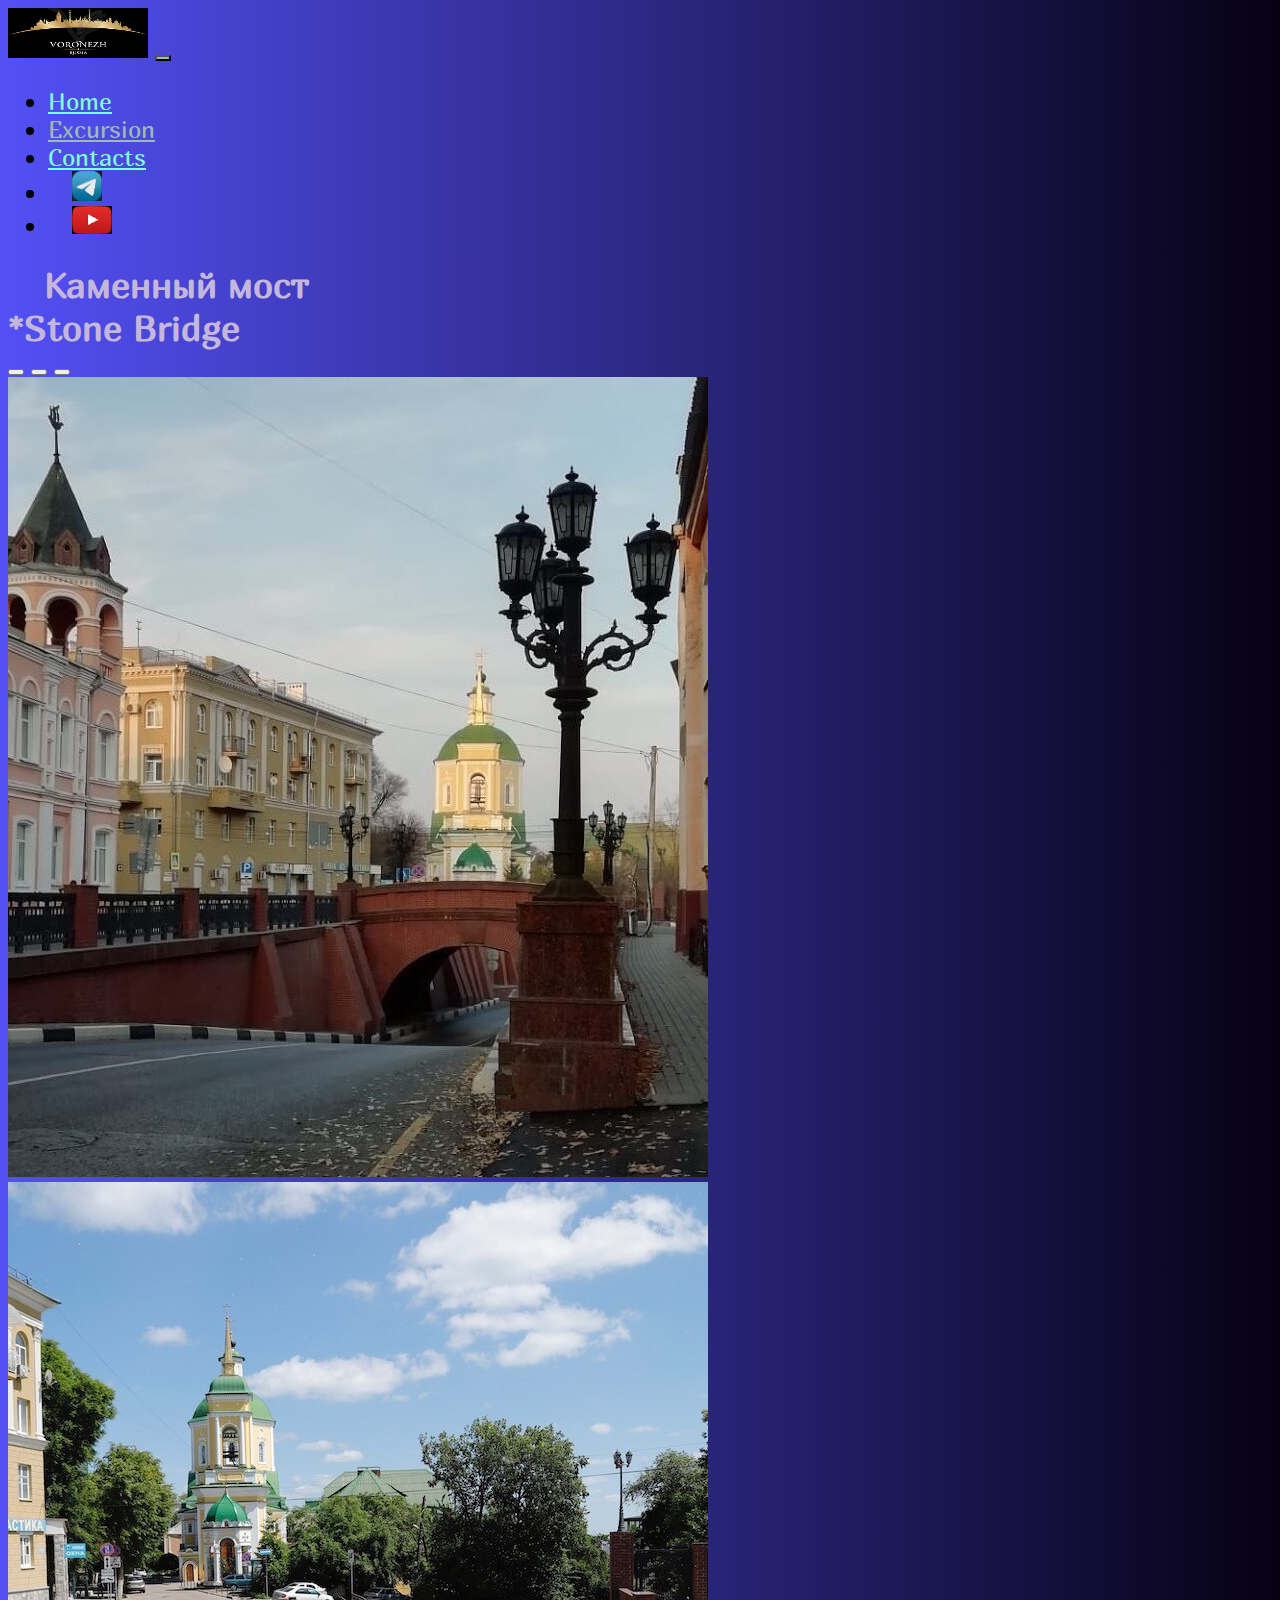
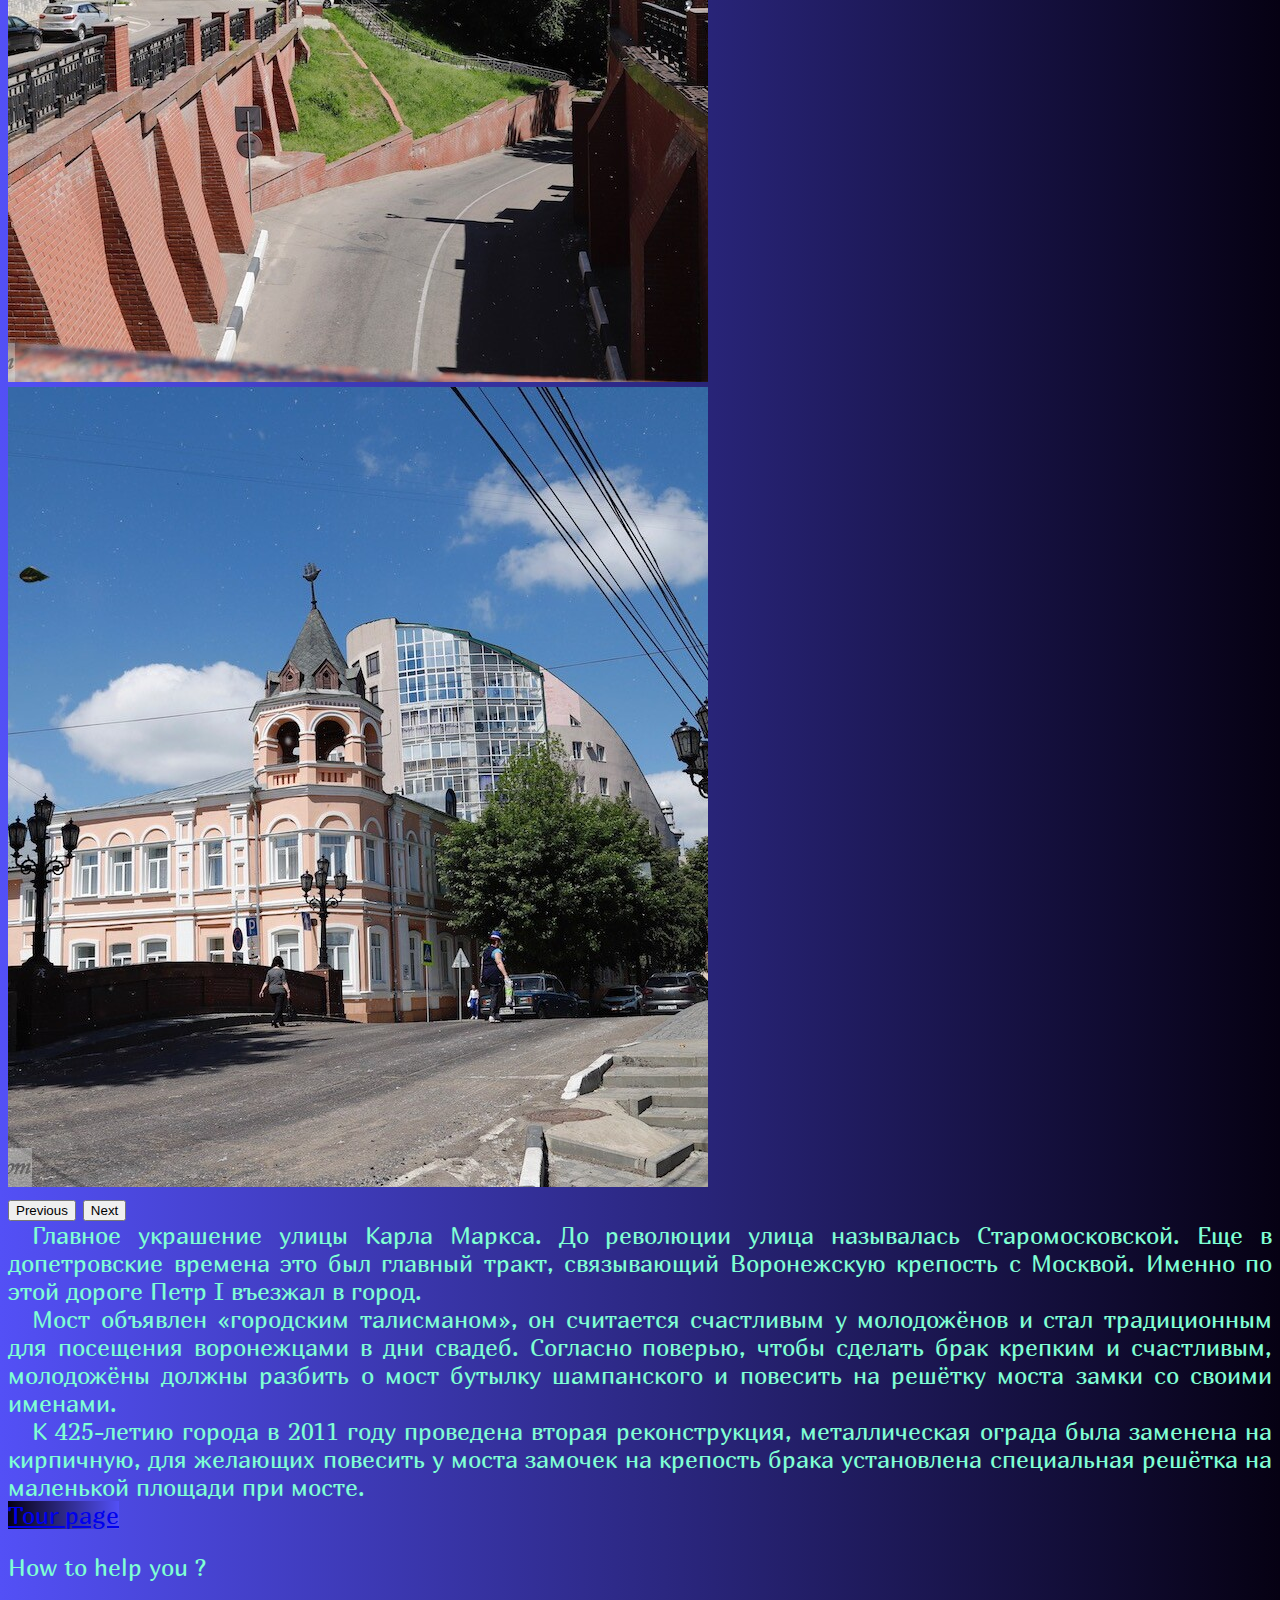
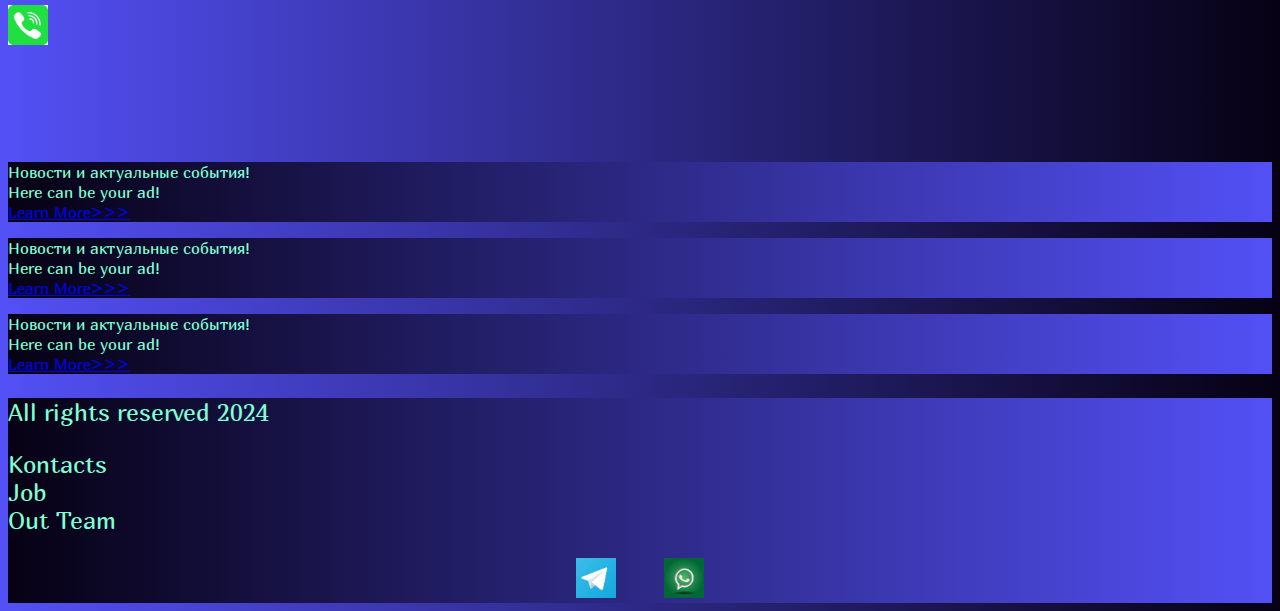
<file: stonebridge.html>
<!DOCTYPE html>
<html lang="en">
<head>
  <meta charset="UTF-8">
  <meta http-equiv="X-UA-Cmpatible" content="IE=edge">
  <meta name="viewport" content="width=device-width, initial-scale=1.0">
  <link href="https://cdn.jsdelivr.net/npm/bootstrap@5.2.3/dist/css/bootstrap.min.css" rel="stylesheet"
    integrity="sha384-rbsA2VBKQhggwzxH7pPCaAqO46MgnOM80zW1RWuH61DGLwZJEdK2Kadq2F9CUG65" crossorigin="anonymous">
  <link rel="stylesheet" href="source/styles/mycss.css">
  <link rel="apple-touch-icon" sizes="180x180" href="source/files/с favicon/apple-touch-icon.png">
  <link rel="icon" type="image/png" sizes="32x32" href="source/files/с favicon/favicon-32x32.png">
  <link rel="icon" type="image/png" sizes="16x16" href="source/files/с favicon/favicon-16x16.png">
  <link rel="manifest" href="source/files/с favicon/site.webmanifest">
  <title>Vrn</title>
</head>
<body>
  <header>
    <nav class="navbar navbar-expand-lg bg-black">
      <div class="container-fluid">
        <a class="navbar-brand" href="/"><img src="source/images/img/VRN.jpg" alt="неверно"></a>
        <button class="navbar-toggler" type="button" data-bs-toggle="collapse" data-bs-target="#navbarNav"
          aria-controls="navbarNav" aria-expanded="false" aria-label="Toggle navigation">
          <span class="navbar-toggler-icon"></span>
        </button>
        <div class="collapse navbar-collapse" id="navbarNav">
          <ul class="navbar-nav">
            <li class="nav-item">
              <a class="nav-link " aria-current="page" href="/">Home</a>
            </li>
            <li class="nav-item">
              <a class="nav-link active" href="pricing.html">Excursion</a>
            </li>
            <li class="nav-item">
              <a class="nav-link" href="contact.html">Contacts</a>
            </li>
            <li class="nav-item">
              <a class="nav-link" href="contact.html">
                <img style="width: 30px; margin-inline: 1em;" src="source/images/img/Telegb.jpg" alt="неверно">
              </a>
            </li>
            <li class="nav-item">
              <a class="nav-link" href="contact.html">
                <img style="width: 40px; margin-inline: 1em;" src="source/images/img/youitbjpg.jpg" alt="неверно">
              </a>
            </li>
          </ul>
        </div>
      </div>
    </nav>
  </header>
  <section>
    <div class="container-fluid mt-4">
      <div class="row">
        <div class="col-lg-1">
        </div>
        <div class="col-lg-8 col-md-12">
          <div class="row">
            <h2 class="details" style="color: rgb(196, 183, 219);">Каменный мост <br>*Stone Bridge</h2>
            <div id="carouselExampleIndicators" class="carousel carousel-dark slide">
              <div class="carousel-indicators">
                <button type="button" data-bs-target="#carouselExampleIndicators" data-bs-slide-to="0" class="active"
                  aria-current="true" aria-label="Slide 1"></button>
                <button type="button" data-bs-target="#carouselExampleIndicators" data-bs-slide-to="1"
                  aria-label="Slide 2"></button>
                <button type="button" data-bs-target="#carouselExampleIndicators" data-bs-slide-to="2"
                  aria-label="Slide 3"></button>
              </div>
              <div class="carousel-inner">
                <div class="carousel-item active">
                  <div class="d-block w-100">
                    <div class="row">
                      <div class="col-lg-12 col-md-12">
                        <img src="source/images/img_main/Каменный мост/700_800/stonebridge.jpeg" class="w-100"
                          alt="неверно">
                      </div>
                    </div>
                  </div>
                </div>
                <div class="carousel-item">
                  <div class="d-block w-100">
                    <div class="row">
                      <div class="col-lg-12 col-md-12">
                        <img src="source/images/img_main/Каменный мост/700_800/1276449_original.jpg" class="w-100"
                          alt="неверно">
                      </div>
                    </div>
                  </div>
                </div>
                <div class="carousel-item">
                  <div class="d-block w-100">
                    <div class="row">
                      <div class="col-lg-12 col-md-12">
                        <img src="source/images/img_main/Каменный мост/700_800/127nal.jpg" class="w-100" alt="неверно">
                      </div>
                    </div>
                  </div>
                </div>
              </div>
              <button class="carousel-control-prev" type="button" data-bs-target="#carouselExampleIndicators"
                data-bs-slide="prev">
                <span class="carousel-control-prev-icon" aria-hidden="true"></span>
                <span class="visually-hidden">Previous</span>
              </button>
              <button class="carousel-control-next" type="button" data-bs-target="#carouselExampleIndicators"
                data-bs-slide="next">
                <span class="carousel-control-next-icon" aria-hidden="true"></span>
                <span class="visually-hidden">Next</span>
              </button>
            </div>
            <div class="col-lg-12 col-md-12 details-text mt-4">
              <p class="details">
                Главное украшение улицы Карла Маркса. До революции улица называлась Старомосковской. Еще в допетровские
                времена это был главный тракт, связывающий Воронежскую крепость с Москвой. Именно по этой дороге Петр I
                въезжал в город.
              </p>
              <p class="details">
                Мост объявлен «городским талисманом», он считается счастливым у молодожёнов и стал традиционным для
                посещения воронежцами в дни свадеб. Согласно поверью, чтобы сделать брак крепким и счастливым,
                молодожёны должны разбить о мост бутылку шампанского и повесить на решётку моста замки со своими
                именами.
              </p>
              <p class="details">
                К 425-летию города в 2011 году проведена вторая реконструкция, металлическая ограда была заменена на
                кирпичную, для желающих повесить у моста замочек на крепость брака установлена специальная решётка на
                маленькой площади при мосте.
              </p>
            </div>
            <div class="col-lg-12 col-md-12 help-you text-center mt-4">
              <a class="btn btn-outline-primary btn-lg my-4" href="pricing.html" role="button">Tour page</a>
            </div>
            <div class="col-lg-12 col-md-12 help-you text-center mt-4">
              <p> How to help you ?</p>
            </div>
            <div class="col-lg-12 col-md-12  text-center">
              <a class="nav-link" href="contact.html">
                <img class="call-anim" style="width: 40px;" src="source/images/img/Telef.png" alt="неверно">
              </a>
            </div>
          </div>
        </div>
        <div class="col-lg-3 col-md-12">
          <div class="row right px-2">
            <div class="col-lg-12 sidebare my-4">
              <p>Новости и актуальные события! <br>Here can be your ad!<br> <a href="contact.html">Learn
                  More>>></a></p>
            </div>
            <div class="col-lg-12 sidebare my-4">
              <p>Новости и актуальные события! <br>Here can be your ad! <br> <a href="contact.html">Learn
                  More>>></a></p>
            </div>
            <div class="col-lg-12 sidebare my-4">
              <p>Новости и актуальные события! <br>Here can be your ad! <br> <a href="contact.html">Learn
                  More>>></a></p>
            </div>
          </div>
        </div>
      </div>
    </div>
  </section>
  <footer class="mt-4">
    <div class="container-fluid">
      <div class="row">
        <div class="col-lg-4 col-md-12 footer-text text-center">
          <p>All rights reserved 2024</p>
        </div>
        <div class="col-lg-4 col-md-12 footer-text text-center">
          <p> Kontacts<br>Job <br>Out Team</p>
        </div>
        <div class="col-lg-4 col-md-12 media-links">
          <a class="nav-link" href="contact.html">
            <img style="width: 40px; margin-inline: 1em;" src="source/images/img/Telegr.jpg" alt="неверно">
          </a>
          <a class="nav-link" href="contact.html">
            <img style="width: 40px; margin-inline: 1em;" src="source/images/img/Watt.jpg" alt="неверно">
          </a>
        </div>
      </div>
    </div>
  </footer>
  <script src="https://cdn.jsdelivr.net/npm/bootstrap@5.2.3/dist/js/bootstrap.bundle.min.js"
    integrity="sha384-kenU1KFdBIe4zVF0s0G1M5b4hcpxyD9F7jL+jjXkk+Q2h455rYXK/7HAuoJl+0I4"
    crossorigin="anonymous"></script>
</body>
</html>
</file>
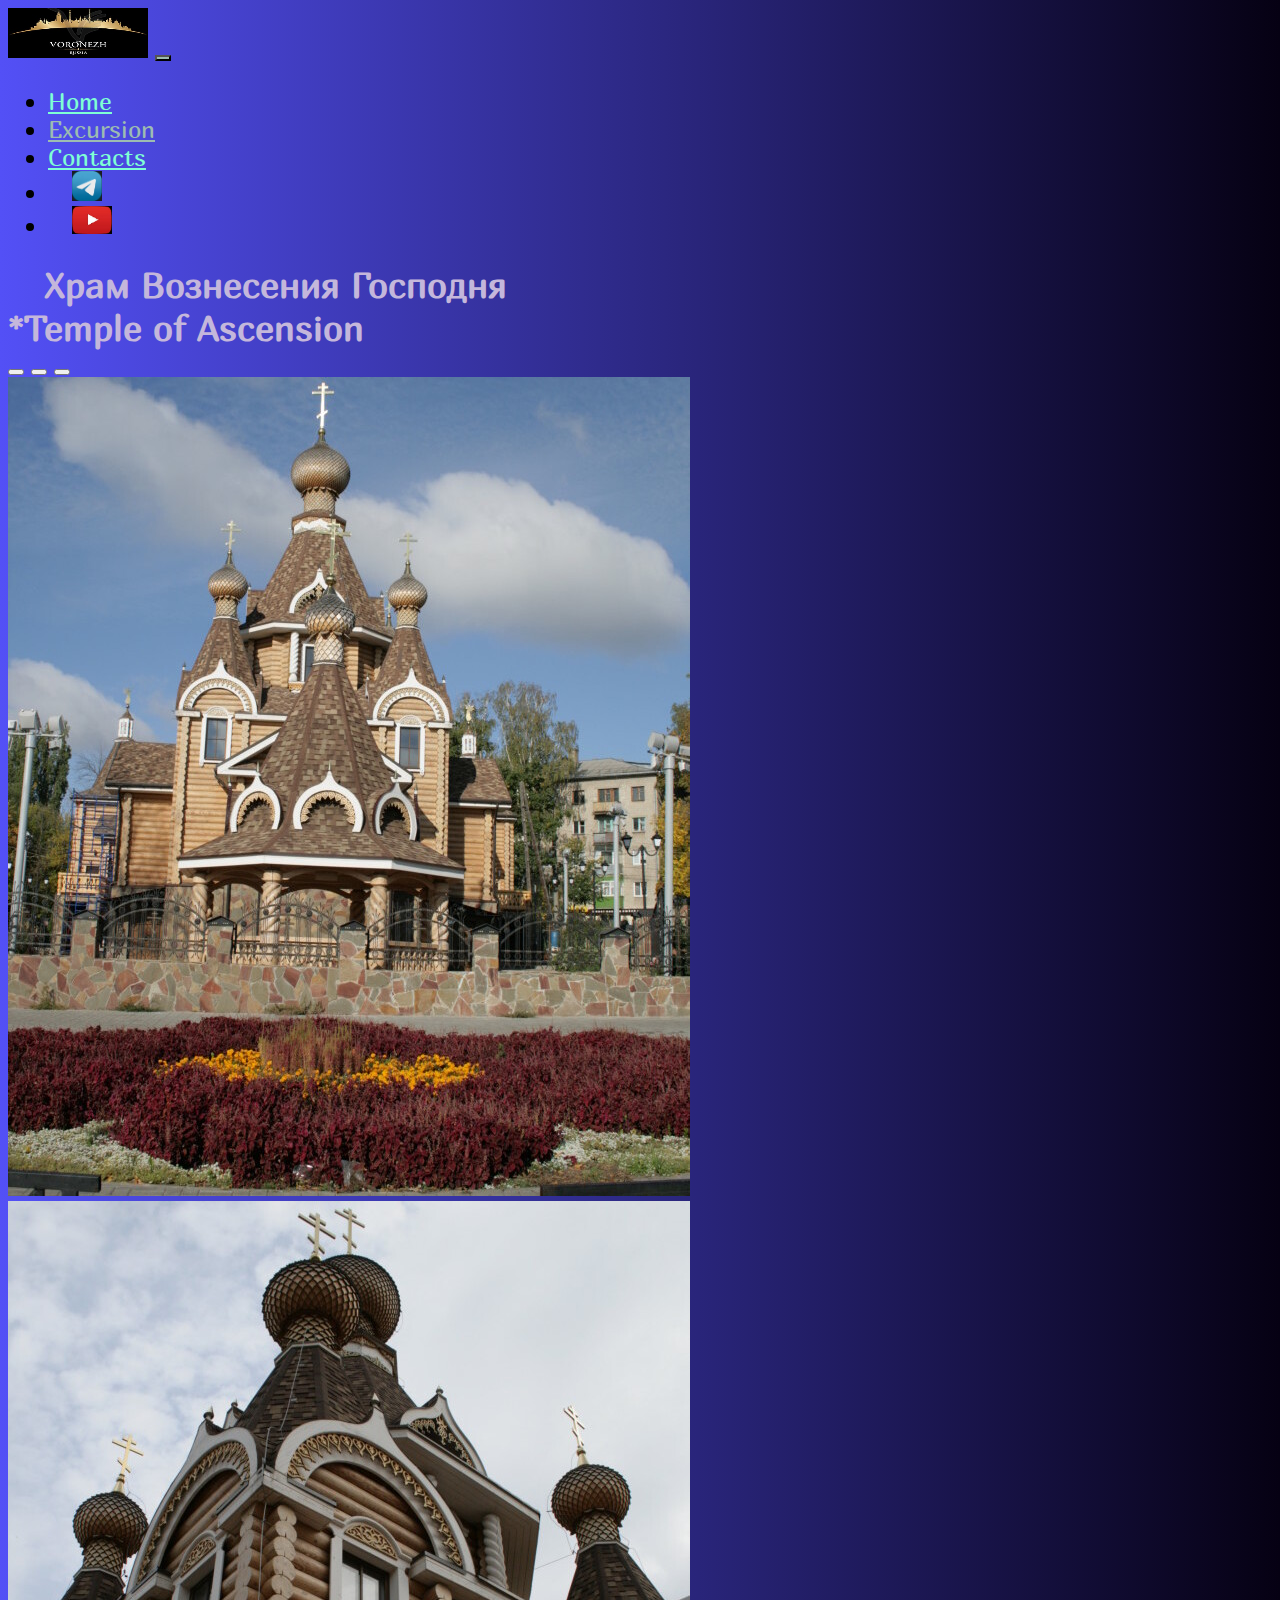
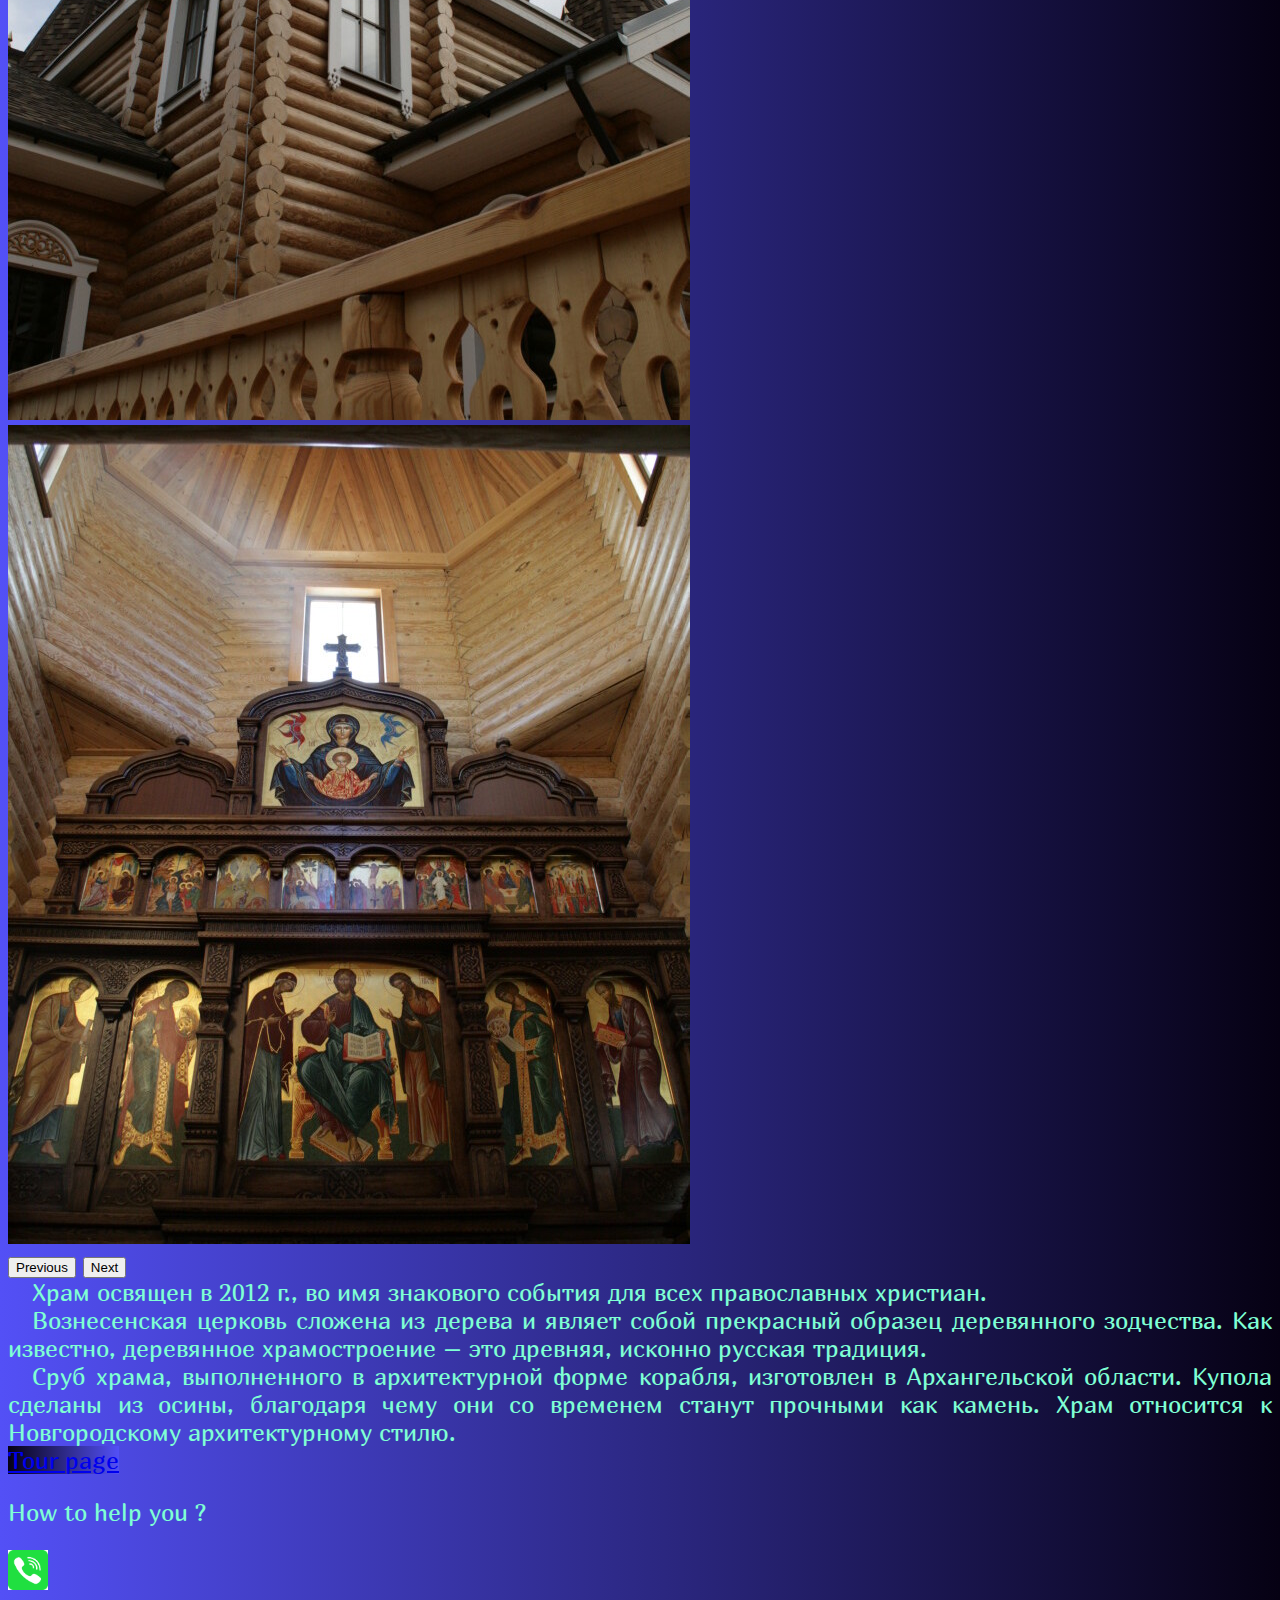
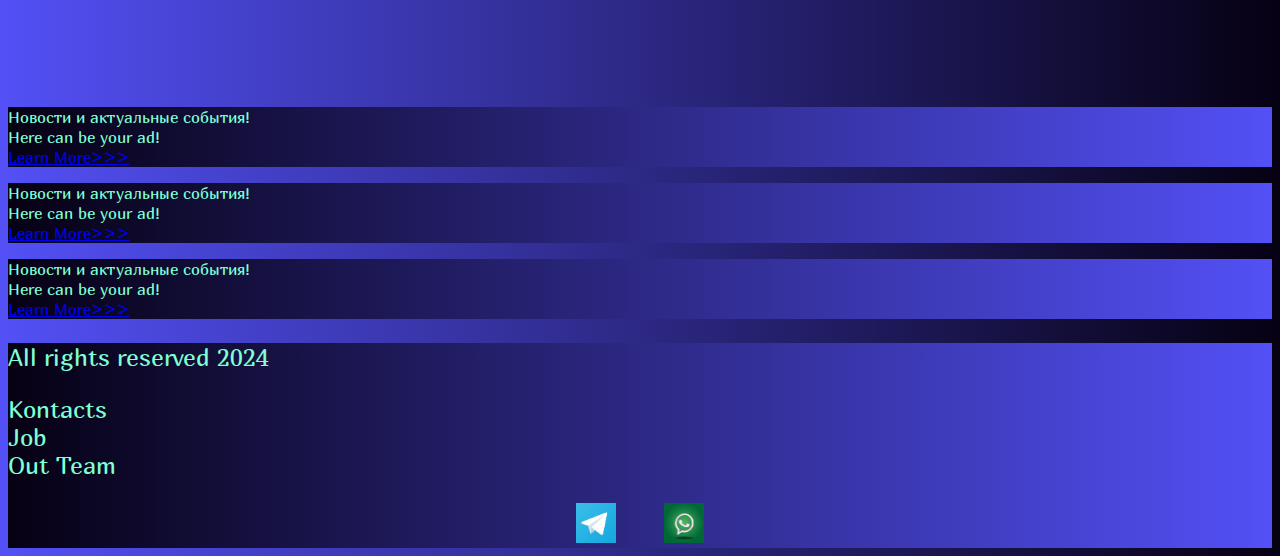
<file: templwood.html>
<!DOCTYPE html>
<html lang="en">
<head>
  <meta charset="UTF-8">
  <meta http-equiv="X-UA-Cmpatible" content="IE=edge">
  <meta name="viewport" content="width=device-width, initial-scale=1.0">
  <link href="https://cdn.jsdelivr.net/npm/bootstrap@5.2.3/dist/css/bootstrap.min.css" rel="stylesheet"
    integrity="sha384-rbsA2VBKQhggwzxH7pPCaAqO46MgnOM80zW1RWuH61DGLwZJEdK2Kadq2F9CUG65" crossorigin="anonymous">
  <link rel="stylesheet" href="source/styles/mycss.css">
  <link rel="apple-touch-icon" sizes="180x180" href="source/files/с favicon/apple-touch-icon.png">
  <link rel="icon" type="image/png" sizes="32x32" href="source/files/с favicon/favicon-32x32.png">
  <link rel="icon" type="image/png" sizes="16x16" href="source/files/с favicon/favicon-16x16.png">
  <link rel="manifest" href="source/files/с favicon/site.webmanifest">
  <title>Vrn</title>
</head>
<body>
  <header>
    <nav class="navbar navbar-expand-lg bg-black">
      <div class="container-fluid">
        <a class="navbar-brand" href="/"><img src="source/images/img/VRN.jpg" alt="неверно"></a>
        <button class="navbar-toggler" type="button" data-bs-toggle="collapse" data-bs-target="#navbarNav"
          aria-controls="navbarNav" aria-expanded="false" aria-label="Toggle navigation">
          <span class="navbar-toggler-icon"></span>
        </button>
        <div class="collapse navbar-collapse" id="navbarNav">
          <ul class="navbar-nav">
            <li class="nav-item">
              <a class="nav-link " aria-current="page" href="/">Home</a>
            </li>
            <li class="nav-item">
              <a class="nav-link active" href="pricing.html">Excursion</a>
            </li>
            <li class="nav-item">
              <a class="nav-link" href="contact.html">Contacts</a>
            </li>
            <li class="nav-item">
              <a class="nav-link" href="contact.html">
                <img style="width: 30px; margin-inline: 1em;" src="source/images/img/Telegb.jpg" alt="неверно">
              </a>
            </li>
            <li class="nav-item">
              <a class="nav-link" href="contact.html">
                <img style="width: 40px; margin-inline: 1em;" src="source/images/img/youitbjpg.jpg" alt="неверно">
              </a>
            </li>
          </ul>
        </div>
      </div>
    </nav>
  </header>
  <section>
    <div class="container-fluid mt-4">
      <div class="row">
        <div class="col-lg-1">
        </div>
        <div class="col-lg-8 col-md-12">
          <div class="row">
            <h2 class="details" style="color: rgb(196, 183, 219);">Храм Вознесения Господня<br>*Temple of Ascension
            </h2>
            <div id="carouselExampleIndicators" class="carousel carousel-dark slide">
              <div class="carousel-indicators">
                <button type="button" data-bs-target="#carouselExampleIndicators" data-bs-slide-to="0" class="active"
                  aria-current="true" aria-label="Slide 1"></button>
                <button type="button" data-bs-target="#carouselExampleIndicators" data-bs-slide-to="1"
                  aria-label="Slide 2"></button>
                <button type="button" data-bs-target="#carouselExampleIndicators" data-bs-slide-to="2"
                  aria-label="Slide 3"></button>
              </div>
              <div class="carousel-inner">
                <div class="carousel-item active">
                  <div class="d-block w-100">
                    <div class="row">
                      <div class="col-lg-12 col-md-12">
                        <img src="source/images/img_main/Храм Вознесения Господня/700-800/1-682x819.jpg" class="w-100"
                          alt="неверно">
                      </div>
                    </div>
                  </div>
                </div>
                <div class="carousel-item">
                  <div class="d-block w-100">
                    <div class="row">
                      <div class="col-lg-12 col-md-12">
                        <img src="source/images/img_main/Храм Вознесения Господня/700-800/2-682x819.jpg" class="w-100"
                          alt="неверно">
                      </div>
                    </div>
                  </div>
                </div>
                <div class="carousel-item">
                  <div class="d-block w-100">
                    <div class="row">
                      <div class="col-lg-12 col-md-12">
                        <img src="source/images/img_main/Храм Вознесения Господня/700-800/3-682x819.jpg" class="w-100"
                          alt="неверно">
                      </div>
                    </div>
                  </div>
                </div>
              </div>
              <button class="carousel-control-prev" type="button" data-bs-target="#carouselExampleIndicators"
                data-bs-slide="prev">
                <span class="carousel-control-prev-icon" aria-hidden="true"></span>
                <span class="visually-hidden">Previous</span>
              </button>
              <button class="carousel-control-next" type="button" data-bs-target="#carouselExampleIndicators"
                data-bs-slide="next">
                <span class="carousel-control-next-icon" aria-hidden="true"></span>
                <span class="visually-hidden">Next</span>
              </button>
            </div>
            <div class="col-lg-12 col-md-12 details-text mt-4">
              <p class="details">
                Храм освящен в 2012 г., во имя знакового события для всех православных христиан.
              </p>
              <p class="details">
                Вознесенская церковь сложена из дерева и являет собой прекрасный образец деревянного
                зодчества. Как известно, деревянное храмостроение – это древняя, исконно русская традиция.
              </p>
              <p class="details">
                Сруб храма, выполненного в архитектурной форме корабля, изготовлен в Архангельской области. Купола
                сделаны из осины, благодаря чему они со временем станут прочными как камень. Храм относится к
                Новгородскому архитектурному стилю.
              </p>
            </div>
            <div class="col-lg-12 col-md-12 help-you text-center mt-4">
              <a class="btn btn-outline-primary btn-lg my-4" href="pricing.html" role="button">Tour page</a>
            </div>
            <div class="col-lg-12 col-md-12 help-you text-center mt-4">
              <p> How to help you ?</p>
            </div>
            <div class="col-lg-12 col-md-12  text-center">
              <a class="nav-link" href="contact.html">
                <img class="call-anim" style="width: 40px;" src="source/images/img/Telef.png" alt="неверно">
              </a>
            </div>
          </div>
        </div>
        <div class="col-lg-3 col-md-12">
          <div class="row right px-2">
            <div class="col-lg-12 sidebare my-4">
              <p>Новости и актуальные события! <br>Here can be your ad!<br> <a href="contact.html">Learn
                  More>>></a></p>
            </div>
            <div class="col-lg-12 sidebare my-4">
              <p>Новости и актуальные события! <br>Here can be your ad! <br> <a href="contact.html">Learn
                  More>>></a></p>
            </div>
            <div class="col-lg-12 sidebare my-4">
              <p>Новости и актуальные события! <br>Here can be your ad! <br> <a href="contact.html">Learn
                  More>>></a></p>
            </div>
          </div>
        </div>
      </div>
    </div>
  </section>
  <footer class="mt-4">
    <div class="container-fluid">
      <div class="row">
        <div class="col-lg-4 col-md-12 footer-text text-center">
          <p>All rights reserved 2024</p>
        </div>
        <div class="col-lg-4 col-md-12 footer-text text-center">
          <p> Kontacts<br>Job <br>Out Team</p>
        </div>
        <div class="col-lg-4 col-md-12 media-links">
          <a class="nav-link" href="contact.html">
            <img style="width: 40px; margin-inline: 1em;" src="source/images/img/Telegr.jpg" alt="неверно">  </a>
          <a class="nav-link" href="contact.html">
            <img style="width: 40px; margin-inline: 1em;" src="source/images/img/Watt.jpg" alt="неверно">
          </a>
        </div>
      </div>
    </div>
  </footer>
  <script src="https://cdn.jsdelivr.net/npm/bootstrap@5.2.3/dist/js/bootstrap.bundle.min.js"
    integrity="sha384-kenU1KFdBIe4zVF0s0G1M5b4hcpxyD9F7jL+jjXkk+Q2h455rYXK/7HAuoJl+0I4"
    crossorigin="anonymous"></script>
</body>
</html>
</file>
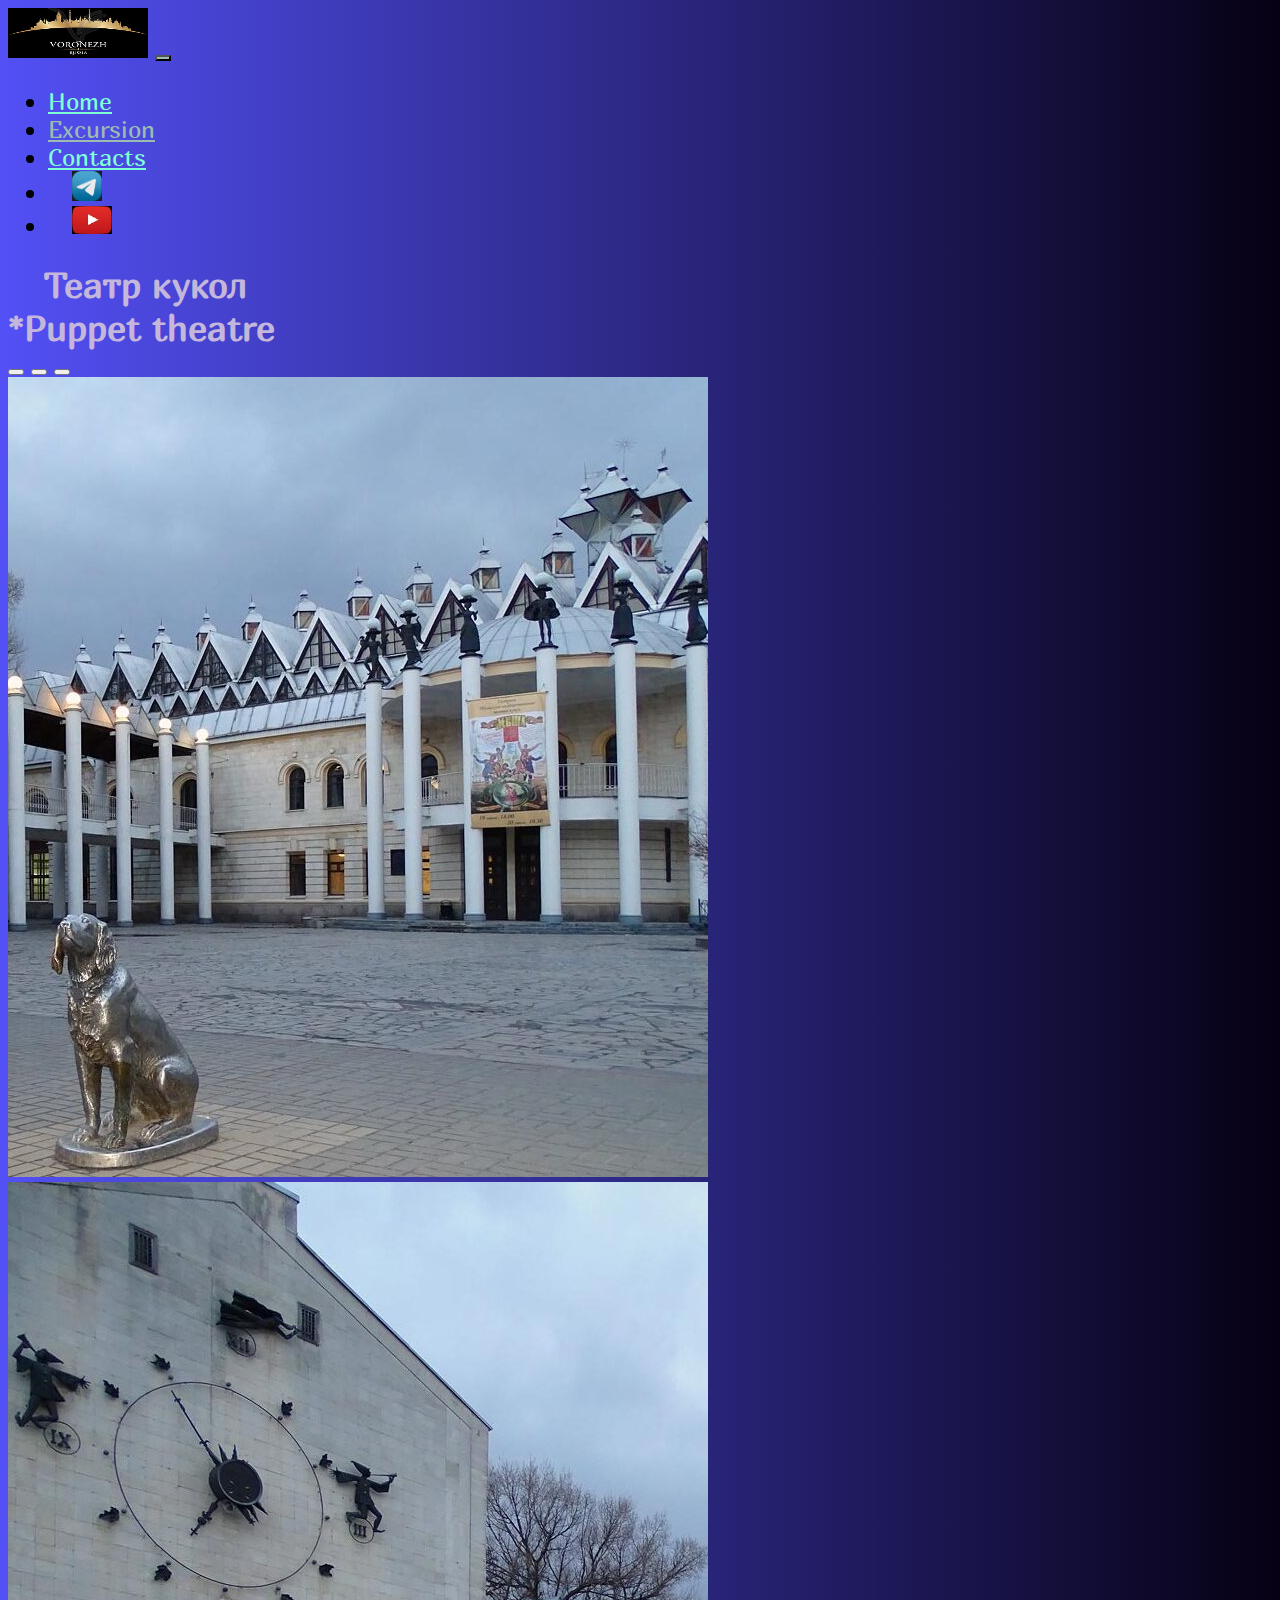
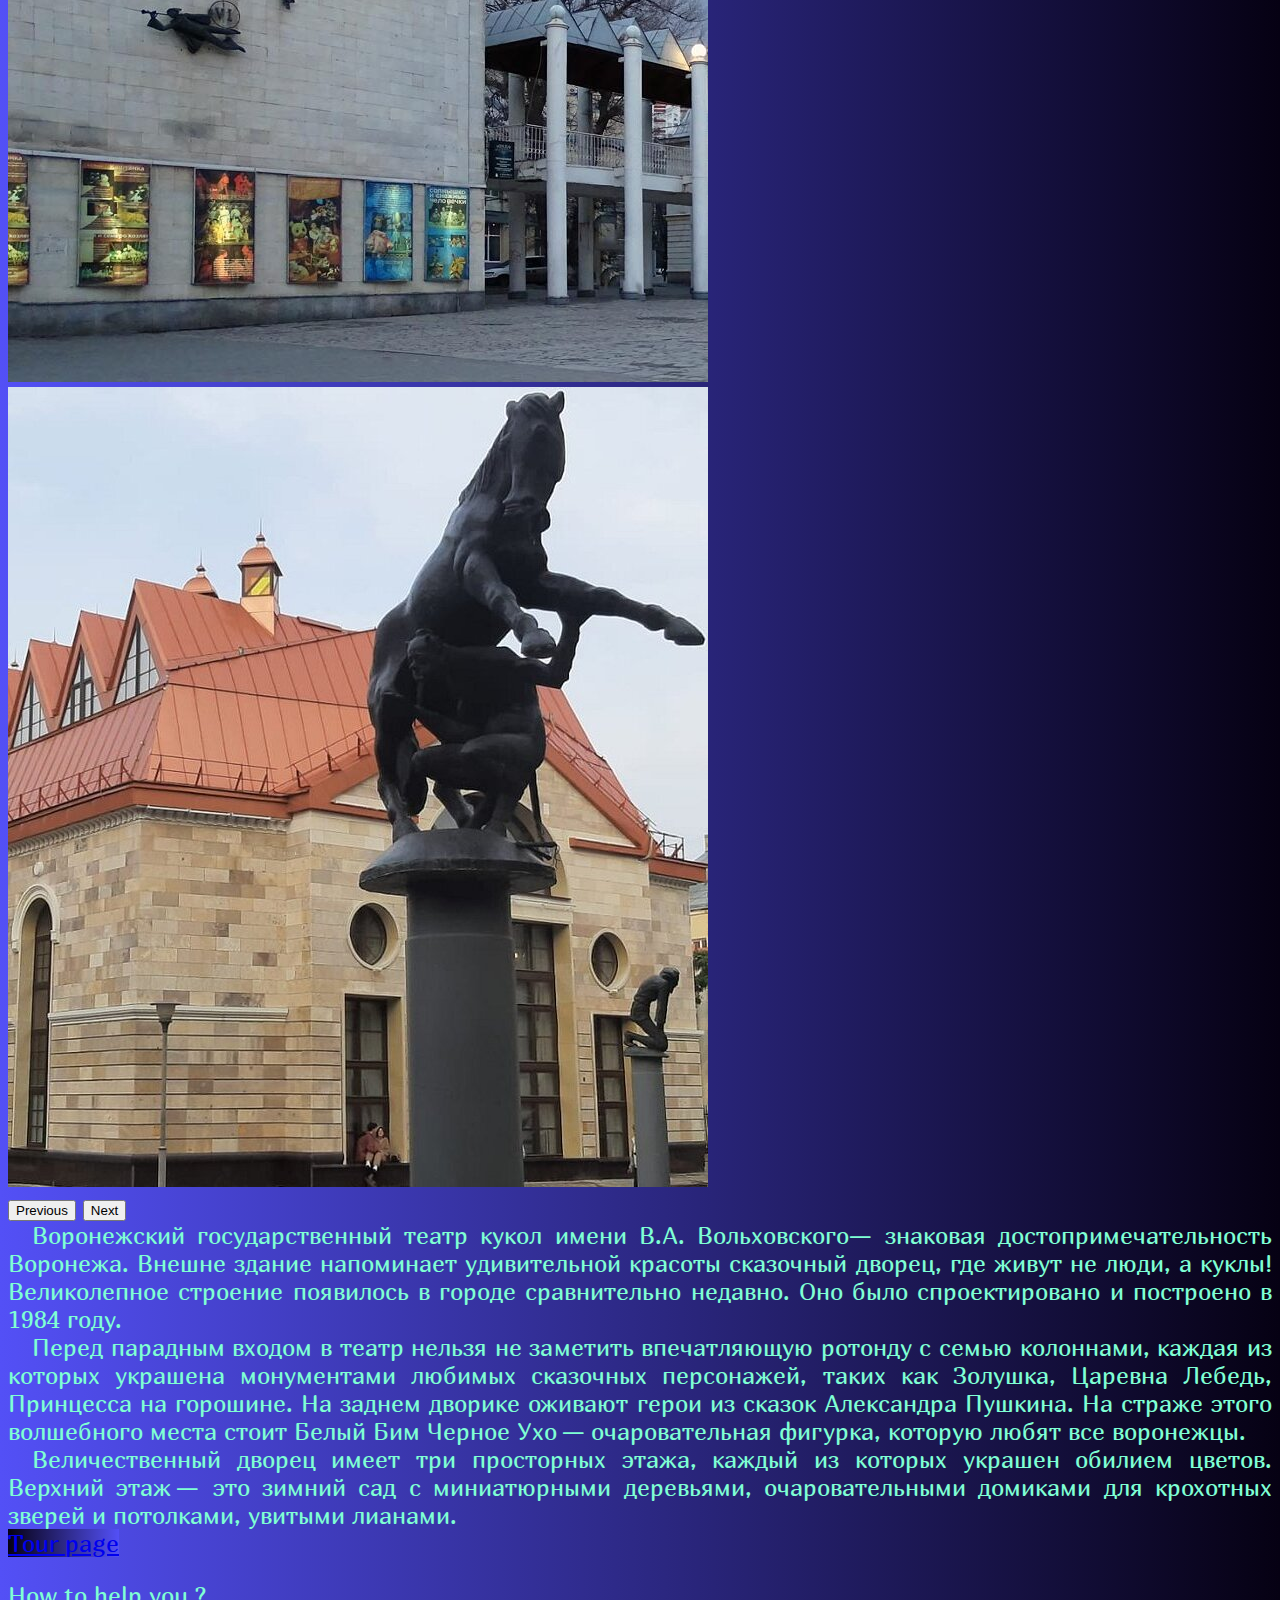
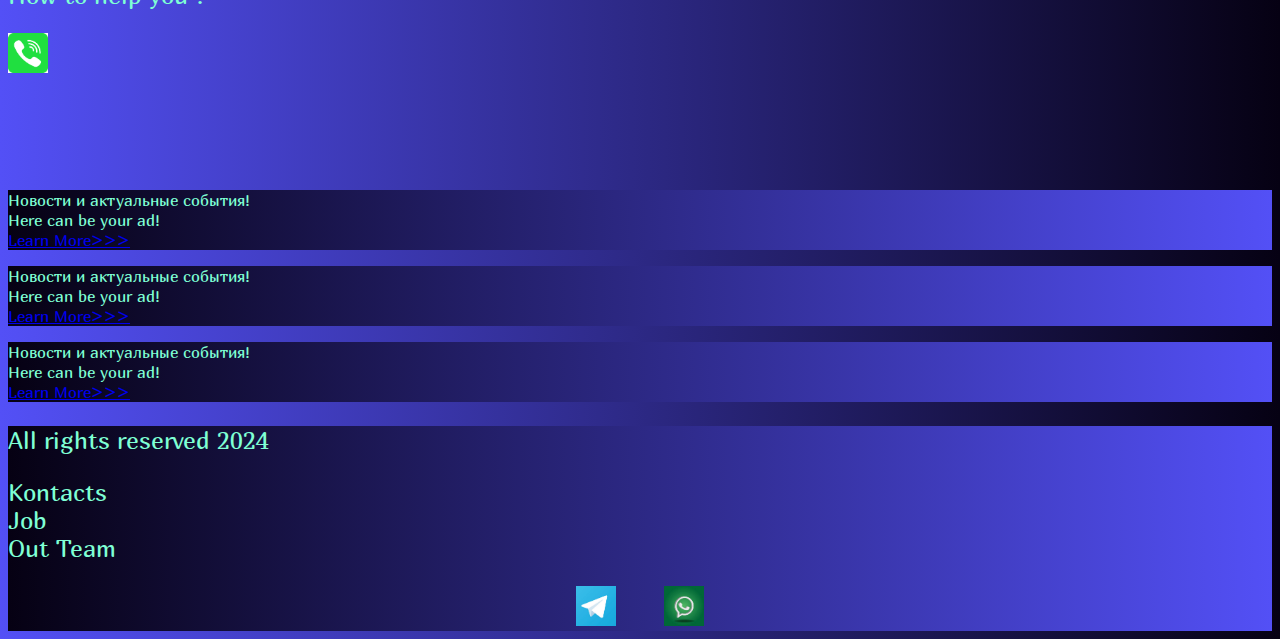
<file: theater.html>
<!DOCTYPE html>
<html lang="en">
<head>
  <meta charset="UTF-8">
  <meta http-equiv="X-UA-Cmpatible" content="IE=edge">
  <meta name="viewport" content="width=device-width, initial-scale=1.0">
  <link href="https://cdn.jsdelivr.net/npm/bootstrap@5.2.3/dist/css/bootstrap.min.css" rel="stylesheet"
    integrity="sha384-rbsA2VBKQhggwzxH7pPCaAqO46MgnOM80zW1RWuH61DGLwZJEdK2Kadq2F9CUG65" crossorigin="anonymous">
  <link rel="stylesheet" href="source/styles/mycss.css">
  <link rel="apple-touch-icon" sizes="180x180" href="source/files/с favicon/apple-touch-icon.png">
  <link rel="icon" type="image/png" sizes="32x32" href="source/files/с favicon/favicon-32x32.png">
  <link rel="icon" type="image/png" sizes="16x16" href="source/files/с favicon/favicon-16x16.png">
  <link rel="manifest" href="source/files/с favicon/site.webmanifest">
  <title>Vrn</title>
</head>
<body>
  <header>
    <nav class="navbar navbar-expand-lg bg-black">
      <div class="container-fluid">
        <a class="navbar-brand" href="index.html"><img src="source/images/img/VRN.jpg" alt="неверно"></a>
        <button class="navbar-toggler" type="button" data-bs-toggle="collapse" data-bs-target="#navbarNav"
          aria-controls="navbarNav" aria-expanded="false" aria-label="Toggle navigation">
          <span class="navbar-toggler-icon"></span>
        </button>
        <div class="collapse navbar-collapse" id="navbarNav">
          <ul class="navbar-nav">
            <li class="nav-item">
              <a class="nav-link " aria-current="page" href="index.html">Home</a>
            </li>
            <li class="nav-item">
              <a class="nav-link active" href="pricing.html">Excursion</a>
            </li>
            <li class="nav-item">
              <a class="nav-link" href="contact.html">Contacts</a>
            </li>
            <li class="nav-item">
              <a class="nav-link" href="contact.html">
                <img style="width: 30px; margin-inline: 1em;" src="source/images/img/Telegb.jpg" alt="неверно">
              </a>
            </li>
            <li class="nav-item">
              <a class="nav-link" href="contact.html">
                <img style="width: 40px; margin-inline: 1em;" src="source/images/img/youitbjpg.jpg" alt="неверно">
              </a>
            </li>
          </ul>
        </div>
      </div>
    </nav>
  </header>
  <section>
    <div class="container-fluid mt-4">
      <div class="row">
        <div class="col-lg-1">
        </div>
        <div class="col-lg-8 col-md-12">
          <div class="row">
            <h2 class="details" style="color: rgb(196, 183, 219);">Театр кукол<br>*Puppet theatre
            </h2>
            <div id="carouselExampleIndicators" class="carousel carousel-dark slide">
              <div class="carousel-indicators">
                <button type="button" data-bs-target="#carouselExampleIndicators" data-bs-slide-to="0" class="active"
                  aria-current="true" aria-label="Slide 1"></button>
                <button type="button" data-bs-target="#carouselExampleIndicators" data-bs-slide-to="1"
                  aria-label="Slide 2"></button>
                <button type="button" data-bs-target="#carouselExampleIndicators" data-bs-slide-to="2"
                  aria-label="Slide 3"></button>
              </div>
              <div class="carousel-inner">
                <div class="carousel-item active">
                  <div class="d-block w-100">
                    <div class="row">
                      <div class="col-lg-12 col-md-12">
                        <img src="source/images/img_main/Музей театральной куклы/700_800/maintheater.jpg" class="w-100"
                          alt="неверно">
                      </div>
                    </div>
                  </div>
                </div>
                <div class="carousel-item">
                  <div class="d-block w-100">
                    <div class="row">
                      <div class="col-lg-12 col-md-12">
                        <img src="source/images/img_main/Музей театральной куклы/700_800/theater2.jpg" class="w-100"
                          alt="неверно">
                      </div>
                    </div>
                  </div>
                </div>
                <div class="carousel-item">
                  <div class="d-block w-100">
                    <div class="row">
                      <div class="col-lg-12 col-md-12">
                        <img src="source/images/img_main/Музей театральной куклы/700_800/8-1930.jpg" class="w-100"
                          alt="неверно">
                      </div>
                    </div>
                  </div>
                </div>
              </div>
              <button class="carousel-control-prev" type="button" data-bs-target="#carouselExampleIndicators"
                data-bs-slide="prev">
                <span class="carousel-control-prev-icon" aria-hidden="true"></span>
                <span class="visually-hidden">Previous</span>
              </button>
              <button class="carousel-control-next" type="button" data-bs-target="#carouselExampleIndicators"
                data-bs-slide="next">
                <span class="carousel-control-next-icon" aria-hidden="true"></span>
                <span class="visually-hidden">Next</span>
              </button>
            </div>
            <div class="col-lg-12 col-md-12 details-text mt-4">          
              <p class="details">
                Воронежский государственный театр кукол имени В.А. Вольховского— знаковая достопримечательность
                Воронежа. Внешне здание напоминает удивительной красоты сказочный дворец, где живут не люди,
                а куклы! Великолепное строение появилось в городе сравнительно недавно. Оно было спроектировано и
                построено в 1984 году.
              </p>
              <p class="details">
                Перед парадным входом в театр нельзя не заметить впечатляющую ротонду с семью колоннами, каждая из
                которых украшена монументами любимых сказочных персонажей, таких как Золушка, Царевна Лебедь, Принцесса
                на горошине. На заднем дворике оживают герои из сказок Александра Пушкина. На страже этого волшебного
                места стоит Белый Бим Черное Ухо — очаровательная фигурка, которую любят все воронежцы.
              </p>
              <p class="details">
                Величественный дворец имеет три просторных этажа, каждый из которых украшен обилием цветов. Верхний
                этаж — это зимний сад с миниатюрными деревьями, очаровательными домиками для крохотных зверей и
                потолками, увитыми лианами.
              </p>
            </div>
            <div class="col-lg-12 col-md-12 help-you text-center mt-4">
              <a class="btn btn-outline-primary btn-lg my-4" href="pricing.html" role="button">Tour page</a>
            </div>
            <div class="col-lg-12 col-md-12 help-you text-center mt-4">
              <p> How to help you ?</p>
            </div>
            <div class="col-lg-12 col-md-12  text-center">
              <a class="nav-link" href="contact.html">
                <img class="call-anim" style="width: 40px;" src="source/images/img/Telef.png" alt="неверно">
              </a>
            </div>
          </div>
        </div>
        <div class="col-lg-3 col-md-12">
          <div class="row right px-2">
            <div class="col-lg-12 sidebare my-4">
              <p>Новости и актуальные события! <br>Here can be your ad!<br> <a href="contact.html">Learn
                  More>>></a></p>
            </div>
            <div class="col-lg-12 sidebare my-4">
              <p>Новости и актуальные события! <br>Here can be your ad! <br> <a href="contact.html">Learn
                  More>>></a></p>
            </div>
            <div class="col-lg-12 sidebare my-4">
              <p>Новости и актуальные события! <br>Here can be your ad! <br> <a href="contact.html">Learn
                  More>>></a></p>
            </div>
          </div>
        </div>
      </div>
    </div>
  </section>
  <footer class="mt-4">
    <div class="container-fluid">
      <div class="row">
        <div class="col-lg-4 col-md-12 footer-text text-center">
          <p>All rights reserved 2024</p>
        </div>
        <div class="col-lg-4 col-md-12 footer-text text-center">
          <p> Kontacts<br>Job <br>Out Team</p>
        </div>
        <div class="col-lg-4 col-md-12 media-links">
          <a class="nav-link" href="contact.html">
            <img style="width: 40px; margin-inline: 1em;" src="source/images/img/Telegr.jpg" alt="неверно">
          </a>
          <a class="nav-link" href="contact.html">
            <img style="width: 40px; margin-inline: 1em;" src="source/images/img/Watt.jpg" alt="неверно">
          </a>
        </div>
      </div>
    </div>
  </footer>
  <script src="https://cdn.jsdelivr.net/npm/bootstrap@5.2.3/dist/js/bootstrap.bundle.min.js"
    integrity="sha384-kenU1KFdBIe4zVF0s0G1M5b4hcpxyD9F7jL+jjXkk+Q2h455rYXK/7HAuoJl+0I4"
    crossorigin="anonymous"></script>
</body>
</html>
</file>
<file: source/styles/mycss.css>
@import url("https://fonts.googleapis.com/css?family=Marmelad&display=swap");
body {
    font-family: Marmelad , Tahoma;
    font-size: 1.5em;
    background: linear-gradient(90deg, #5350f6 0%, #060113 100%);}
.nav-link {
    color: aquamarine;}
.navbar-nav .nav-link.active {
    color: rgb(157, 188, 177);}
.navbar-brand img {
    width: 140px;
    height: 50px;}
.navbar-toggler {
    background-color: rgb(157, 188, 177);}
.right{
    padding-top: 4em;}
.sidebare {
    color: aquamarine;
    font-size: medium;
    background: linear-gradient(270deg, #5350f6 0%, #060113 100%);}
.card {
    color: aquamarine;
    background: linear-gradient(270deg, #5350f6 0%, #060113 100%);}
.slide-text {
    color: aquamarine;
    margin: auto auto;}
footer {
    background: linear-gradient(270deg, #5350f6 0%, #060113 100%);}
.media-links {
    display: flex;
    justify-content: center;
    align-items: center;}
.call-anim {
    animation: myAnim 2s ease 0s infinite normal forwards;}
@keyframes myAnim {
	0%,
	100% {
		transform: rotate(0deg);
		transform-origin: 50% 100%;
	}
	10% {
		transform: rotate(2deg);
	}
	20%,
	40%,
	60% {
		transform: rotate(-4deg);
	}
	30%,
	50%,
	70% {
		transform: rotate(4deg);
	}
	80% {
		transform: rotate(-2deg);
	}
	90% {
		transform: rotate(2deg);
	}
}
@media (max-width: 765px) {
    .carousel-indicators {
        display: none;}}
.footer-text {
    color: aquamarine;
    margin: auto auto;}
.help-you {
    color: aquamarine;}
.btn-outline-primary {
    background: linear-gradient(270deg, #5350f6 0%, #060113 100%);}
.card-title{
    height: 4em;}
.card-text {
    font-size: medium;
    height: 5em;}
.details {
    text-indent: 1em;
    text-align: justify;
    color: aquamarine;
    margin: auto auto;}
</file>
<file: source/styles/bgvideo.css>
.bg-video {
   height: 70vh;
    width: 100%;
    position: relative;
    display: flex;
    justify-content: center;
        align-items: safe;}
.bg-video video {
    height: 70vh;
     width: 100%;
     position: absolute;
     top: 0;
     left: 0;
     object-fit: cover;
     z-index: 1;}
.video-text {
color: aquamarine;
z-index: 2;}
</file>
